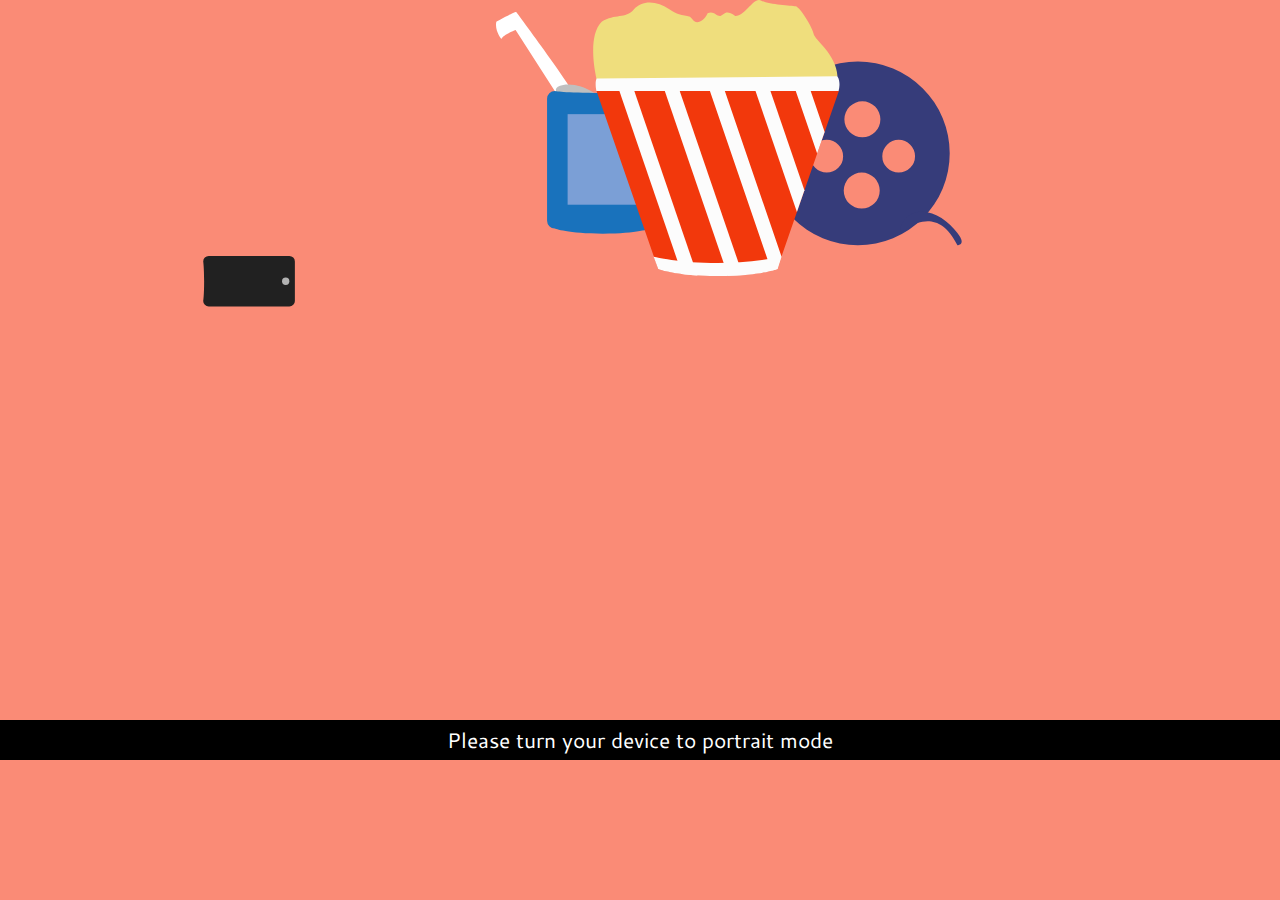
<file: index.html>
<!DOCTYPE html>
<html lang="en" manifest="cache.manifest">

<head>
	<!-- What it tries to add as homepage app name -->
	<title>myReel App</title>
	<!-- META -->
	<meta charset="utf-8">
	<!-- Enabling our application to be able to work mobiley -->
	<meta name="viewport" content="initial-scale=1.0, user-scalable=no, width=device-width, maximum-scale=1.0">
	<meta name="apple-mobile-web-app-capable" content="yes">
	<meta name="apple-mobile-web-app-status-bar-style" content="black">

	<!-- Make the app title different from the web page title -->
	<meta name="apple-mobile-web-app-title" content="myReel">

	<!-- Disable auto phone number detection -->
	<meta name="format-detection" content="telephone=no"> 

	<!-- CSS -->
	<link rel="stylesheet" href="css/normalize.css">
	<!-- Add2Home Styling -->
	<link rel="stylesheet" href="css/css-add2home.css">
	<link rel="stylesheet" href="css/main.css">

	<!-- ICONS -->
	<!-- iPad retina icon -->
	<link href="graphics/myreel_icon-152x152.png" sizes="152x152" rel="apple-touch-icon">
	<!-- iPad retina icon (iOS < 7) -->
	<link href="graphics/myreel_icon-144x144.png" sizes="144x144" rel="apple-touch-icon">
	<!-- iPad non-retina icon -->
	<link href="graphics/myreel_icon-76x76.png" sizes="76x76" rel="apple-touch-icon">
	<!-- iPad non-retina icon (iOS < 7) -->
	<link href="graphics/myreel_icon-72x72.png" sizes="72x72" rel="apple-touch-icon">

	<!-- iPhone 6 Plus icon -->
	<link href="graphics/myreel_icon-180x180.png" sizes="180x180" rel="apple-touch-icon">
	<!-- iPhone retina icon (iOS < 7) -->
	<link href="graphics/myreel_icon-114x114.png" sizes="114x114" rel="apple-touch-icon">
	<!-- iPhone non-retina icon (iOS < 7) -->
	<link href="graphics/myreel_icon-57x57.png" sizes="57x57" rel="apple-touch-icon">

	<!-- HACKS -->
	<!-- Prevent text size change on orientation change -->
	<style>
		html {
			-webkit-text-size-adjust: 100%;
		}
	</style>

</head>

<body>
	<!-- PAGE CONTENT -->

		<!-- Portrait View Start -->
		<div class="port_wrap">
			<div class="nav">
				<div class="tab_one non-active" onclick="jmp2LocalPage('favorites.html')">
					<img src="graphics/heart.svg" alt="Heart Icon">
					<h4>Favorites</h4>
				</div>

				<div class="tab_two active" onclick="jmp2LocalPage('index.html')">
					<img src="graphics/list.svg" alt="List Icon">
					<h4>Watchlist</h4>
				</div>

				<div class="tab_three non-active" onclick="jmp2LocalPage('seen.html')">
					<img src="graphics/eye.svg" alt="Eye Icon">
					<h4>Seen</h4>
				</div>
			</div>







			<div id="genre_button" class="genre-non-active">
				<h3>Filter by genre</h3>
				<img class="arrow" src="graphics/arrow.svg" alt="Arrow Icon">

				<div class="contain_icons">
					<div class="row">
						<button id="horrorBtnG_1" class="horror"></button>
						<button id="comedyBtnG_2" class="comedy"></button>
						<button id="adventureBtnG_3" class="adventure"></button>
					</div>
					<div class="genre_text">
						<h5>Horror</h5>
						<h5>Comedy</h5>
						<h5>Adventure</h5>
					</div>

					<div class="row">
						<button id="actionBtnG_4" class="action"></button>
						<button id="romanceBtnG_5" class="romance"></button>
						<button id="dramaBtnG_6" class="drama"></button>
					</div>
					<div class="genre_text_2">
						<h5>Action</h5>
						<h5>Romance</h5>
						<h5>Drama</h5>
					</div>

					<div class="row">
						<button id="fantasyBtnG_7" class="fantasy"></button>
						<button id="cartoonBtnG_8" class="cartoon"></button>
						<button id="sci-fiBtnG_9" class="sci-fi"></button>
					</div>
					<div class="genre_text_3">
						<h5>Fantasy</h5>
						<h5>Cartoon</h5>
						<h5>Sci-Fi</h5>
					</div>
				</div>
			</div>







			<div class="temp_main">
				<h2>Add a movie/show using the + below!</h2>
			</div>


			<div class="movie_container">
				<div class="fade_bottom"></div>
		    </div>
			








			<!-- Modal trigger button -->
			<div class="plus_wrap">
				<svg id="myBtn" class="plus_button" xmlns="http://www.w3.org/2000/svg" width="103.82" height="103.82" viewBox="0 0 160.82 160.82">
				  <circle class="cls-1" cx="51.91" cy="51.91" r="50.41"/>
				  <rect class="cls-2" x="50.39" y="19.42" width="3.04" height="64.98"/>
				  <rect class="cls-2" x="745.51" y="591.56" width="3.04" height="64.98" transform="translate(676.34 -695.13) rotate(90)"/>
				</svg>

			</div>

			<!-- The Modal Wrap -->
			<div id="theModal" class="modal">
				<!-- Modal Content -->
				<div class="modal_content_wrap">
					<div class="input_1">
						<h5>Movie/Show Title:</h5>
						<input class="input_movie" type="text">
					</div>

					<div class="input_2">
						<h5>Rating:</h5>
						<div class="star_group">
							<button id="starBtn_1" class="star_1"></button>
							<button id="starBtn_2" class="star_2"></button>
							<button id="starBtn_3" class="star_3"></button>
							<button id="starBtn_4" class="star_4"></button>
							<button id="starBtn_5" class="star_5"></button>
						</div>
					 </div>

					<div class="input_3">
						<h5>Review:</h5>
						<textarea placeholder="Jot down some short thoughts about the movie/show" rows="20" name="review-box" id="review_text" cols="40" class="ui-autocomplete-input" autocomplete="off" role="textbox" aria-autocomplete="list" aria-haspopup="true"></textarea>
					</div>
					
					<!-- input 4 dynamically made for genre in js hide input 4 and have input 4 selected and use js to inject the html -->
					<div class="input_4">
						<h5>Tag a Genre:</h5>
						<div class="icons_modal">
							<div class="row">
								<button id="horrorBtn_1" class="horror_b"></button>
								<button id="comedyBtn_2" class="comedy_b"></button>
								<button id="adventureBtn_3" class="adventure_b"></button>
							</div>
							<div class="genre_text">
								<h5>Horror</h5>
								<h5>Comedy</h5>
								<h5>Adventure</h5>
							</div>

							<div class="row">
								<button id="actionBtn_4" class="action_b"></button>
								<button id="romanceBtn_5" class="romance_b"></button>
								<button id="dramaBtn_6" class="drama_b"></button>
							</div>
							<div class="genre_text_2">
								<h5>Action</h5>
								<h5>Romance</h5>
								<h5>Drama</h5>
							</div>

							<div class="row">
								<button id="fantasyBtn_7" class="fantasy_b"></button>
								<button id="cartoonBtn_8" class="cartoon_b"></button>
								<button id="sci-fiBtn_9" class="sci-fi_b"></button>
							</div>
							<div class="genre_text_3">
								<h5>Fantasy</h5>
								<h5>Cartoon</h5>
								<h5>Sci-Fi</h5>
							</div>
						</div>
					</div>

					<div class="input_5">
						<h5>Ranking:</h5>
						<div class="section-input">
							<label>
								<input type="checkbox" value="Favorites">
								<div class="box"></div>
								<h4>Favorites</h4>
							</label>
							<label>
								<input type="checkbox" value="Watchlist">
								<div class="box"></div>
								<h4>Watchlist</h4>
							</label>
							<label>
								<input type="checkbox" value="Seen">
								<div class="box"></div>
								<h4>Seen</h4>
							</label>
						</div>
					</div>

					<div class="input_6">
						<span class="close">&times;</span>
						<img class="confirm" src="graphics/confirm.svg" alt="Confirmation Check">
					</div>
					
				</div>
			</div>












			<!-- The Modal View Wrap -->
			<div id="theModalView" class="modal_view">
				<!-- Modal View Content -->
				<div class="modal_content_wrap_view">
					<div class="input_1_view">
						<h5>Movie/Show Title:</h5>
						<input class="input_movie_view" type="text">
					</div>

					<div class="input_2_view">
						<h5>Rating:</h5>
						<div class="star_group_view">
							<button id="starBtn_1" class="star_1_view"></button>
							<button id="starBtn_2" class="star_2_view"></button>
							<button id="starBtn_3" class="star_3_view"></button>
							<button id="starBtn_4" class="star_4_view"></button>
							<button id="starBtn_5" class="star_5_view"></button>
						</div>
					 </div>

					<div class="input_3_view">
						<h5>Review:</h5>
						<textarea placeholder="Jot down some short thoughts about the movie/show" rows="20" name="review-box"cols="40" autocomplete="off" role="textbox" aria-autocomplete="list" aria-haspopup="true"></textarea>
					</div>
					
					<!-- input 4 dynamically made for genre in js hide input 4 and have input 4 selected and use js to inject the html -->
					<div class="input_4_view">
						<h5>Tag a Genre:</h5>
						<div class="icons_modal_view">
							<div class="row_view">
								<button class="horror_b_view"></button>
								<button class="comedy_b_view"></button>
								<button class="adventure_b_view"></button>
							</div>
							<div class="genre_text_view">
								<h5>Horror</h5>
								<h5>Comedy</h5>
								<h5>Adventure</h5>
							</div>

							<div class="row_view">
								<button class="action_b_view"></button>
								<button class="romance_b_view"></button>
								<button class="drama_b_view"></button>
							</div>
							<div class="genre_text_2_view">
								<h5>Action</h5>
								<h5>Romance</h5>
								<h5>Drama</h5>
							</div>

							<div class="row_view">
								<button class="fantasy_b_view"></button>
								<button class="cartoon_b_view"></button>
								<button class="sci-fi_b_view"></button>
							</div>
							<div class="genre_text_3_view">
								<h5>Fantasy</h5>
								<h5>Cartoon</h5>
								<h5>Sci-Fi</h5>
							</div>
						</div>
					</div>

					<div class="input_5_view">
						<h5>Ranking:</h5>
						<div class="section-input_view">
							<label>
								<input type="checkbox" value="Favorites">
								<div class="box_view"></div>
								<h4>Favorites</h4>
							</label>
							<label>
								<input type="checkbox" value="Watchlist">
								<div class="box_view"></div>
								<h4>Watchlist</h4>
							</label>
							<label>
								<input type="checkbox" value="Seen">
								<div class="box_view"></div>
								<h4>Seen</h4>
							</label>
						</div>
					</div>

					<div class="input_6_view">
						<span class="close_view">&times;</span>
					</div>
					
				</div>
			</div>






		<!-- Portrait Wrap End  -->
		</div>













		<!-- Portrait View End -->


		<!-- Landscape View Start -->
		<div class="land_wrap">
			<svg class="popcorn" xmlns="http://www.w3.org/2000/svg" width="500" height="300" viewBox="0 0 800 500">
			  <g id="Layer_5" data-name="Layer 5">
			    <path class="cls-1blue" d="M831.38,225.68A153.05,153.05,0,1,0,984.44,378.73,153.05,153.05,0,0,0,831.38,225.68ZM779.47,410.84a27.29,27.29,0,1,1,27.29-27.29A27.29,27.29,0,0,1,779.47,410.84Zm58.33,59.94a30,30,0,1,1,30-30A30,30,0,0,1,837.8,470.78ZM838.88,352a30,30,0,1,1,30-30A30,30,0,0,1,838.88,352Zm60.47,58.87a27.29,27.29,0,1,1,27.29-27.29A27.29,27.29,0,0,1,899.35,410.84Z" transform="translate(-228.24 -123.17)"/>
			    <path class="cls-1blue" d="M904.52,511.45s55.3-55.66,92.76,20.34c0,0,16.05,0,0-20.34S958.75,474,934.13,476.13,897.39,504,904.52,511.45Z" transform="translate(-228.24 -123.17)"/>
			    <path class="cls-2" d="M330.48,281.34l-69.57-108.1s-22.48,8.56-23.55,15c0,0-11.77-13.91-8.56-28.9,0,0,31-17.12,33.18-16.05,0,0,106,142.35,103.82,150.91S341.18,297.39,330.48,281.34Z" transform="translate(-228.24 -123.17)"/>
			    <path class="cls-3" d="M404,286.5s-30.83-26.76-63.64-21.83,10.38,33.08,10.38,33.08S376.76,315.49,404,286.5Z" transform="translate(-228.24 -123.17)"/>
			    <path class="cls-4" d="M485.67,504s-20.87,8.56-79.2,8.56S326.2,504,326.2,504a12.88,12.88,0,0,1-12.84-12.84V287.76a12.88,12.88,0,0,1,12.84-12.84s13.62,3.21,78.13,3.21,81.34-3.21,81.34-3.21a12.88,12.88,0,0,1,12.84,12.84V491.12A12.88,12.88,0,0,1,485.67,504Z" transform="translate(-228.24 -123.17)"/>
			    <rect class="cls-5" x="119.36" y="190.27" width="144.49" height="150.91"/>
			  </g>
			  <g id="Layer_2" data-name="Layer 2">
			    <path class="cls-6" d="M783.22,243.88H411.82c-24.62,0-16.05,31-16.05,31C429.43,291.24,582.69,325.06,597,328.2v.23l.54-.12.54.12v-.23c14.3-3.14,167.55-37,201.22-53.28C799.27,274.91,807.84,243.88,783.22,243.88Z" transform="translate(-228.24 -123.17)"/>
			    <path class="cls-7" d="M799.64,274.91H395.77L498.52,571.39s30,11.77,99.54,11.77,99.54-11.77,99.54-11.77v-2l74.92-216.18h0Z" transform="translate(-228.24 -123.17)"/>
			    <path class="cls-6" d="M491,551.05s98.55,23.93,213,0l-6.42,20.34s-27.83,11.77-99.54,11.77-99.54-11.77-99.54-11.77Z" transform="translate(-228.24 -123.17)"/>
			    <path class="cls-6" d="M433.88,274.91,538.21,579.72c7.45.95,16,1.79,25.71,2.41L458.77,274.91Z" transform="translate(-228.24 -123.17)"/>
			    <path class="cls-6" d="M509.56,274.91,615,582.92c8.92-.26,17.06-.72,24.44-1.3l-105-306.7Z" transform="translate(-228.24 -123.17)"/>
			    <path class="cls-6" d="M609.65,274.91H584.76L687.29,574.43a93.91,93.91,0,0,0,10.31-3v-2l6.46-18.65Z" transform="translate(-228.24 -123.17)"/>
			    <polygon class="cls-6" points="432.51 151.74 501.53 353.35 514.05 317.23 457.4 151.74 432.51 151.74"/>
			    <polygon class="cls-6" points="524.47 151.74 499.58 151.74 535.27 256 544.27 230.01 547.79 219.87 524.47 151.74"/>
			    <g id="Layer_4" data-name="Layer 4">
			      <path class="cls-8" d="M395.77,254.13s-17.12-69.12,8.56-94.81c22.48-13.91,39.6-4.28,53.52-20.34s38.53-15,59.94,0,32.11,6.42,37.46,16.05,19.27,5.35,25.69-9.63c9.63-5.35,15,5.35,21.41,4.28s7.49-11.77,24.62,0c16.05,1.07,31-32.11,42.81-25.69s50.3,8.56,57.8,9.63,28.9,36.39,30,46,37.75,34,39.75,70.54Z" transform="translate(-228.24 -123.17)"/>
			      <line class="cls-8" x1="263.24" y1="427.91" x2="475.69" y2="427.91"/>
			    </g>
			  </g>
			</svg>
		</div>

		<div class="stripe_wrap">
			<div class="stripe"><p>Please turn your device to portrait mode</p></div>
		</div>

		<div class="left_phone_wrap">
			<svg class="left_phone" id="Layer_6" xmlns="http://www.w3.org/2000/svg" width="200" height="110" viewBox="0 0 370 240">
			  <path id="phone_one" class="cls-one" d="M215,33v86a12,12,0,0,1-12,12H27a12,12,0,0,1-12-12s2-12,2-43-2-43-2-43A12,12,0,0,1,27,21H203A12,12,0,0,1,215,33Z" transform="translate(-15 -21)"/>
			  <circle class="cls-two" cx="180" cy="55" r="8"/>
			</svg>
		</div>

		<!-- Landscape View End -->


	<!-- JAVASCRIPT-->
	<!-- JS to change config variables -->
	<script src="js/jquery-3.2.1.min.js"></script>
	<script src="js/js-refresh-manifest.js" type="text/javascript"></script>
	<script type="text/javascript">
	    // Customize config variable BEFORE loading addToHome.js file this is how to change the parameters 
	    var addToHomeConfig = {
	      touchIcon: true
	    }
	</script>
	<script src="js/js-add2home.js"></script>
	<script src="js/main.js"></script>
</body>

</html>
</file>
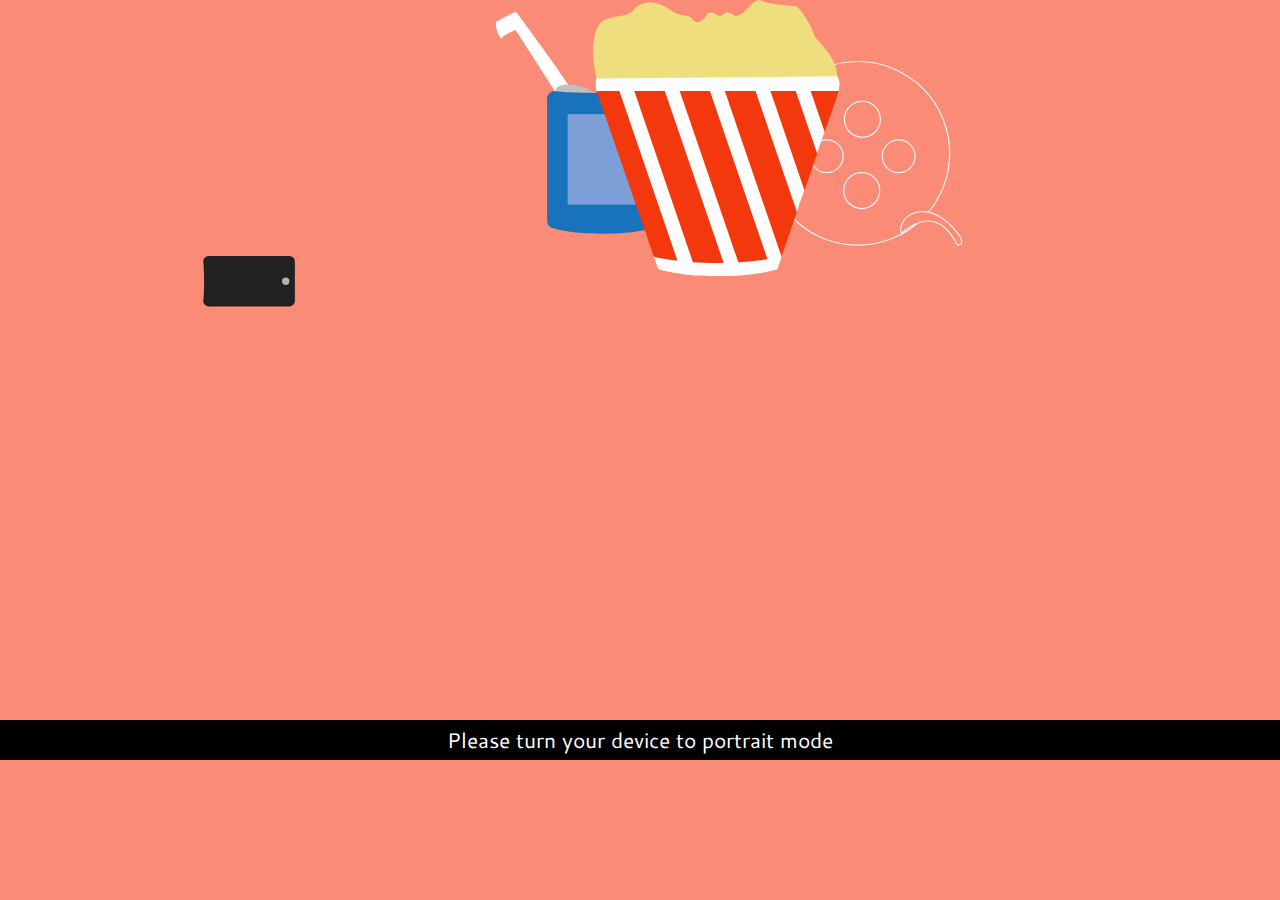
<file: favorites.html>
<!DOCTYPE html>
<html lang="en" manifest="cache.manifest">

<head>
	<!-- What it tries to add as homepage app name -->
	<title>myReel App</title>
	<!-- META -->
	<meta charset="utf-8">
	<!-- Enabling our application to be able to work mobiley -->
	<meta name="viewport" content="initial-scale=1.0, user-scalable=no, width=device-width, maximum-scale=1.0">
	<meta name="apple-mobile-web-app-capable" content="yes">
	<meta name="apple-mobile-web-app-status-bar-style" content="black">

	<!-- Make the app title different from the web page title -->
	<meta name="apple-mobile-web-app-title" content="myReel">

	<!-- Disable auto phone number detection -->
	<meta name="format-detection" content="telephone=no"> 

	<!-- CSS -->
	<link rel="stylesheet" href="css/normalize.css">
	<!-- Add2Home Styling -->
	<link rel="stylesheet" href="css/css-add2home.css">
	<link rel="stylesheet" href="css/main.css">

	<!-- HACKS -->
	<!-- Prevent text size change on orientation change -->
	<style>
		html {
			-webkit-text-size-adjust: 100%;
		}
	</style>

</head>

<body>
	<!-- PAGE CONTENT -->

		<!-- Portrait View Start -->
		<div class="port_wrap">
			<div class="nav">
				<div class="tab_one active" onclick="jmp2LocalPage('favorites.html')">
					<img src="graphics/heart.svg" alt="Heart Icon">
					<h4>Favorites</h4>
				</div>

				<div class="tab_two non-active" onclick="jmp2LocalPage('index.html')">
					<img src="graphics/list.svg" alt="List Icon">
					<h4>Watchlist</h4>
				</div>

				<div class="tab_three non-active" onclick="jmp2LocalPage('seen.html')">
					<img src="graphics/eye.svg" alt="Eye Icon">
					<h4>Seen</h4>
				</div>
			</div>







			<div id="genre_button" class="genre-non-active">
				<h3>Filter by genre</h3>
				<img class="arrow" src="graphics/arrow.svg" alt="Arrow Icon">

				<div class="contain_icons">
					<div class="row">
						<button class="horror"></button>
						<button class="comedy"></button>
						<button class="adventure"></button>
					</div>
					<div class="genre_text">
						<h5>Horror</h5>
						<h5>Comedy</h5>
						<h5>Adventure</h5>
					</div>

					<div class="row">
						<button class="action"></button>
						<button class="romance"></button>
						<button class="drama"></button>
					</div>
					<div class="genre_text_2">
						<h5>Action</h5>
						<h5>Romance</h5>
						<h5>Drama</h5>
					</div>

					<div class="row">
						<button class="fantasy"></button>
						<button class="cartoon"></button>
						<button class="sci-fi"></button>
					</div>
					<div class="genre_text_3">
						<h5>Fantasy</h5>
						<h5>Cartoon</h5>
						<h5>Sci-Fi</h5>
					</div>
				</div>
			</div>







			<div class="temp_main">
				<h2>Add a movie/show using the + below!</h2>
			</div>









			<!-- Modal trigger button -->
			<div class="plus_wrap">
				<svg id="myBtn" class="plus_button" xmlns="http://www.w3.org/2000/svg" width="100.82" height="100.82" viewBox="0 0 160 160">
				  <circle class="cls-1" cx="50.41" cy="50.41" r="50.41"/>
				  <rect class="cls-2" x="48.89" y="17.92" width="3.04" height="64.98"/>
				  <rect class="cls-2" x="745.51" y="591.56" width="3.04" height="64.98" transform="translate(674.84 -696.63) rotate(90)"/>
				</svg>
			</div>

			<!-- The Modal Wrap -->
			<div id="theModal" class="modal">
				<!-- Modal Content -->
				<div class="modal_content_wrap">
					<div class="input_1">
						<h5>Movie/Show Title:</h5>
						<input class="input_movie" type="text">
					</div>

					<div class="input_2">
						<h5>Rating:</h5>
						<fieldset class="rating">
							    <input type="radio" id="star5" name="rating" value="5" />
							    <label class = "full" for="star5" title="5 stars"></label>
							    <input type="radio" id="star4half" name="rating" value="4 and a half" />
							    <label class="half" for="star4half" title="4.5 stars"></label>
							    <input type="radio" id="star4" name="rating" value="4" />
							    <label class = "full" for="star4" title="4 stars"></label>
							    <input type="radio" id="star3half" name="rating" value="3 and a half" />
							    <label class="half" for="star3half" title="3.5 stars"></label>
							    <input type="radio" id="star3" name="rating" value="3" />
							    <label class = "full" for="star3" title="3 stars"></label>
							    <input type="radio" id="star2half" name="rating" value="2 and a half" />
							    <label class="half" for="star2half" title="2.5 stars"></label>
							    <input type="radio" id="star2" name="rating" value="2" />
							    <label class = "full" for="star2" title="2 stars"></label>
							    <input type="radio" id="star1half" name="rating" value="1 and a half" />
							    <label class="half" for="star1half" title="1.5 stars"></label>
							    <input type="radio" id="star1" name="rating" value="1" />
							    <label class = "full" for="star1" title="1 star"></label>
							    <input type="radio" id="starhalf" name="rating" value="half" />
							    <label class="half" for="starhalf" title="0.5 stars"></label>
						</fieldset>
					 </div>

					<div class="input_3">
						<h5>Review:</h5>
						<textarea placeholder="Jot down some short thoughts about the movie/show" rows="20" name="review-box" id="review_text" cols="40" class="ui-autocomplete-input" autocomplete="off" role="textbox" aria-autocomplete="list" aria-haspopup="true"></textarea>
					</div>

					<div class="input_4">
						<h5>Tag a Genre:</h5>
						<div class="icons_modal">
							<div class="row">
								<button class="horror_b"></button>
								<button class="comedy_b"></button>
								<button class="adventure_b"></button>
							</div>
							<div class="genre_text">
								<h5>Horror</h5>
								<h5>Comedy</h5>
								<h5>Adventure</h5>
							</div>

							<div class="row">
								<button class="action_b"></button>
								<button class="romance_b"></button>
								<button class="drama_b"></button>
							</div>
							<div class="genre_text_2">
								<h5>Action</h5>
								<h5>Romance</h5>
								<h5>Drama</h5>
							</div>

							<div class="row">
								<button class="fantasy_b"></button>
								<button class="cartoon_b"></button>
								<button class="sci-fi_b"></button>
							</div>
							<div class="genre_text_3">
								<h5>Fantasy</h5>
								<h5>Cartoon</h5>
								<h5>Sci-Fi</h5>
							</div>
						</div>
					</div>

					<div class="input_5">
						<h5>Ranking:</h5>
						<div class="section-input">
							<label>
								<input type="checkbox" value="Favorites">
								<div class="box"></div>
								<h4>Favorites</h4>
							</label>
							<label>
								<input type="checkbox" value="Watchlist">
								<div class="box"></div>
								<h4>Watchlist</h4>
							</label>
							<label>
								<input type="checkbox" value="Seen">
								<div class="box"></div>
								<h4>Seen</h4>
							</label>
						</div>
					</div>

					<div class="input_6">
						<span class="close">&times;</span>
						<img class="confirm" src="graphics/confirm.svg" alt="Confirmation Check">
					</div>
					
				</div>
			</div>






		<!-- Portrait Wrap End  -->
		</div>













		<!-- Portrait View End -->


		<!-- Landscape View Start -->
		<div class="land_wrap">
			<svg class="popcorn" xmlns="http://www.w3.org/2000/svg" width="500" height="300" viewBox="0 0 800 500">
			  <g id="Layer_5" data-name="Layer 5">
			    <path class="cls-1" d="M831.38,225.68A153.05,153.05,0,1,0,984.44,378.73,153.05,153.05,0,0,0,831.38,225.68ZM779.47,410.84a27.29,27.29,0,1,1,27.29-27.29A27.29,27.29,0,0,1,779.47,410.84Zm58.33,59.94a30,30,0,1,1,30-30A30,30,0,0,1,837.8,470.78ZM838.88,352a30,30,0,1,1,30-30A30,30,0,0,1,838.88,352Zm60.47,58.87a27.29,27.29,0,1,1,27.29-27.29A27.29,27.29,0,0,1,899.35,410.84Z" transform="translate(-228.24 -123.17)"/>
			    <path class="cls-1" d="M904.52,511.45s55.3-55.66,92.76,20.34c0,0,16.05,0,0-20.34S958.75,474,934.13,476.13,897.39,504,904.52,511.45Z" transform="translate(-228.24 -123.17)"/>
			    <path class="cls-2" d="M330.48,281.34l-69.57-108.1s-22.48,8.56-23.55,15c0,0-11.77-13.91-8.56-28.9,0,0,31-17.12,33.18-16.05,0,0,106,142.35,103.82,150.91S341.18,297.39,330.48,281.34Z" transform="translate(-228.24 -123.17)"/>
			    <path class="cls-3" d="M404,286.5s-30.83-26.76-63.64-21.83,10.38,33.08,10.38,33.08S376.76,315.49,404,286.5Z" transform="translate(-228.24 -123.17)"/>
			    <path class="cls-4" d="M485.67,504s-20.87,8.56-79.2,8.56S326.2,504,326.2,504a12.88,12.88,0,0,1-12.84-12.84V287.76a12.88,12.88,0,0,1,12.84-12.84s13.62,3.21,78.13,3.21,81.34-3.21,81.34-3.21a12.88,12.88,0,0,1,12.84,12.84V491.12A12.88,12.88,0,0,1,485.67,504Z" transform="translate(-228.24 -123.17)"/>
			    <rect class="cls-5" x="119.36" y="190.27" width="144.49" height="150.91"/>
			  </g>
			  <g id="Layer_2" data-name="Layer 2">
			    <path class="cls-6" d="M783.22,243.88H411.82c-24.62,0-16.05,31-16.05,31C429.43,291.24,582.69,325.06,597,328.2v.23l.54-.12.54.12v-.23c14.3-3.14,167.55-37,201.22-53.28C799.27,274.91,807.84,243.88,783.22,243.88Z" transform="translate(-228.24 -123.17)"/>
			    <path class="cls-7" d="M799.64,274.91H395.77L498.52,571.39s30,11.77,99.54,11.77,99.54-11.77,99.54-11.77v-2l74.92-216.18h0Z" transform="translate(-228.24 -123.17)"/>
			    <path class="cls-6" d="M491,551.05s98.55,23.93,213,0l-6.42,20.34s-27.83,11.77-99.54,11.77-99.54-11.77-99.54-11.77Z" transform="translate(-228.24 -123.17)"/>
			    <path class="cls-6" d="M433.88,274.91,538.21,579.72c7.45.95,16,1.79,25.71,2.41L458.77,274.91Z" transform="translate(-228.24 -123.17)"/>
			    <path class="cls-6" d="M509.56,274.91,615,582.92c8.92-.26,17.06-.72,24.44-1.3l-105-306.7Z" transform="translate(-228.24 -123.17)"/>
			    <path class="cls-6" d="M609.65,274.91H584.76L687.29,574.43a93.91,93.91,0,0,0,10.31-3v-2l6.46-18.65Z" transform="translate(-228.24 -123.17)"/>
			    <polygon class="cls-6" points="432.51 151.74 501.53 353.35 514.05 317.23 457.4 151.74 432.51 151.74"/>
			    <polygon class="cls-6" points="524.47 151.74 499.58 151.74 535.27 256 544.27 230.01 547.79 219.87 524.47 151.74"/>
			    <g id="Layer_4" data-name="Layer 4">
			      <path class="cls-8" d="M395.77,254.13s-17.12-69.12,8.56-94.81c22.48-13.91,39.6-4.28,53.52-20.34s38.53-15,59.94,0,32.11,6.42,37.46,16.05,19.27,5.35,25.69-9.63c9.63-5.35,15,5.35,21.41,4.28s7.49-11.77,24.62,0c16.05,1.07,31-32.11,42.81-25.69s50.3,8.56,57.8,9.63,28.9,36.39,30,46,37.75,34,39.75,70.54Z" transform="translate(-228.24 -123.17)"/>
			      <line class="cls-8" x1="263.24" y1="427.91" x2="475.69" y2="427.91"/>
			    </g>
			  </g>
			</svg>
		</div>

		<div class="stripe_wrap">
			<div class="stripe"><p>Please turn your device to portrait mode</p></div>
		</div>

		<div class="left_phone_wrap">
			<svg class="left_phone" id="Layer_6" xmlns="http://www.w3.org/2000/svg" width="200" height="110" viewBox="0 0 370 240">
			  <path id="phone_one" class="cls-one" d="M215,33v86a12,12,0,0,1-12,12H27a12,12,0,0,1-12-12s2-12,2-43-2-43-2-43A12,12,0,0,1,27,21H203A12,12,0,0,1,215,33Z" transform="translate(-15 -21)"/>
			  <circle class="cls-two" cx="180" cy="55" r="8"/>
			</svg>
		</div>

		<!-- Landscape View End -->


	<!-- JAVASCRIPT-->
	<!-- JS to change config variables -->
	<script src="js/jquery-3.2.1.min.js"></script>
	<script src="js/js-refresh-manifest.js" type="text/javascript"></script>
	<script type="text/javascript">
	    // Customize config variable BEFORE loading addToHome.js file this is how to change the parameters 
	    var addToHomeConfig = {
	      touchIcon: true
	    }
	</script>
	<script src="js/js-add2home.js"></script>
	<script src="js/main.js"></script>
</body>

</html>
</file>
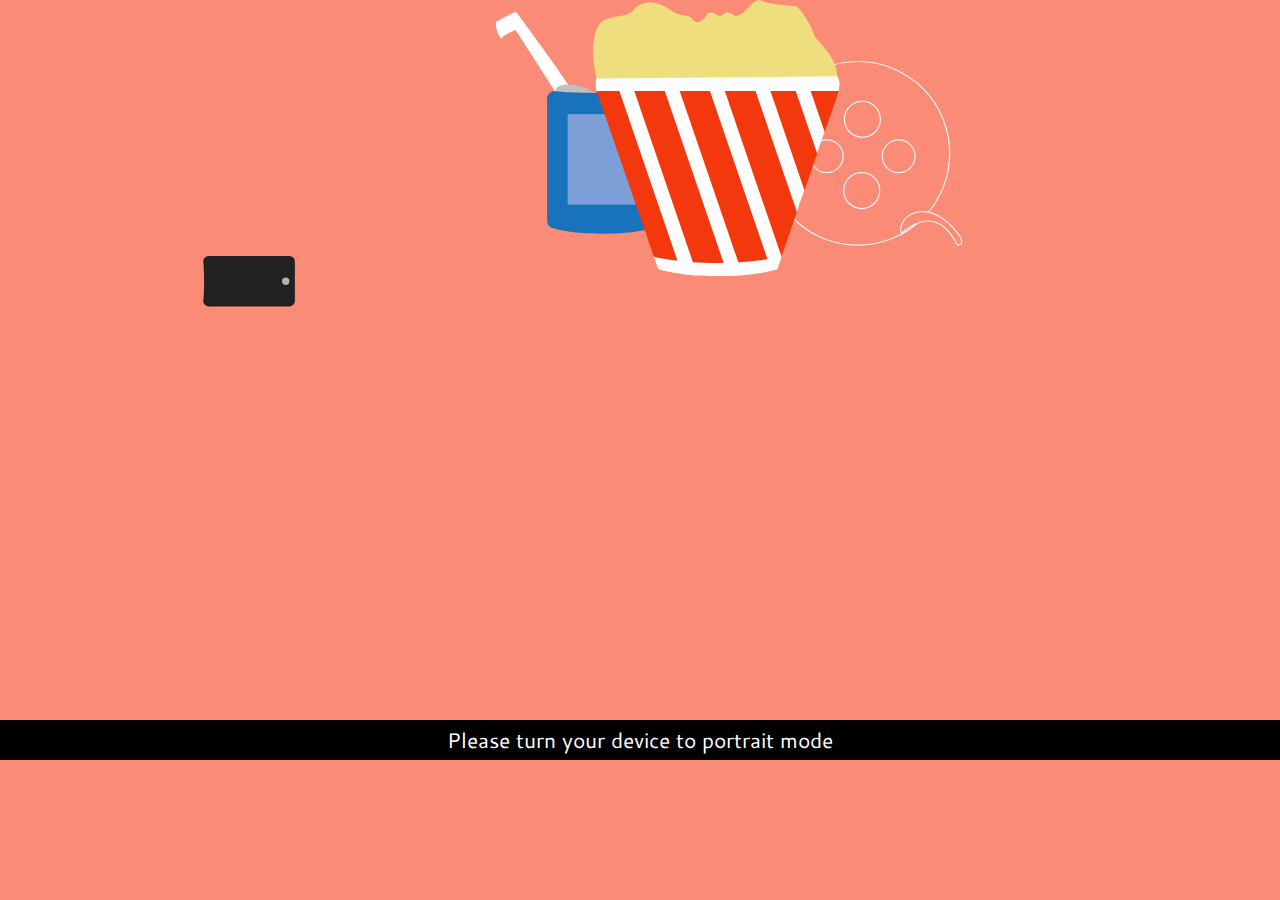
<file: seen.html>
<!DOCTYPE html>
<html lang="en" manifest="cache.manifest">

<head>
	<!-- What it tries to add as homepage app name -->
	<title>myReel App</title>
	<!-- META -->
	<meta charset="utf-8">
	<!-- Enabling our application to be able to work mobiley -->
	<meta name="viewport" content="initial-scale=1.0, user-scalable=no, width=device-width, maximum-scale=1.0">
	<meta name="apple-mobile-web-app-capable" content="yes">
	<meta name="apple-mobile-web-app-status-bar-style" content="black">

	<!-- Make the app title different from the web page title -->
	<meta name="apple-mobile-web-app-title" content="myReel">

	<!-- Disable auto phone number detection -->
	<meta name="format-detection" content="telephone=no"> 

	<!-- CSS -->
	<link rel="stylesheet" href="css/normalize.css">
	<!-- Add2Home Styling -->
	<link rel="stylesheet" href="css/css-add2home.css">
	<link rel="stylesheet" href="css/main.css">

	<!-- HACKS -->
	<!-- Prevent text size change on orientation change -->
	<style>
		html {
			-webkit-text-size-adjust: 100%;
		}
	</style>

</head>

<body>
	<!-- PAGE CONTENT -->

		<!-- Portrait View Start -->
		<div class="port_wrap">
			<div class="nav">
				<div class="tab_one non-active" onclick="jmp2LocalPage('favorites.html')">
					<img src="graphics/heart.svg" alt="Heart Icon">
					<h4>Favorites</h4>
				</div>

				<div class="tab_two non-active" onclick="jmp2LocalPage('index.html')">
					<img src="graphics/list.svg" alt="List Icon">
					<h4>Watchlist</h4>
				</div>

				<div class="tab_three active" onclick="jmp2LocalPage('seen.html')">
					<img src="graphics/eye.svg" alt="Eye Icon">
					<h4>Seen</h4>
				</div>
			</div>







			<div id="genre_button" class="genre-non-active">
				<h3>Filter by genre</h3>
				<img class="arrow" src="graphics/arrow.svg" alt="Arrow Icon">

				<div class="contain_icons">
					<div class="row">
						<button class="horror"></button>
						<button class="comedy"></button>
						<button class="adventure"></button>
					</div>
					<div class="genre_text">
						<h5>Horror</h5>
						<h5>Comedy</h5>
						<h5>Adventure</h5>
					</div>

					<div class="row">
						<button class="action"></button>
						<button class="romance"></button>
						<button class="drama"></button>
					</div>
					<div class="genre_text_2">
						<h5>Action</h5>
						<h5>Romance</h5>
						<h5>Drama</h5>
					</div>

					<div class="row">
						<button class="fantasy"></button>
						<button class="cartoon"></button>
						<button class="sci-fi"></button>
					</div>
					<div class="genre_text_3">
						<h5>Fantasy</h5>
						<h5>Cartoon</h5>
						<h5>Sci-Fi</h5>
					</div>
				</div>
			</div>







			<div class="temp_main">
				<h2>Add a movie/show using the + below!</h2>
			</div>









			<!-- Modal trigger button -->
			<div class="plus_wrap">
				<svg id="myBtn" class="plus_button" xmlns="http://www.w3.org/2000/svg" width="100.82" height="100.82" viewBox="0 0 160 160">
				  <circle class="cls-1" cx="50.41" cy="50.41" r="50.41"/>
				  <rect class="cls-2" x="48.89" y="17.92" width="3.04" height="64.98"/>
				  <rect class="cls-2" x="745.51" y="591.56" width="3.04" height="64.98" transform="translate(674.84 -696.63) rotate(90)"/>
				</svg>
			</div>

			<!-- The Modal Wrap -->
			<div id="theModal" class="modal">
				<!-- Modal Content -->
				<div class="modal_content_wrap">
					<div class="input_1">
						<h5>Movie/Show Title:</h5>
						<input class="input_movie" type="text">
					</div>

					<div class="input_2">
						<h5>Rating:</h5>
						<fieldset class="rating">
							    <input type="radio" id="star5" name="rating" value="5" />
							    <label class = "full" for="star5" title="5 stars"></label>
							    <input type="radio" id="star4half" name="rating" value="4 and a half" />
							    <label class="half" for="star4half" title="4.5 stars"></label>
							    <input type="radio" id="star4" name="rating" value="4" />
							    <label class = "full" for="star4" title="4 stars"></label>
							    <input type="radio" id="star3half" name="rating" value="3 and a half" />
							    <label class="half" for="star3half" title="3.5 stars"></label>
							    <input type="radio" id="star3" name="rating" value="3" />
							    <label class = "full" for="star3" title="3 stars"></label>
							    <input type="radio" id="star2half" name="rating" value="2 and a half" />
							    <label class="half" for="star2half" title="2.5 stars"></label>
							    <input type="radio" id="star2" name="rating" value="2" />
							    <label class = "full" for="star2" title="2 stars"></label>
							    <input type="radio" id="star1half" name="rating" value="1 and a half" />
							    <label class="half" for="star1half" title="1.5 stars"></label>
							    <input type="radio" id="star1" name="rating" value="1" />
							    <label class = "full" for="star1" title="1 star"></label>
							    <input type="radio" id="starhalf" name="rating" value="half" />
							    <label class="half" for="starhalf" title="0.5 stars"></label>
						</fieldset>
					 </div>

					<div class="input_3">
						<h5>Review:</h5>
						<textarea placeholder="Jot down some short thoughts about the movie/show" rows="20" name="review-box" id="review_text" cols="40" class="ui-autocomplete-input" autocomplete="off" role="textbox" aria-autocomplete="list" aria-haspopup="true"></textarea>
					</div>

					<div class="input_4">
						<h5>Tag a Genre:</h5>
						<div class="icons_modal">
							<div class="row">
								<button class="horror_b"></button>
								<button class="comedy_b"></button>
								<button class="adventure_b"></button>
							</div>
							<div class="genre_text">
								<h5>Horror</h5>
								<h5>Comedy</h5>
								<h5>Adventure</h5>
							</div>

							<div class="row">
								<button class="action_b"></button>
								<button class="romance_b"></button>
								<button class="drama_b"></button>
							</div>
							<div class="genre_text_2">
								<h5>Action</h5>
								<h5>Romance</h5>
								<h5>Drama</h5>
							</div>

							<div class="row">
								<button class="fantasy_b"></button>
								<button class="cartoon_b"></button>
								<button class="sci-fi_b"></button>
							</div>
							<div class="genre_text_3">
								<h5>Fantasy</h5>
								<h5>Cartoon</h5>
								<h5>Sci-Fi</h5>
							</div>
						</div>
					</div>

					<div class="input_5">
						<h5>Ranking:</h5>
						<div class="section-input">
							<label>
								<input type="checkbox" value="Favorites">
								<div class="box"></div>
								<h4>Favorites</h4>
							</label>
							<label>
								<input type="checkbox" value="Watchlist">
								<div class="box"></div>
								<h4>Watchlist</h4>
							</label>
							<label>
								<input type="checkbox" value="Seen">
								<div class="box"></div>
								<h4>Seen</h4>
							</label>
						</div>
					</div>

					<div class="input_6">
						<span class="close">&times;</span>
						<img class="confirm" src="graphics/confirm.svg" alt="Confirmation Check">
					</div>
					
				</div>
			</div>






		<!-- Portrait Wrap End  -->
		</div>













		<!-- Portrait View End -->


		<!-- Landscape View Start -->
		<div class="land_wrap">
			<svg class="popcorn" xmlns="http://www.w3.org/2000/svg" width="500" height="300" viewBox="0 0 800 500">
			  <g id="Layer_5" data-name="Layer 5">
			    <path class="cls-1" d="M831.38,225.68A153.05,153.05,0,1,0,984.44,378.73,153.05,153.05,0,0,0,831.38,225.68ZM779.47,410.84a27.29,27.29,0,1,1,27.29-27.29A27.29,27.29,0,0,1,779.47,410.84Zm58.33,59.94a30,30,0,1,1,30-30A30,30,0,0,1,837.8,470.78ZM838.88,352a30,30,0,1,1,30-30A30,30,0,0,1,838.88,352Zm60.47,58.87a27.29,27.29,0,1,1,27.29-27.29A27.29,27.29,0,0,1,899.35,410.84Z" transform="translate(-228.24 -123.17)"/>
			    <path class="cls-1" d="M904.52,511.45s55.3-55.66,92.76,20.34c0,0,16.05,0,0-20.34S958.75,474,934.13,476.13,897.39,504,904.52,511.45Z" transform="translate(-228.24 -123.17)"/>
			    <path class="cls-2" d="M330.48,281.34l-69.57-108.1s-22.48,8.56-23.55,15c0,0-11.77-13.91-8.56-28.9,0,0,31-17.12,33.18-16.05,0,0,106,142.35,103.82,150.91S341.18,297.39,330.48,281.34Z" transform="translate(-228.24 -123.17)"/>
			    <path class="cls-3" d="M404,286.5s-30.83-26.76-63.64-21.83,10.38,33.08,10.38,33.08S376.76,315.49,404,286.5Z" transform="translate(-228.24 -123.17)"/>
			    <path class="cls-4" d="M485.67,504s-20.87,8.56-79.2,8.56S326.2,504,326.2,504a12.88,12.88,0,0,1-12.84-12.84V287.76a12.88,12.88,0,0,1,12.84-12.84s13.62,3.21,78.13,3.21,81.34-3.21,81.34-3.21a12.88,12.88,0,0,1,12.84,12.84V491.12A12.88,12.88,0,0,1,485.67,504Z" transform="translate(-228.24 -123.17)"/>
			    <rect class="cls-5" x="119.36" y="190.27" width="144.49" height="150.91"/>
			  </g>
			  <g id="Layer_2" data-name="Layer 2">
			    <path class="cls-6" d="M783.22,243.88H411.82c-24.62,0-16.05,31-16.05,31C429.43,291.24,582.69,325.06,597,328.2v.23l.54-.12.54.12v-.23c14.3-3.14,167.55-37,201.22-53.28C799.27,274.91,807.84,243.88,783.22,243.88Z" transform="translate(-228.24 -123.17)"/>
			    <path class="cls-7" d="M799.64,274.91H395.77L498.52,571.39s30,11.77,99.54,11.77,99.54-11.77,99.54-11.77v-2l74.92-216.18h0Z" transform="translate(-228.24 -123.17)"/>
			    <path class="cls-6" d="M491,551.05s98.55,23.93,213,0l-6.42,20.34s-27.83,11.77-99.54,11.77-99.54-11.77-99.54-11.77Z" transform="translate(-228.24 -123.17)"/>
			    <path class="cls-6" d="M433.88,274.91,538.21,579.72c7.45.95,16,1.79,25.71,2.41L458.77,274.91Z" transform="translate(-228.24 -123.17)"/>
			    <path class="cls-6" d="M509.56,274.91,615,582.92c8.92-.26,17.06-.72,24.44-1.3l-105-306.7Z" transform="translate(-228.24 -123.17)"/>
			    <path class="cls-6" d="M609.65,274.91H584.76L687.29,574.43a93.91,93.91,0,0,0,10.31-3v-2l6.46-18.65Z" transform="translate(-228.24 -123.17)"/>
			    <polygon class="cls-6" points="432.51 151.74 501.53 353.35 514.05 317.23 457.4 151.74 432.51 151.74"/>
			    <polygon class="cls-6" points="524.47 151.74 499.58 151.74 535.27 256 544.27 230.01 547.79 219.87 524.47 151.74"/>
			    <g id="Layer_4" data-name="Layer 4">
			      <path class="cls-8" d="M395.77,254.13s-17.12-69.12,8.56-94.81c22.48-13.91,39.6-4.28,53.52-20.34s38.53-15,59.94,0,32.11,6.42,37.46,16.05,19.27,5.35,25.69-9.63c9.63-5.35,15,5.35,21.41,4.28s7.49-11.77,24.62,0c16.05,1.07,31-32.11,42.81-25.69s50.3,8.56,57.8,9.63,28.9,36.39,30,46,37.75,34,39.75,70.54Z" transform="translate(-228.24 -123.17)"/>
			      <line class="cls-8" x1="263.24" y1="427.91" x2="475.69" y2="427.91"/>
			    </g>
			  </g>
			</svg>
		</div>

		<div class="stripe_wrap">
			<div class="stripe"><p>Please turn your device to portrait mode</p></div>
		</div>

		<div class="left_phone_wrap">
			<svg class="left_phone" id="Layer_6" xmlns="http://www.w3.org/2000/svg" width="200" height="110" viewBox="0 0 370 240">
			  <path id="phone_one" class="cls-one" d="M215,33v86a12,12,0,0,1-12,12H27a12,12,0,0,1-12-12s2-12,2-43-2-43-2-43A12,12,0,0,1,27,21H203A12,12,0,0,1,215,33Z" transform="translate(-15 -21)"/>
			  <circle class="cls-two" cx="180" cy="55" r="8"/>
			</svg>
		</div>

		<!-- Landscape View End -->


	<!-- JAVASCRIPT-->
	<!-- JS to change config variables -->
	<script src="js/jquery-3.2.1.min.js"></script>
	<script src="js/js-refresh-manifest.js" type="text/javascript"></script>
	<script type="text/javascript">
	    // Customize config variable BEFORE loading addToHome.js file this is how to change the parameters 
	    var addToHomeConfig = {
	      touchIcon: true
	    }
	</script>
	<script src="js/js-add2home.js"></script>
	<script src="js/main.js"></script>
</body>

</html>
</file>
<file: css/css-add2home.css>
/**
 *
 * Main container
 *
 */
#addToHomeScreen {
	z-index:9999;
	-webkit-user-select:none;
	user-select:none;
	-webkit-box-sizing:border-box;
	box-sizing:border-box;
	-webkit-touch-callout:none;
	touch-callout:none;
	width:240px;
	font-size:15px;
	padding:12px 14px;
	text-align:left;
	font-family:helvetica;
	background-image:-webkit-gradient(linear,0 0,0 100%,color-stop(0,#fff),color-stop(0.02,#eee),color-stop(0.98,#ccc),color-stop(1,#a3a3a3));
	border:1px solid #505050;
	-webkit-border-radius:8px;
	-webkit-background-clip:padding-box;
	color:#333;
	text-shadow:0 1px 0 rgba(255,255,255,0.75);
	line-height:130%;
	-webkit-box-shadow:0 0 4px rgba(0,0,0,0.5);
}

#addToHomeScreen.addToHomeIOS7 {
	background:#f2f2f2 !important;
	-webkit-border-radius:1px !important;
	border:1px solid #ccc;
	-webkit-box-shadow:0 0 4px rgba(0,0,0,0.2);
}

#addToHomeScreen.addToHomeIpad {
	width:268px;
	font-size:18px;
	padding:14px;
}

/**
 *
 * The 'wide' class is added when the popup contains the touch icon
 *
 */
#addToHomeScreen.addToHomeWide {
	width:296px;
}

#addToHomeScreen.addToHomeIpad.addToHomeWide {
	width:320px;
	font-size:18px;
	padding:14px;
}

/**
 *
 * The balloon arrow
 *
 */
#addToHomeScreen .addToHomeArrow {
	position:absolute;
	background-image:-webkit-gradient(linear,0 0,100% 100%,color-stop(0,rgba(204,204,204,0)),color-stop(0.4,rgba(204,204,204,0)),color-stop(0.4,#ccc));
	border-width:0 1px 1px 0;
	border-style:solid;
	border-color:#505050;
	width:16px; height:16px;
	-webkit-transform:rotateZ(45deg);
	bottom:-9px;
	left:50%;
	margin-left:-8px;
	-webkit-box-shadow:inset -1px -1px 0 #a9a9a9;
	-webkit-border-bottom-right-radius:2px;
}

#addToHomeScreen.addToHomeIOS7 .addToHomeArrow {
	background-image:-webkit-gradient(linear,0 0,100% 100%,color-stop(0,rgba(204,204,204,0)),color-stop(0.4,rgba(204,204,204,0)),color-stop(0.4,#f2f2f2)) !important;
	-webkit-box-shadow:inset -1px -1px 0 #fff !important;
	border-color:#ccc !important;
}

/**
 *
 * The balloon arrow for iPad
 *
 */
#addToHomeScreen.addToHomeIpad .addToHomeArrow {
	-webkit-transform:rotateZ(-135deg);
	background-image:-webkit-gradient(linear,0 0,100% 100%,color-stop(0,rgba(238,238,238,0)),color-stop(0.4,rgba(238,238,238,0)),color-stop(0.4,#eee));
	-webkit-box-shadow:inset -1px -1px 0 #fff;
	top:-9px; bottom:auto; left:50%;
}


/**
 *
 * Close button
 *
 */
#addToHomeScreen .addToHomeClose {
	-webkit-box-sizing:border-box;
	position:absolute;
	right:4px;
	top:4px;
	width:18px;
	height:18px; line-height:14px;
	text-align:center;
	text-indent:1px;
	-webkit-border-radius:9px;
	background:rgba(0,0,0,0.12);
	color:#888;
	-webkit-box-shadow:0 1px 0 #fff;
	font-size:16px;
}

#addToHomeScreen.addToHomeIOS7 .addToHomeClose {
	line-height:12px;
	padding-right:1px;
	background:transparent;
	border: 1px solid #888;
	-webkit-box-shadow:none;
}

/**
 *
 * The '+' icon, displayed only on iOS < 4.2
 *
 */
#addToHomeScreen .addToHomePlus {
	font-weight:bold;
	font-size:1.3em;
}


/**
 *
 * The 'share' icon, displayed only on iOS >= 4.2
 *
 */
#addToHomeScreen .addToHomeShare {
	display:inline-block;
	width:18px;
	height:15px;
	background-repeat:no-repeat;
	background-image:url([data-uri]);
	background-size:18px 15px;
	text-indent:-9999em;
	overflow:hidden;
}

#addToHomeScreen.addToHomeIOS7 .addToHomeShare {
	width:11px;
	background-image:url([data-uri]);
	background-size:11px 15px;
}

/**
 *
 * The touch icon (if available)
 *
 */
#addToHomeScreen .addToHomeTouchIcon {
	display:block;
	float:left;
	-webkit-border-radius:6px;
	border-radius:6px;
	-webkit-box-shadow:0 1px 3px rgba(0,0,0,0.5),
		inset 0 0 2px rgba(255,255,255,0.9);
	box-shadow:0 1px 3px rgba(0,0,0,0.5),
		inset 0 0 2px rgba(255,255,255,0.9);
	background-repeat:no-repeat;
	width:57px; height:57px;
	-webkit-background-size:57px 57px;
	background-size:57px 57px;
	margin:0 12px 0 0;
	border:1px solid #333;
	-webkit-background-clip:padding-box;
	background-clip:padding-box;
}
</file>
<file: css/main.css>
* {
  -webkit-box-sizing: border-box;
          box-sizing: border-box; }

@font-face {
  font-family: "Cantarell";
  src: url(../fonts/Cantarell-Regular.ttf); }

@font-face {
  font-family: "Fjalla One";
  src: url(../fonts/FjallaOne-Regular.ttf); }

@media only screen and (orientation: landscape) {
  body {
    background-color: #FA8B76; }
  .port_wrap {
    display: none; }
  .text_wrap {
    display: none; }
  .land_wrap {
    display: -webkit-box;
    display: -ms-flexbox;
    display: flex;
    -webkit-box-pack: center;
        -ms-flex-pack: center;
            justify-content: center;
    position: relative; }
    .land_wrap .popcorn {
      width: 50%;
      max-width: 50%;
      margin-left: 15%;
      position: absolute; }
  .stripe_wrap {
    width: 100%;
    top: 80%;
    position: absolute; }
    .stripe_wrap .stripe {
      width: 100%;
      height: 40px;
      background-color: black;
      display: -webkit-box;
      display: -ms-flexbox;
      display: flex;
      -webkit-box-pack: center;
          -ms-flex-pack: center;
              justify-content: center; }
      .stripe_wrap .stripe p {
        font-size: 1.3em;
        color: white;
        font-family: 'Cantarell', sans-serif;
        margin-top: 0.3rem; }
  .left_phone {
    margin-top: 20%;
    margin-left: 10%;
    -webkit-animation: swivel_left alternate infinite 1.6s;
            animation: swivel_left alternate infinite 1.6s;
    width: 25%; }
  #phone_one {
    -webkit-transform-origin: bottom left;
            transform-origin: bottom left; }
  #phone_two {
    -webkit-transform-origin: bottom right;
            transform-origin: bottom right; }
  @-webkit-keyframes swivel_left {
    0% {
      -webkit-transform: rotate(0deg);
              transform: rotate(0deg); }
    100% {
      -webkit-transform: rotate(90deg);
              transform: rotate(90deg); } }
  @keyframes swivel_left {
    0% {
      -webkit-transform: rotate(0deg);
              transform: rotate(0deg); }
    100% {
      -webkit-transform: rotate(90deg);
              transform: rotate(90deg); } }
  @-webkit-keyframes swivel_right {
    0% {
      -webkit-transform: rotate(0deg);
              transform: rotate(0deg); }
    100% {
      -webkit-transform: rotate(90deg);
              transform: rotate(90deg); } }
  @keyframes swivel_right {
    0% {
      -webkit-transform: rotate(0deg);
              transform: rotate(0deg); }
    100% {
      -webkit-transform: rotate(90deg);
              transform: rotate(90deg); } }
  .cls-1 {
    fill: #212121; }
  .cls-2 {
    fill: #dbdbdb; }
  .cls-3 {
    fill: #bfbfbf; }
  .cls-4 {
    fill: #1972bc; }
  .cls-5 {
    fill: #7b9fd6; }
  .cls-6 {
    fill: #fcfcfc; }
  .cls-7 {
    fill: #f2380c; }
  .cls-8 {
    fill: #efde7d; }
  .cls-one {
    fill: #212121; }
  .cls-two {
    fill: #b2b2b2; }
  .cls-one-one {
    fill: #212121; }
  .cls-two-two {
    fill: #b2b2b2; } }

.cls-1 {
  fill: #FA8B76;
  stroke: #F3F2F7;
  stroke-miterlimit: 10;
  stroke-width: 2px; }

.cls-2 {
  fill: #fff; }

.cls-1blue {
  fill: #363C7A; }

/* The Modal (background) */
.modal {
  display: block;
  opacity: 0;
  -webkit-transform: translate(0, -100px);
          transform: translate(0, -100px);
  visibility: hidden;
  position: fixed;
  /* Stay in place */
  z-index: 6;
  /* Sit on top */
  left: 0;
  top: 0;
  width: 100%;
  /* Full width */
  height: 100%;
  /* Full height */
  overflow: auto;
  /* Enable scroll if needed */
  background-color: black;
  /* Fallback color */
  background-color: rgba(0, 0, 0, 0.4);
  /* Black w/ opacity */ }

.show {
  -webkit-animation: slide-down 750ms ease-out forwards;
          animation: slide-down 750ms ease-out forwards; }

.disappear {
  -webkit-animation: fade-out 750ms ease-out forwards;
          animation: fade-out 750ms ease-out forwards; }

@-webkit-keyframes slide-down {
  0% {
    opacity: 0;
    -webkit-transform: translate(0, -100px);
            transform: translate(0, -100px); }
  25% {
    opacity: 0; }
  100% {
    opacity: 1;
    -webkit-transform: translate(0, 0);
            transform: translate(0, 0);
    visibility: visible; } }

@keyframes slide-down {
  0% {
    opacity: 0;
    -webkit-transform: translate(0, -100px);
            transform: translate(0, -100px); }
  25% {
    opacity: 0; }
  100% {
    opacity: 1;
    -webkit-transform: translate(0, 0);
            transform: translate(0, 0);
    visibility: visible; } }

@-webkit-keyframes fade-out {
  0% {
    opacity: 1; }
  100% {
    opacity: 0;
    visibility: hidden; } }

@keyframes fade-out {
  0% {
    opacity: 1; }
  100% {
    opacity: 0;
    visibility: hidden; } }

/* Modal Content/Box */
.modal_content_wrap {
  background-color: #fefefe;
  margin: 5% auto;
  /* 15% from the top and centered */
  padding: 20px;
  border: 1px solid #888;
  width: 90%;
  /* Could be more or less, depending on screen size */
  border-radius: 17px; }

/* The Close Button */
.close {
  color: #D15B5B;
  font-size: 6em;
  font-weight: bold;
  position: absolute;
  margin-top: -2.5rem;
  left: 25%; }

.confirm {
  margin-top: 0px;
  position: absolute;
  left: 60%; }

.modal_content_wrap {
  display: -webkit-box;
  display: -ms-flexbox;
  display: flex;
  -webkit-box-pack: center;
      -ms-flex-pack: center;
          justify-content: center;
  -webkit-box-orient: vertical;
  -webkit-box-direction: normal;
      -ms-flex-direction: column;
          flex-direction: column;
  -webkit-box-align: center;
      -ms-flex-align: center;
          align-items: center;
  overflow: hidden; }

.input_movie {
  width: 85%;
  background: transparent;
  border: none;
  border-bottom: 1px solid #000000; }

.input_1 {
  display: -webkit-box;
  display: -ms-flexbox;
  display: flex;
  width: 100%;
  margin-left: 2rem;
  -webkit-box-orient: vertical;
  -webkit-box-direction: normal;
      -ms-flex-direction: column;
          flex-direction: column;
  -webkit-box-pack: start;
      -ms-flex-pack: start;
          justify-content: flex-start; }
  .input_1 h5 {
    font-size: 26px;
    margin-top: 1rem;
    margin-bottom: 1rem;
    font-family: 'Fjalla One', sans-serif; }

.input_2 {
  display: -webkit-box;
  display: -ms-flexbox;
  display: flex;
  width: 100%;
  margin-left: 2rem;
  -webkit-box-orient: vertical;
  -webkit-box-direction: normal;
      -ms-flex-direction: column;
          flex-direction: column;
  -webkit-box-pack: start;
      -ms-flex-pack: start;
          justify-content: flex-start; }
  .input_2 h5 {
    font-size: 26px;
    margin-top: 1rem;
    margin-bottom: 1rem;
    font-family: 'Fjalla One', sans-serif; }
  .input_2 .star_group {
    display: -webkit-box;
    display: -ms-flexbox;
    display: flex;
    width: 100%; }
    .input_2 .star_group .star_1 {
      background-image: url("../graphics/star.svg");
      background-repeat: no-repeat;
      border: none;
      background-color: rgba(255, 255, 255, 0);
      width: 50px;
      height: 45px;
      margin: 0 0.1rem 0 0.1rem; }
    .input_2 .star_group .star_2 {
      background-image: url("../graphics/star.svg");
      background-repeat: no-repeat;
      border: none;
      background-color: rgba(255, 255, 255, 0);
      width: 50px;
      height: 45px;
      margin: 0 0.1rem 0 0.1rem; }
    .input_2 .star_group .star_3 {
      background-image: url("../graphics/star.svg");
      background-repeat: no-repeat;
      border: none;
      background-color: rgba(255, 255, 255, 0);
      width: 50px;
      height: 45px;
      margin: 0 0.1rem 0 0.1rem; }
    .input_2 .star_group .star_4 {
      background-image: url("../graphics/star.svg");
      background-repeat: no-repeat;
      border: none;
      background-color: rgba(255, 255, 255, 0);
      width: 50px;
      height: 45px;
      margin: 0 0.1rem 0 0.1rem; }
    .input_2 .star_group .star_5 {
      background-image: url("../graphics/star.svg");
      background-repeat: no-repeat;
      border: none;
      background-color: rgba(255, 255, 255, 0);
      width: 50px;
      height: 45px;
      margin: 0 0.1rem 0 0.1rem; }
  .input_2 .star_1_full {
    background-image: url("../graphics/star_full.svg");
    background-repeat: no-repeat;
    border: none;
    background-color: rgba(255, 255, 255, 0);
    width: 50px;
    height: 45px;
    margin: 0 0.1rem 0 0.1rem; }
  .input_2 .star_2_full {
    background-image: url("../graphics/star_full.svg");
    background-repeat: no-repeat;
    border: none;
    background-color: rgba(255, 255, 255, 0);
    width: 50px;
    height: 45px;
    margin: 0 0.1rem 0 0.1rem; }
  .input_2 .star_3_full {
    background-image: url("../graphics/star_full.svg");
    background-repeat: no-repeat;
    border: none;
    background-color: rgba(255, 255, 255, 0);
    width: 50px;
    height: 45px;
    margin: 0 0.1rem 0 0.1rem; }
  .input_2 .star_4_full {
    background-image: url("../graphics/star_full.svg");
    background-repeat: no-repeat;
    border: none;
    background-color: rgba(255, 255, 255, 0);
    width: 50px;
    height: 45px;
    margin: 0 0.1rem 0 0.1rem; }
  .input_2 .star_5_full {
    background-image: url("../graphics/star_full.svg");
    background-repeat: no-repeat;
    border: none;
    background-color: rgba(255, 255, 255, 0);
    width: 50px;
    height: 45px;
    margin: 0 0.1rem 0 0.1rem; }

.input_3 {
  display: -webkit-box;
  display: -ms-flexbox;
  display: flex;
  width: 100%;
  margin-left: 2rem;
  -webkit-box-orient: vertical;
  -webkit-box-direction: normal;
      -ms-flex-direction: column;
          flex-direction: column;
  -webkit-box-pack: start;
      -ms-flex-pack: start;
          justify-content: flex-start; }
  .input_3 h5 {
    font-size: 26px;
    margin-top: 1rem;
    margin-bottom: 1rem;
    font-family: 'Fjalla One', sans-serif; }
  .input_3 textarea::-webkit-input-placeholder {
    color: #1C1C31; }
  .input_3 textarea:-ms-input-placeholder {
    color: #1C1C31; }
  .input_3 textarea::-ms-input-placeholder {
    color: #1C1C31; }
  .input_3 textarea::placeholder {
    color: #1C1C31; }
  .input_3 textarea {
    width: 85%;
    height: 8.5rem;
    -moz-border-bottom-colors: none;
    -moz-border-left-colors: none;
    -moz-border-right-colors: none;
    -moz-border-top-colors: none;
    background: none repeat scroll 0 0 rgba(0, 0, 0, 0.07);
    border-color: -moz-use-text-color #FFFFFF #FFFFFF -moz-use-text-color;
    -o-border-image: none;
       border-image: none;
    border-radius: 6px 6px 6px 6px;
    border-style: none solid solid none;
    border-width: medium 1px 1px medium;
    -webkit-box-shadow: 0 1px 2px rgba(0, 0, 0, 0.12) inset;
            box-shadow: 0 1px 2px rgba(0, 0, 0, 0.12) inset;
    color: #1C1C31;
    font-family: "Helvetica Neue",Helvetica,Arial,sans-serif;
    font-size: 1.25em;
    line-height: 1.4em;
    padding: 5px 8px;
    -webkit-transition: background-color 350ms ease 0s;
    transition: background-color 350ms ease 0s; }
  .input_3 textarea:focus {
    background: none repeat scroll 0 0 #F88B79;
    outline-width: 0; }

.input_4 {
  display: -webkit-box;
  display: -ms-flexbox;
  display: flex;
  width: 100%;
  margin-left: 2rem;
  -webkit-box-orient: vertical;
  -webkit-box-direction: normal;
      -ms-flex-direction: column;
          flex-direction: column;
  -webkit-box-pack: start;
      -ms-flex-pack: start;
          justify-content: flex-start; }
  .input_4 h5 {
    font-size: 26px;
    margin-top: 1rem;
    margin-bottom: 1rem;
    font-family: 'Fjalla One', sans-serif; }

.input_5 {
  display: -webkit-box;
  display: -ms-flexbox;
  display: flex;
  width: 100%;
  margin-left: 2rem;
  -webkit-box-orient: vertical;
  -webkit-box-direction: normal;
      -ms-flex-direction: column;
          flex-direction: column;
  -webkit-box-pack: start;
      -ms-flex-pack: start;
          justify-content: flex-start; }
  .input_5 h5 {
    font-size: 26px;
    margin-top: 1rem;
    margin-bottom: 1rem;
    font-family: 'Fjalla One', sans-serif; }
  .input_5 .section-input {
    display: -webkit-box;
    display: -ms-flexbox;
    display: flex;
    width: 100%;
    -ms-flex-pack: distribute;
        justify-content: space-around;
    margin-bottom: 3rem; }
    .input_5 .section-input input {
      width: 85%;
      -webkit-appearance: none;
         -moz-appearance: none;
              appearance: none; }
    .input_5 .section-input label {
      display: block;
      font-family: 'Fjalla One', sans-serif;
      font-size: 1em; }
      .input_5 .section-input label h4 {
        font-size: 0.75em;
        text-align: center;
        font-family: 'Fjalla One', sans-serif; }
    .input_5 .section-input label {
      width: 60px;
      height: 60px;
      top: 0;
      bottom: 0;
      left: 0;
      right: 0;
      margin: auto; }
      .input_5 .section-input label input {
        display: none; }
        .input_5 .section-input label input:checked + .box {
          background-color: #F88B79; }
          .input_5 .section-input label input:checked + .box:after {
            top: 0; }
      .input_5 .section-input label .box {
        width: 100%;
        height: 100%;
        -webkit-transition: all 1.1s cubic-bezier(0.19, 1, 0.22, 1);
        transition: all 1.1s cubic-bezier(0.19, 1, 0.22, 1);
        border: 2px solid transparent;
        background-color: #D6D9D9;
        position: relative;
        overflow: hidden;
        cursor: pointer;
        -webkit-box-shadow: 0 5px rgba(0, 0, 0, 0.2);
                box-shadow: 0 5px rgba(0, 0, 0, 0.2); }
        .input_5 .section-input label .box:after {
          width: 50%;
          height: 20%;
          content: '';
          position: absolute;
          border-left: 7.5px solid;
          border-bottom: 7.5px solid;
          border-color: #FFF;
          -webkit-transform: rotate(-45deg) translate3d(0, 0, 0);
                  transform: rotate(-45deg) translate3d(0, 0, 0);
          -webkit-transform-origin: center center;
                  transform-origin: center center;
          -webkit-transition: all 1.1s cubic-bezier(0.19, 1, 0.22, 1);
          transition: all 1.1s cubic-bezier(0.19, 1, 0.22, 1);
          left: 0;
          right: 0;
          top: 200%;
          bottom: 5%;
          margin: auto; }
    .input_5 .section-input label:last-child {
      margin-right: 3.75rem; }
      .input_5 .section-input label:last-child h4 {
        text-align: center; }

.input_6 {
  display: -webkit-box;
  display: -ms-flexbox;
  display: flex;
  width: 100%;
  margin-left: 2rem;
  margin-bottom: 3.5rem;
  -webkit-box-orient: vertical;
  -webkit-box-direction: normal;
      -ms-flex-direction: column;
          flex-direction: column;
  -webkit-box-pack: justify;
      -ms-flex-pack: justify;
          justify-content: space-between; }

.icons_modal {
  position: relative;
  width: 100%;
  display: -webkit-box;
  display: -ms-flexbox;
  display: flex;
  -webkit-box-orient: vertical;
  -webkit-box-direction: normal;
      -ms-flex-direction: column;
          flex-direction: column; }
  .icons_modal .row {
    display: -webkit-box;
    display: -ms-flexbox;
    display: flex;
    margin-bottom: 2.5rem;
    margin-left: 0.3rem;
    position: relative;
    -webkit-box-pack: justify;
        -ms-flex-pack: justify;
            justify-content: space-between;
    -webkit-box-orient: horizontal;
    -webkit-box-direction: normal;
        -ms-flex-direction: row;
            flex-direction: row; }
    .icons_modal .row .horror_b {
      background-image: url("../graphics/horror.svg");
      background-repeat: no-repeat;
      background-color: #FFF;
      width: 68px;
      height: 68px;
      border: none;
      -webkit-box-flex: 4;
          -ms-flex: 4;
              flex: 4;
      display: -webkit-box;
      display: -ms-flexbox;
      display: flex;
      -webkit-transition: all 275ms ease-in-out;
      transition: all 275ms ease-in-out;
      -webkit-box-pack: center;
          -ms-flex-pack: center;
              justify-content: center;
      -webkit-box-orient: vertical;
      -webkit-box-direction: normal;
          -ms-flex-flow: column wrap;
              flex-flow: column wrap; }
    .icons_modal .row .horror_b_selected {
      background-image: url("../graphics/horror_selected.svg");
      background-repeat: no-repeat;
      background-color: #FFF;
      width: 68px;
      height: 68px;
      border: none;
      -webkit-box-flex: 4;
          -ms-flex: 4;
              flex: 4;
      display: -webkit-box;
      display: -ms-flexbox;
      display: flex;
      -webkit-transition: all 275ms ease-in;
      transition: all 275ms ease-in;
      -webkit-box-pack: center;
          -ms-flex-pack: center;
              justify-content: center;
      -webkit-box-orient: vertical;
      -webkit-box-direction: normal;
          -ms-flex-flow: column wrap;
              flex-flow: column wrap; }
    .icons_modal .row .comedy_b {
      background-image: url("../graphics/comedy.svg");
      background-repeat: no-repeat;
      background-color: #FFF;
      width: 68px;
      height: 68px;
      border: none;
      -webkit-box-flex: 4;
          -ms-flex: 4;
              flex: 4;
      -webkit-transition: all 275ms ease-in;
      transition: all 275ms ease-in;
      display: -webkit-box;
      display: -ms-flexbox;
      display: flex;
      -webkit-box-pack: center;
          -ms-flex-pack: center;
              justify-content: center;
      -webkit-box-orient: vertical;
      -webkit-box-direction: normal;
          -ms-flex-flow: column wrap;
              flex-flow: column wrap; }
    .icons_modal .row .comedy_b_selected {
      background-image: url("../graphics/comedy_selected.svg");
      background-repeat: no-repeat;
      background-color: #FFF;
      width: 68px;
      height: 68px;
      -webkit-transition: all 275ms ease-in;
      transition: all 275ms ease-in;
      border: none;
      -webkit-box-flex: 4;
          -ms-flex: 4;
              flex: 4;
      display: -webkit-box;
      display: -ms-flexbox;
      display: flex;
      -webkit-box-pack: center;
          -ms-flex-pack: center;
              justify-content: center;
      -webkit-box-orient: vertical;
      -webkit-box-direction: normal;
          -ms-flex-flow: column wrap;
              flex-flow: column wrap; }
    .icons_modal .row .adventure_b {
      background-image: url("../graphics/adventure.svg");
      background-repeat: no-repeat;
      background-color: #FFF;
      width: 68px;
      height: 68px;
      -webkit-transition: all 275ms ease-in;
      transition: all 275ms ease-in;
      border: none;
      -webkit-box-flex: 4;
          -ms-flex: 4;
              flex: 4;
      display: -webkit-box;
      display: -ms-flexbox;
      display: flex;
      -webkit-box-pack: center;
          -ms-flex-pack: center;
              justify-content: center;
      -webkit-box-orient: vertical;
      -webkit-box-direction: normal;
          -ms-flex-flow: column wrap;
              flex-flow: column wrap; }
    .icons_modal .row .adventure_b_selected {
      background-image: url("../graphics/adventure_selected.svg");
      background-repeat: no-repeat;
      background-color: #FFF;
      width: 68px;
      height: 68px;
      -webkit-transition: all 275ms ease-in;
      transition: all 275ms ease-in;
      border: none;
      -webkit-box-flex: 4;
          -ms-flex: 4;
              flex: 4;
      display: -webkit-box;
      display: -ms-flexbox;
      display: flex;
      -webkit-box-pack: center;
          -ms-flex-pack: center;
              justify-content: center;
      -webkit-box-orient: vertical;
      -webkit-box-direction: normal;
          -ms-flex-flow: column wrap;
              flex-flow: column wrap; }
    .icons_modal .row .action_b {
      background-image: url("../graphics/action.svg");
      background-repeat: no-repeat;
      background-color: #FFF;
      width: 68px;
      height: 68px;
      -webkit-transition: all 275ms ease-in;
      transition: all 275ms ease-in;
      border: none;
      -webkit-box-flex: 4;
          -ms-flex: 4;
              flex: 4;
      display: -webkit-box;
      display: -ms-flexbox;
      display: flex;
      -webkit-box-pack: center;
          -ms-flex-pack: center;
              justify-content: center;
      -webkit-box-orient: vertical;
      -webkit-box-direction: normal;
          -ms-flex-flow: column wrap;
              flex-flow: column wrap; }
    .icons_modal .row .action_b_selected {
      background-image: url("../graphics/action_selected.svg");
      background-repeat: no-repeat;
      background-color: #FFF;
      width: 68px;
      height: 68px;
      -webkit-transition: all 275ms ease-in;
      transition: all 275ms ease-in;
      border: none;
      -webkit-box-flex: 4;
          -ms-flex: 4;
              flex: 4;
      display: -webkit-box;
      display: -ms-flexbox;
      display: flex;
      -webkit-box-pack: center;
          -ms-flex-pack: center;
              justify-content: center;
      -webkit-box-orient: vertical;
      -webkit-box-direction: normal;
          -ms-flex-flow: column wrap;
              flex-flow: column wrap; }
    .icons_modal .row .romance_b {
      background-image: url("../graphics/romance.svg");
      background-repeat: no-repeat;
      background-color: #FFF;
      width: 68px;
      height: 68px;
      -webkit-transition: all 275ms ease-in;
      transition: all 275ms ease-in;
      border: none;
      -webkit-box-flex: 4;
          -ms-flex: 4;
              flex: 4;
      display: -webkit-box;
      display: -ms-flexbox;
      display: flex;
      -webkit-box-pack: center;
          -ms-flex-pack: center;
              justify-content: center;
      -webkit-box-orient: vertical;
      -webkit-box-direction: normal;
          -ms-flex-flow: column wrap;
              flex-flow: column wrap; }
    .icons_modal .row .romance_b_selected {
      background-image: url("../graphics/romance_selected.svg");
      background-repeat: no-repeat;
      background-color: #FFF;
      width: 68px;
      height: 68px;
      -webkit-transition: all 275ms ease-in;
      transition: all 275ms ease-in;
      border: none;
      -webkit-box-flex: 4;
          -ms-flex: 4;
              flex: 4;
      display: -webkit-box;
      display: -ms-flexbox;
      display: flex;
      -webkit-box-pack: center;
          -ms-flex-pack: center;
              justify-content: center;
      -webkit-box-orient: vertical;
      -webkit-box-direction: normal;
          -ms-flex-flow: column wrap;
              flex-flow: column wrap; }
    .icons_modal .row .drama_b {
      background-image: url("../graphics/drama.svg");
      background-repeat: no-repeat;
      background-color: #FFF;
      width: 68px;
      height: 68px;
      -webkit-transition: all 275ms ease-in;
      transition: all 275ms ease-in;
      border: none;
      -webkit-box-flex: 4;
          -ms-flex: 4;
              flex: 4;
      display: -webkit-box;
      display: -ms-flexbox;
      display: flex;
      -webkit-box-pack: center;
          -ms-flex-pack: center;
              justify-content: center;
      -webkit-box-orient: vertical;
      -webkit-box-direction: normal;
          -ms-flex-flow: column wrap;
              flex-flow: column wrap; }
    .icons_modal .row .drama_b_selected {
      background-image: url("../graphics/drama_selected.svg");
      background-repeat: no-repeat;
      background-color: #FFF;
      width: 68px;
      height: 68px;
      -webkit-transition: all 275ms ease-in;
      transition: all 275ms ease-in;
      border: none;
      -webkit-box-flex: 4;
          -ms-flex: 4;
              flex: 4;
      display: -webkit-box;
      display: -ms-flexbox;
      display: flex;
      -webkit-box-pack: center;
          -ms-flex-pack: center;
              justify-content: center;
      -webkit-box-orient: vertical;
      -webkit-box-direction: normal;
          -ms-flex-flow: column wrap;
              flex-flow: column wrap; }
    .icons_modal .row .fantasy_b {
      background-image: url("../graphics/fantasy.svg");
      background-repeat: no-repeat;
      background-color: #FFF;
      width: 68px;
      height: 68px;
      -webkit-transition: all 275ms ease-in;
      transition: all 275ms ease-in;
      border: none;
      -webkit-box-flex: 4;
          -ms-flex: 4;
              flex: 4;
      display: -webkit-box;
      display: -ms-flexbox;
      display: flex;
      -webkit-box-pack: center;
          -ms-flex-pack: center;
              justify-content: center;
      -webkit-box-orient: vertical;
      -webkit-box-direction: normal;
          -ms-flex-flow: column wrap;
              flex-flow: column wrap; }
    .icons_modal .row .fantasy_b_selected {
      background-image: url("../graphics/fantasy_selected.svg");
      background-repeat: no-repeat;
      background-color: #FFF;
      width: 68px;
      height: 68px;
      -webkit-transition: all 275ms ease-in;
      transition: all 275ms ease-in;
      border: none;
      -webkit-box-flex: 4;
          -ms-flex: 4;
              flex: 4;
      display: -webkit-box;
      display: -ms-flexbox;
      display: flex;
      -webkit-box-pack: center;
          -ms-flex-pack: center;
              justify-content: center;
      -webkit-box-orient: vertical;
      -webkit-box-direction: normal;
          -ms-flex-flow: column wrap;
              flex-flow: column wrap; }
    .icons_modal .row .cartoon_b {
      background-image: url("../graphics/cartoon.svg");
      background-repeat: no-repeat;
      background-color: #FFF;
      width: 68px;
      height: 68px;
      -webkit-transition: all 275ms ease-in;
      transition: all 275ms ease-in;
      border: none;
      -webkit-box-flex: 4;
          -ms-flex: 4;
              flex: 4;
      display: -webkit-box;
      display: -ms-flexbox;
      display: flex;
      -webkit-box-pack: center;
          -ms-flex-pack: center;
              justify-content: center;
      -webkit-box-orient: vertical;
      -webkit-box-direction: normal;
          -ms-flex-flow: column wrap;
              flex-flow: column wrap; }
    .icons_modal .row .cartoon_b_selected {
      background-image: url("../graphics/cartoon_selected.svg");
      background-repeat: no-repeat;
      background-color: #FFF;
      width: 68px;
      height: 68px;
      -webkit-transition: all 275ms ease-in;
      transition: all 275ms ease-in;
      border: none;
      -webkit-box-flex: 4;
          -ms-flex: 4;
              flex: 4;
      display: -webkit-box;
      display: -ms-flexbox;
      display: flex;
      -webkit-box-pack: center;
          -ms-flex-pack: center;
              justify-content: center;
      -webkit-box-orient: vertical;
      -webkit-box-direction: normal;
          -ms-flex-flow: column wrap;
              flex-flow: column wrap; }
    .icons_modal .row .sci-fi_b {
      background-image: url("../graphics/sci-fi.svg");
      background-repeat: no-repeat;
      background-color: #FFF;
      width: 68px;
      height: 68px;
      -webkit-transition: all 275ms ease-in;
      transition: all 275ms ease-in;
      border: none;
      -webkit-box-flex: 4;
          -ms-flex: 4;
              flex: 4;
      display: -webkit-box;
      display: -ms-flexbox;
      display: flex;
      -webkit-box-pack: center;
          -ms-flex-pack: center;
              justify-content: center;
      -webkit-box-orient: vertical;
      -webkit-box-direction: normal;
          -ms-flex-flow: column wrap;
              flex-flow: column wrap; }
    .icons_modal .row .sci-fi_b_selected {
      background-image: url("../graphics/sci-fi_selected.svg");
      background-repeat: no-repeat;
      background-color: #FFF;
      width: 68px;
      height: 68px;
      -webkit-transition: all 275ms ease-in;
      transition: all 275ms ease-in;
      border: none;
      -webkit-box-flex: 4;
          -ms-flex: 4;
              flex: 4;
      display: -webkit-box;
      display: -ms-flexbox;
      display: flex;
      -webkit-box-pack: center;
          -ms-flex-pack: center;
              justify-content: center;
      -webkit-box-orient: vertical;
      -webkit-box-direction: normal;
          -ms-flex-flow: column wrap;
              flex-flow: column wrap; }
  .icons_modal .genre_text {
    width: 100%;
    display: -webkit-box;
    display: -ms-flexbox;
    display: flex;
    position: absolute;
    -webkit-box-orient: horizontal;
    -webkit-box-direction: normal;
        -ms-flex-direction: row;
            flex-direction: row;
    margin-top: 22%; }
    .icons_modal .genre_text h5 {
      margin-left: 1rem;
      color: black;
      font-size: 1em;
      -webkit-box-flex: 4;
          -ms-flex: 4;
              flex: 4;
      display: -webkit-box;
      display: -ms-flexbox;
      display: flex;
      font-family: 'Fjalla One', sans-serif;
      -webkit-box-pack: center;
          -ms-flex-pack: center;
              justify-content: center;
      -webkit-box-orient: vertical;
      -webkit-box-direction: normal;
          -ms-flex-flow: column wrap;
              flex-flow: column wrap; }
  .icons_modal .genre_text_2 {
    width: 100%;
    display: -webkit-box;
    display: -ms-flexbox;
    display: flex;
    position: absolute;
    -webkit-box-orient: horizontal;
    -webkit-box-direction: normal;
        -ms-flex-direction: row;
            flex-direction: row;
    margin-top: 65.5%; }
    .icons_modal .genre_text_2 h5 {
      margin-left: 1rem;
      color: black;
      font-size: 1em;
      font-family: 'Fjalla One', sans-serif;
      -webkit-box-flex: 4;
          -ms-flex: 4;
              flex: 4;
      display: -webkit-box;
      display: -ms-flexbox;
      display: flex;
      -webkit-box-pack: center;
          -ms-flex-pack: center;
              justify-content: center;
      -webkit-box-orient: vertical;
      -webkit-box-direction: normal;
          -ms-flex-flow: column wrap;
              flex-flow: column wrap; }
  .icons_modal .genre_text_3 {
    width: 100%;
    display: -webkit-box;
    display: -ms-flexbox;
    display: flex;
    position: absolute;
    -webkit-box-orient: horizontal;
    -webkit-box-direction: normal;
        -ms-flex-direction: row;
            flex-direction: row;
    margin-top: 109.5%; }
    .icons_modal .genre_text_3 h5 {
      margin-left: 1rem;
      color: black;
      font-size: 1em;
      font-family: 'Fjalla One', sans-serif;
      -webkit-box-flex: 4;
          -ms-flex: 4;
              flex: 4;
      display: -webkit-box;
      display: -ms-flexbox;
      display: flex;
      -webkit-box-pack: center;
          -ms-flex-pack: center;
              justify-content: center;
      -webkit-box-orient: vertical;
      -webkit-box-direction: normal;
          -ms-flex-flow: column wrap;
              flex-flow: column wrap; }

@media screen and (min-width: 374px) {
  /* The Modal (background) */
  .modal {
    display: block;
    opacity: 0;
    -webkit-transform: translate(0, -100px);
            transform: translate(0, -100px);
    visibility: hidden;
    position: fixed;
    /* Stay in place */
    z-index: 6;
    /* Sit on top */
    left: 0;
    top: 0;
    width: 100%;
    /* Full width */
    height: 100%;
    /* Full height */
    overflow: auto;
    /* Enable scroll if needed */
    background-color: black;
    /* Fallback color */
    background-color: rgba(0, 0, 0, 0.4);
    /* Black w/ opacity */ }
  /* Modal Content/Box */
  .modal_content_wrap {
    background-color: #fefefe;
    margin: 5% auto;
    /* 15% from the top and centered */
    padding: 20px;
    border: 1px solid #888;
    width: 90%;
    /* Could be more or less, depending on screen size */
    border-radius: 17px; }
  /* The Close Button */
  .close {
    color: #D15B5B;
    font-size: 6em;
    font-weight: bold;
    position: absolute;
    margin-top: -2.5rem;
    left: 25%; }
  .confirm {
    margin-top: 0px;
    position: absolute;
    left: 60%; }
  .modal_content_wrap {
    display: -webkit-box;
    display: -ms-flexbox;
    display: flex;
    -webkit-box-pack: center;
        -ms-flex-pack: center;
            justify-content: center;
    -webkit-box-orient: vertical;
    -webkit-box-direction: normal;
        -ms-flex-direction: column;
            flex-direction: column;
    -webkit-box-align: center;
        -ms-flex-align: center;
            align-items: center;
    overflow: hidden; }
  .section-input {
    display: -webkit-box;
    display: -ms-flexbox;
    display: flex;
    width: 100%;
    -ms-flex-pack: distribute;
        justify-content: space-around;
    margin-bottom: 3rem; }
  .input_movie {
    width: 85%;
    background: transparent;
    border: none;
    border-bottom: 1px solid #000000; }
  .input_1 {
    display: -webkit-box;
    display: -ms-flexbox;
    display: flex;
    width: 100%;
    margin-left: 2rem;
    -webkit-box-orient: vertical;
    -webkit-box-direction: normal;
        -ms-flex-direction: column;
            flex-direction: column;
    -webkit-box-pack: start;
        -ms-flex-pack: start;
            justify-content: flex-start; }
    .input_1 h5 {
      font-size: 26px;
      margin-top: 1rem;
      margin-bottom: 1rem;
      font-family: 'Fjalla One', sans-serif; }
  .input_2 {
    display: -webkit-box;
    display: -ms-flexbox;
    display: flex;
    width: 100%;
    margin-left: 2rem;
    -webkit-box-orient: vertical;
    -webkit-box-direction: normal;
        -ms-flex-direction: column;
            flex-direction: column;
    -webkit-box-pack: start;
        -ms-flex-pack: start;
            justify-content: flex-start; }
    .input_2 h5 {
      font-size: 26px;
      margin-top: 1rem;
      margin-bottom: 1rem;
      font-family: 'Fjalla One', sans-serif; }
  .input_3 {
    display: -webkit-box;
    display: -ms-flexbox;
    display: flex;
    width: 100%;
    margin-left: 2rem;
    -webkit-box-orient: vertical;
    -webkit-box-direction: normal;
        -ms-flex-direction: column;
            flex-direction: column;
    -webkit-box-pack: start;
        -ms-flex-pack: start;
            justify-content: flex-start; }
    .input_3 h5 {
      font-size: 26px;
      margin-top: 1rem;
      margin-bottom: 1rem;
      font-family: 'Fjalla One', sans-serif; }
    .input_3 textarea::-webkit-input-placeholder {
      color: #1C1C31; }
    .input_3 textarea:-ms-input-placeholder {
      color: #1C1C31; }
    .input_3 textarea::-ms-input-placeholder {
      color: #1C1C31; }
    .input_3 textarea::placeholder {
      color: #1C1C31; }
    .input_3 textarea {
      width: 85%;
      height: 8.5rem;
      -moz-border-bottom-colors: none;
      -moz-border-left-colors: none;
      -moz-border-right-colors: none;
      -moz-border-top-colors: none;
      background: none repeat scroll 0 0 rgba(0, 0, 0, 0.07);
      border-color: -moz-use-text-color #FFFFFF #FFFFFF -moz-use-text-color;
      -o-border-image: none;
         border-image: none;
      border-radius: 6px 6px 6px 6px;
      border-style: none solid solid none;
      border-width: medium 1px 1px medium;
      -webkit-box-shadow: 0 1px 2px rgba(0, 0, 0, 0.12) inset;
              box-shadow: 0 1px 2px rgba(0, 0, 0, 0.12) inset;
      color: #1C1C31;
      font-family: "Helvetica Neue",Helvetica,Arial,sans-serif;
      font-size: 1em;
      line-height: 1.4em;
      padding: 5px 8px;
      -webkit-transition: background-color 350ms ease 0s;
      transition: background-color 350ms ease 0s; }
    .input_3 textarea:focus {
      background: none repeat scroll 0 0 #F88B79;
      outline-width: 0; }
  .input_4 {
    display: -webkit-box;
    display: -ms-flexbox;
    display: flex;
    width: 100%;
    margin-left: 2rem;
    -webkit-box-orient: vertical;
    -webkit-box-direction: normal;
        -ms-flex-direction: column;
            flex-direction: column;
    -webkit-box-pack: start;
        -ms-flex-pack: start;
            justify-content: flex-start; }
    .input_4 h5 {
      font-size: 26px;
      margin-top: 1rem;
      margin-bottom: 1rem;
      font-family: 'Fjalla One', sans-serif; }
  .input_5 {
    display: -webkit-box;
    display: -ms-flexbox;
    display: flex;
    width: 100%;
    margin-left: 2rem;
    -webkit-box-orient: vertical;
    -webkit-box-direction: normal;
        -ms-flex-direction: column;
            flex-direction: column;
    -webkit-box-pack: start;
        -ms-flex-pack: start;
            justify-content: flex-start; }
    .input_5 h5 {
      font-size: 26px;
      margin-top: 1rem;
      margin-bottom: 1rem;
      font-family: 'Fjalla One', sans-serif; }
    .input_5 .section-input {
      display: -webkit-box;
      display: -ms-flexbox;
      display: flex;
      -webkit-box-pack: justify;
          -ms-flex-pack: justify;
              justify-content: space-between;
      padding-bottom: 2rem; }
      .input_5 .section-input input {
        width: 85%;
        -webkit-appearance: none;
           -moz-appearance: none;
                appearance: none; }
      .input_5 .section-input label {
        display: block;
        font-family: 'Fjalla One', sans-serif;
        font-size: 1em; }
        .input_5 .section-input label h4 {
          font-size: 1em;
          font-family: 'Fjalla One', sans-serif; }
      .input_5 .section-input label {
        width: 60px;
        height: 60px;
        top: 0;
        bottom: 0;
        left: 0;
        right: 0;
        margin: auto; }
        .input_5 .section-input label input {
          display: none; }
          .input_5 .section-input label input:checked + .box {
            background-color: #F88B79; }
            .input_5 .section-input label input:checked + .box:after {
              top: 0; }
        .input_5 .section-input label .box {
          width: 100%;
          height: 100%;
          -webkit-transition: all 1.1s cubic-bezier(0.19, 1, 0.22, 1);
          transition: all 1.1s cubic-bezier(0.19, 1, 0.22, 1);
          border: 2px solid transparent;
          background-color: #D6D9D9;
          position: relative;
          overflow: hidden;
          cursor: pointer;
          -webkit-box-shadow: 0 5px rgba(0, 0, 0, 0.2);
                  box-shadow: 0 5px rgba(0, 0, 0, 0.2); }
          .input_5 .section-input label .box:after {
            width: 50%;
            height: 20%;
            content: '';
            position: absolute;
            border-left: 7.5px solid;
            border-bottom: 7.5px solid;
            border-color: #FFF;
            -webkit-transform: rotate(-45deg) translate3d(0, 0, 0);
                    transform: rotate(-45deg) translate3d(0, 0, 0);
            -webkit-transform-origin: center center;
                    transform-origin: center center;
            -webkit-transition: all 1.1s cubic-bezier(0.19, 1, 0.22, 1);
            transition: all 1.1s cubic-bezier(0.19, 1, 0.22, 1);
            left: 0;
            right: 0;
            top: 200%;
            bottom: 5%;
            margin: auto; }
      .input_5 .section-input label:last-child {
        margin-right: 3.75rem; }
        .input_5 .section-input label:last-child h4 {
          text-align: center; }
  .input_6 {
    display: -webkit-box;
    display: -ms-flexbox;
    display: flex;
    width: 100%;
    margin-left: 2rem;
    -webkit-box-orient: vertical;
    -webkit-box-direction: normal;
        -ms-flex-direction: column;
            flex-direction: column;
    -webkit-box-pack: start;
        -ms-flex-pack: start;
            justify-content: flex-start; }
  .icons_modal {
    position: relative;
    width: 85%;
    display: -webkit-box;
    display: -ms-flexbox;
    display: flex;
    -webkit-box-orient: vertical;
    -webkit-box-direction: normal;
        -ms-flex-direction: column;
            flex-direction: column; }
    .icons_modal .row {
      display: -webkit-box;
      display: -ms-flexbox;
      display: flex;
      margin-bottom: 2.5rem;
      position: relative;
      -webkit-box-orient: horizontal;
      -webkit-box-direction: normal;
          -ms-flex-direction: row;
              flex-direction: row; }
      .icons_modal .row .horror_b {
        background-image: url("../graphics/horror.svg");
        background-repeat: no-repeat;
        background-color: #FFF;
        width: 68px;
        height: 68px;
        border: none;
        -webkit-box-flex: 4;
            -ms-flex: 4;
                flex: 4;
        display: -webkit-box;
        display: -ms-flexbox;
        display: flex;
        -webkit-box-pack: center;
            -ms-flex-pack: center;
                justify-content: center;
        -webkit-box-orient: vertical;
        -webkit-box-direction: normal;
            -ms-flex-flow: column wrap;
                flex-flow: column wrap; }
      .icons_modal .row .comedy_b {
        background-image: url("../graphics/comedy.svg");
        background-repeat: no-repeat;
        background-color: #FFF;
        width: 68px;
        height: 68px;
        border: none;
        -webkit-box-flex: 4;
            -ms-flex: 4;
                flex: 4;
        display: -webkit-box;
        display: -ms-flexbox;
        display: flex;
        -webkit-box-pack: center;
            -ms-flex-pack: center;
                justify-content: center;
        -webkit-box-orient: vertical;
        -webkit-box-direction: normal;
            -ms-flex-flow: column wrap;
                flex-flow: column wrap; }
      .icons_modal .row .adventure_b {
        background-image: url("../graphics/adventure.svg");
        background-repeat: no-repeat;
        background-color: #FFF;
        width: 68px;
        height: 68px;
        border: none;
        -webkit-box-flex: 4;
            -ms-flex: 4;
                flex: 4;
        display: -webkit-box;
        display: -ms-flexbox;
        display: flex;
        -webkit-box-pack: center;
            -ms-flex-pack: center;
                justify-content: center;
        -webkit-box-orient: vertical;
        -webkit-box-direction: normal;
            -ms-flex-flow: column wrap;
                flex-flow: column wrap; }
      .icons_modal .row .action_b {
        background-image: url("../graphics/action.svg");
        background-repeat: no-repeat;
        background-color: #FFF;
        width: 68px;
        height: 68px;
        border: none;
        -webkit-box-flex: 4;
            -ms-flex: 4;
                flex: 4;
        display: -webkit-box;
        display: -ms-flexbox;
        display: flex;
        -webkit-box-pack: center;
            -ms-flex-pack: center;
                justify-content: center;
        -webkit-box-orient: vertical;
        -webkit-box-direction: normal;
            -ms-flex-flow: column wrap;
                flex-flow: column wrap; }
      .icons_modal .row .romance_b {
        background-image: url("../graphics/romance.svg");
        background-repeat: no-repeat;
        background-color: #FFF;
        width: 68px;
        height: 68px;
        border: none;
        -webkit-box-flex: 4;
            -ms-flex: 4;
                flex: 4;
        display: -webkit-box;
        display: -ms-flexbox;
        display: flex;
        -webkit-box-pack: center;
            -ms-flex-pack: center;
                justify-content: center;
        -webkit-box-orient: vertical;
        -webkit-box-direction: normal;
            -ms-flex-flow: column wrap;
                flex-flow: column wrap; }
      .icons_modal .row .drama_b {
        background-image: url("../graphics/drama.svg");
        background-repeat: no-repeat;
        background-color: #FFF;
        width: 68px;
        height: 68px;
        border: none;
        -webkit-box-flex: 4;
            -ms-flex: 4;
                flex: 4;
        display: -webkit-box;
        display: -ms-flexbox;
        display: flex;
        -webkit-box-pack: center;
            -ms-flex-pack: center;
                justify-content: center;
        -webkit-box-orient: vertical;
        -webkit-box-direction: normal;
            -ms-flex-flow: column wrap;
                flex-flow: column wrap; }
      .icons_modal .row .fantasy_b {
        background-image: url("../graphics/fantasy.svg");
        background-repeat: no-repeat;
        background-color: #FFF;
        width: 68px;
        height: 68px;
        border: none;
        -webkit-box-flex: 4;
            -ms-flex: 4;
                flex: 4;
        display: -webkit-box;
        display: -ms-flexbox;
        display: flex;
        -webkit-box-pack: center;
            -ms-flex-pack: center;
                justify-content: center;
        -webkit-box-orient: vertical;
        -webkit-box-direction: normal;
            -ms-flex-flow: column wrap;
                flex-flow: column wrap; }
      .icons_modal .row .cartoon_b {
        background-image: url("../graphics/cartoon.svg");
        background-repeat: no-repeat;
        background-color: #FFF;
        width: 68px;
        height: 68px;
        border: none;
        -webkit-box-flex: 4;
            -ms-flex: 4;
                flex: 4;
        display: -webkit-box;
        display: -ms-flexbox;
        display: flex;
        -webkit-box-pack: center;
            -ms-flex-pack: center;
                justify-content: center;
        -webkit-box-orient: vertical;
        -webkit-box-direction: normal;
            -ms-flex-flow: column wrap;
                flex-flow: column wrap; }
      .icons_modal .row .sci-fi_b {
        background-image: url("../graphics/sci-fi.svg");
        background-repeat: no-repeat;
        background-color: #FFF;
        width: 68px;
        height: 68px;
        border: none;
        -webkit-box-flex: 4;
            -ms-flex: 4;
                flex: 4;
        display: -webkit-box;
        display: -ms-flexbox;
        display: flex;
        -webkit-box-pack: center;
            -ms-flex-pack: center;
                justify-content: center;
        -webkit-box-orient: vertical;
        -webkit-box-direction: normal;
            -ms-flex-flow: column wrap;
                flex-flow: column wrap; }
    .icons_modal .genre_text {
      width: 100%;
      display: -webkit-box;
      display: -ms-flexbox;
      display: flex;
      position: absolute;
      -webkit-box-orient: horizontal;
      -webkit-box-direction: normal;
          -ms-flex-direction: row;
              flex-direction: row;
      margin-top: 22%; }
      .icons_modal .genre_text h5 {
        margin-left: 1rem;
        color: black;
        font-size: 1em;
        -webkit-box-flex: 4;
            -ms-flex: 4;
                flex: 4;
        display: -webkit-box;
        display: -ms-flexbox;
        display: flex;
        font-family: 'Fjalla One', sans-serif;
        -webkit-box-pack: center;
            -ms-flex-pack: center;
                justify-content: center;
        -webkit-box-orient: vertical;
        -webkit-box-direction: normal;
            -ms-flex-flow: column wrap;
                flex-flow: column wrap; }
    .icons_modal .genre_text_2 {
      width: 100%;
      display: -webkit-box;
      display: -ms-flexbox;
      display: flex;
      position: absolute;
      -webkit-box-orient: horizontal;
      -webkit-box-direction: normal;
          -ms-flex-direction: row;
              flex-direction: row;
      margin-top: 64.5%; }
      .icons_modal .genre_text_2 h5 {
        margin-left: 1rem;
        color: black;
        font-size: 1em;
        font-family: 'Fjalla One', sans-serif;
        -webkit-box-flex: 4;
            -ms-flex: 4;
                flex: 4;
        display: -webkit-box;
        display: -ms-flexbox;
        display: flex;
        -webkit-box-pack: center;
            -ms-flex-pack: center;
                justify-content: center;
        -webkit-box-orient: vertical;
        -webkit-box-direction: normal;
            -ms-flex-flow: column wrap;
                flex-flow: column wrap; }
    .icons_modal .genre_text_3 {
      width: 100%;
      display: -webkit-box;
      display: -ms-flexbox;
      display: flex;
      position: absolute;
      -webkit-box-orient: horizontal;
      -webkit-box-direction: normal;
          -ms-flex-direction: row;
              flex-direction: row;
      margin-top: 108%; }
      .icons_modal .genre_text_3 h5 {
        margin-left: 1rem;
        color: black;
        font-size: 1em;
        font-family: 'Fjalla One', sans-serif;
        -webkit-box-flex: 4;
            -ms-flex: 4;
                flex: 4;
        display: -webkit-box;
        display: -ms-flexbox;
        display: flex;
        -webkit-box-pack: center;
            -ms-flex-pack: center;
                justify-content: center;
        -webkit-box-orient: vertical;
        -webkit-box-direction: normal;
            -ms-flex-flow: column wrap;
                flex-flow: column wrap; } }

@media screen and (min-width: 410px) {
  /* The Modal (background) */
  .modal {
    display: block;
    opacity: 0;
    -webkit-transform: translate(0, -100px);
            transform: translate(0, -100px);
    visibility: hidden;
    position: fixed;
    /* Stay in place */
    z-index: 6;
    /* Sit on top */
    left: 0;
    top: 0;
    width: 100%;
    /* Full width */
    height: 100%;
    /* Full height */
    overflow: auto;
    /* Enable scroll if needed */
    background-color: black;
    /* Fallback color */
    background-color: rgba(0, 0, 0, 0.4);
    /* Black w/ opacity */ }
  /* Modal Content/Box */
  .modal_content_wrap {
    background-color: #fefefe;
    margin: 5% auto;
    /* 15% from the top and centered */
    padding: 20px;
    border: 1px solid #888;
    width: 90%;
    /* Could be more or less, depending on screen size */
    border-radius: 17px; }
  /* The Close Button */
  .close {
    color: #D15B5B;
    font-size: 6em;
    font-weight: bold;
    position: absolute;
    margin-top: -2.5rem;
    left: 25%; }
  .confirm {
    margin-top: 0px;
    position: absolute;
    left: 60%; }
  .modal_content_wrap {
    display: -webkit-box;
    display: -ms-flexbox;
    display: flex;
    -webkit-box-pack: center;
        -ms-flex-pack: center;
            justify-content: center;
    -webkit-box-orient: vertical;
    -webkit-box-direction: normal;
        -ms-flex-direction: column;
            flex-direction: column;
    -webkit-box-align: center;
        -ms-flex-align: center;
            align-items: center;
    overflow: hidden; }
  .section-input {
    display: -webkit-box;
    display: -ms-flexbox;
    display: flex;
    width: 100%;
    -ms-flex-pack: distribute;
        justify-content: space-around;
    margin-bottom: 3rem; }
  .input_movie {
    width: 85%;
    background: transparent;
    border: none;
    border-bottom: 1px solid #000000; }
  .input_1 {
    display: -webkit-box;
    display: -ms-flexbox;
    display: flex;
    width: 100%;
    margin-left: 2rem;
    -webkit-box-orient: vertical;
    -webkit-box-direction: normal;
        -ms-flex-direction: column;
            flex-direction: column;
    -webkit-box-pack: start;
        -ms-flex-pack: start;
            justify-content: flex-start; }
    .input_1 h5 {
      font-size: 26px;
      margin-top: 1rem;
      margin-bottom: 1rem;
      font-family: 'Fjalla One', sans-serif; }
  .input_2 {
    display: -webkit-box;
    display: -ms-flexbox;
    display: flex;
    width: 100%;
    margin-left: 2rem;
    -webkit-box-orient: vertical;
    -webkit-box-direction: normal;
        -ms-flex-direction: column;
            flex-direction: column;
    -webkit-box-pack: start;
        -ms-flex-pack: start;
            justify-content: flex-start; }
    .input_2 h5 {
      font-size: 26px;
      margin-top: 1rem;
      margin-bottom: 1rem;
      font-family: 'Fjalla One', sans-serif; }
  .input_3 {
    display: -webkit-box;
    display: -ms-flexbox;
    display: flex;
    width: 100%;
    margin-left: 2rem;
    -webkit-box-orient: vertical;
    -webkit-box-direction: normal;
        -ms-flex-direction: column;
            flex-direction: column;
    -webkit-box-pack: start;
        -ms-flex-pack: start;
            justify-content: flex-start; }
    .input_3 h5 {
      font-size: 26px;
      margin-top: 1rem;
      margin-bottom: 1rem;
      font-family: 'Fjalla One', sans-serif; }
    .input_3 textarea::-webkit-input-placeholder {
      color: #1C1C31; }
    .input_3 textarea:-ms-input-placeholder {
      color: #1C1C31; }
    .input_3 textarea::-ms-input-placeholder {
      color: #1C1C31; }
    .input_3 textarea::placeholder {
      color: #1C1C31; }
    .input_3 textarea {
      width: 85%;
      height: 8.5rem;
      -moz-border-bottom-colors: none;
      -moz-border-left-colors: none;
      -moz-border-right-colors: none;
      -moz-border-top-colors: none;
      background: none repeat scroll 0 0 rgba(0, 0, 0, 0.07);
      border-color: -moz-use-text-color #FFFFFF #FFFFFF -moz-use-text-color;
      -o-border-image: none;
         border-image: none;
      border-radius: 6px 6px 6px 6px;
      border-style: none solid solid none;
      border-width: medium 1px 1px medium;
      -webkit-box-shadow: 0 1px 2px rgba(0, 0, 0, 0.12) inset;
              box-shadow: 0 1px 2px rgba(0, 0, 0, 0.12) inset;
      color: #1C1C31;
      font-family: "Helvetica Neue",Helvetica,Arial,sans-serif;
      font-size: 1em;
      line-height: 1.4em;
      padding: 5px 8px;
      -webkit-transition: background-color 350ms ease 0s;
      transition: background-color 350ms ease 0s; }
    .input_3 textarea:focus {
      background: none repeat scroll 0 0 #F88B79;
      outline-width: 0; }
  .input_4 {
    display: -webkit-box;
    display: -ms-flexbox;
    display: flex;
    width: 100%;
    margin-left: 2rem;
    margin-bottom: 0.5rem;
    -webkit-box-orient: vertical;
    -webkit-box-direction: normal;
        -ms-flex-direction: column;
            flex-direction: column;
    -webkit-box-pack: start;
        -ms-flex-pack: start;
            justify-content: flex-start; }
    .input_4 h5 {
      font-size: 26px;
      margin-top: 1rem;
      margin-bottom: 1rem;
      font-family: 'Fjalla One', sans-serif; }
  .input_5 {
    display: -webkit-box;
    display: -ms-flexbox;
    display: flex;
    width: 100%;
    margin-left: 2rem;
    -webkit-box-orient: vertical;
    -webkit-box-direction: normal;
        -ms-flex-direction: column;
            flex-direction: column;
    -webkit-box-pack: start;
        -ms-flex-pack: start;
            justify-content: flex-start; }
    .input_5 h5 {
      font-size: 26px;
      margin-top: 1rem;
      margin-bottom: 1rem;
      font-family: 'Fjalla One', sans-serif; }
    .input_5 .section-input {
      display: -webkit-box;
      display: -ms-flexbox;
      display: flex;
      -webkit-box-pack: justify;
          -ms-flex-pack: justify;
              justify-content: space-between;
      padding-bottom: 2rem; }
      .input_5 .section-input input {
        width: 85%;
        -webkit-appearance: none;
           -moz-appearance: none;
                appearance: none; }
      .input_5 .section-input label {
        display: block;
        font-family: 'Fjalla One', sans-serif;
        font-size: 1em; }
        .input_5 .section-input label h4 {
          font-size: 1em;
          font-family: 'Fjalla One', sans-serif; }
      .input_5 .section-input label {
        width: 60px;
        height: 60px;
        top: 0;
        bottom: 0;
        left: 0;
        right: 0;
        margin: auto; }
        .input_5 .section-input label input {
          display: none; }
          .input_5 .section-input label input:checked + .box {
            background-color: #F88B79; }
            .input_5 .section-input label input:checked + .box:after {
              top: 0; }
        .input_5 .section-input label .box {
          width: 100%;
          height: 100%;
          -webkit-transition: all 1.1s cubic-bezier(0.19, 1, 0.22, 1);
          transition: all 1.1s cubic-bezier(0.19, 1, 0.22, 1);
          border: 2px solid transparent;
          background-color: #D6D9D9;
          position: relative;
          overflow: hidden;
          cursor: pointer;
          -webkit-box-shadow: 0 5px rgba(0, 0, 0, 0.2);
                  box-shadow: 0 5px rgba(0, 0, 0, 0.2); }
          .input_5 .section-input label .box:after {
            width: 50%;
            height: 20%;
            content: '';
            position: absolute;
            border-left: 7.5px solid;
            border-bottom: 7.5px solid;
            border-color: #FFF;
            -webkit-transform: rotate(-45deg) translate3d(0, 0, 0);
                    transform: rotate(-45deg) translate3d(0, 0, 0);
            -webkit-transform-origin: center center;
                    transform-origin: center center;
            -webkit-transition: all 1.1s cubic-bezier(0.19, 1, 0.22, 1);
            transition: all 1.1s cubic-bezier(0.19, 1, 0.22, 1);
            left: 0;
            right: 0;
            top: 200%;
            bottom: 5%;
            margin: auto; }
      .input_5 .section-input label:last-child {
        margin-right: 3.75rem; }
        .input_5 .section-input label:last-child h4 {
          text-align: center; }
  .input_6 {
    display: -webkit-box;
    display: -ms-flexbox;
    display: flex;
    width: 100%;
    margin-left: 2rem;
    -webkit-box-orient: vertical;
    -webkit-box-direction: normal;
        -ms-flex-direction: column;
            flex-direction: column;
    -webkit-box-pack: start;
        -ms-flex-pack: start;
            justify-content: flex-start; }
  .icons_modal {
    position: relative;
    width: 85%;
    margin-right: 2rem;
    display: -webkit-box;
    display: -ms-flexbox;
    display: flex;
    -webkit-box-orient: vertical;
    -webkit-box-direction: normal;
        -ms-flex-direction: column;
            flex-direction: column; }
    .icons_modal .row {
      display: -webkit-box;
      display: -ms-flexbox;
      display: flex;
      margin-bottom: 2.5rem;
      position: relative;
      -webkit-box-orient: horizontal;
      -webkit-box-direction: normal;
          -ms-flex-direction: row;
              flex-direction: row; }
      .icons_modal .row .horror_b {
        background-image: url("../graphics/horror.svg");
        background-repeat: no-repeat;
        background-color: #FFF;
        width: 68px;
        height: 68px;
        border: none;
        -webkit-box-flex: 4;
            -ms-flex: 4;
                flex: 4;
        display: -webkit-box;
        display: -ms-flexbox;
        display: flex;
        -webkit-box-pack: center;
            -ms-flex-pack: center;
                justify-content: center;
        -webkit-box-orient: vertical;
        -webkit-box-direction: normal;
            -ms-flex-flow: column wrap;
                flex-flow: column wrap; }
      .icons_modal .row .comedy_b {
        background-image: url("../graphics/comedy.svg");
        background-repeat: no-repeat;
        background-color: #FFF;
        width: 68px;
        height: 68px;
        border: none;
        -webkit-box-flex: 4;
            -ms-flex: 4;
                flex: 4;
        display: -webkit-box;
        display: -ms-flexbox;
        display: flex;
        -webkit-box-pack: center;
            -ms-flex-pack: center;
                justify-content: center;
        -webkit-box-orient: vertical;
        -webkit-box-direction: normal;
            -ms-flex-flow: column wrap;
                flex-flow: column wrap; }
      .icons_modal .row .adventure_b {
        background-image: url("../graphics/adventure.svg");
        background-repeat: no-repeat;
        background-color: #FFF;
        width: 68px;
        height: 68px;
        border: none;
        -webkit-box-flex: 4;
            -ms-flex: 4;
                flex: 4;
        display: -webkit-box;
        display: -ms-flexbox;
        display: flex;
        -webkit-box-pack: center;
            -ms-flex-pack: center;
                justify-content: center;
        -webkit-box-orient: vertical;
        -webkit-box-direction: normal;
            -ms-flex-flow: column wrap;
                flex-flow: column wrap; }
      .icons_modal .row .action_b {
        background-image: url("../graphics/action.svg");
        background-repeat: no-repeat;
        background-color: #FFF;
        width: 68px;
        height: 68px;
        border: none;
        -webkit-box-flex: 4;
            -ms-flex: 4;
                flex: 4;
        display: -webkit-box;
        display: -ms-flexbox;
        display: flex;
        -webkit-box-pack: center;
            -ms-flex-pack: center;
                justify-content: center;
        -webkit-box-orient: vertical;
        -webkit-box-direction: normal;
            -ms-flex-flow: column wrap;
                flex-flow: column wrap; }
      .icons_modal .row .romance_b {
        background-image: url("../graphics/romance.svg");
        background-repeat: no-repeat;
        background-color: #FFF;
        width: 68px;
        height: 68px;
        border: none;
        -webkit-box-flex: 4;
            -ms-flex: 4;
                flex: 4;
        display: -webkit-box;
        display: -ms-flexbox;
        display: flex;
        -webkit-box-pack: center;
            -ms-flex-pack: center;
                justify-content: center;
        -webkit-box-orient: vertical;
        -webkit-box-direction: normal;
            -ms-flex-flow: column wrap;
                flex-flow: column wrap; }
      .icons_modal .row .drama_b {
        background-image: url("../graphics/drama.svg");
        background-repeat: no-repeat;
        background-color: #FFF;
        width: 68px;
        height: 68px;
        border: none;
        -webkit-box-flex: 4;
            -ms-flex: 4;
                flex: 4;
        display: -webkit-box;
        display: -ms-flexbox;
        display: flex;
        -webkit-box-pack: center;
            -ms-flex-pack: center;
                justify-content: center;
        -webkit-box-orient: vertical;
        -webkit-box-direction: normal;
            -ms-flex-flow: column wrap;
                flex-flow: column wrap; }
      .icons_modal .row .fantasy_b {
        background-image: url("../graphics/fantasy.svg");
        background-repeat: no-repeat;
        background-color: #FFF;
        width: 68px;
        height: 68px;
        border: none;
        -webkit-box-flex: 4;
            -ms-flex: 4;
                flex: 4;
        display: -webkit-box;
        display: -ms-flexbox;
        display: flex;
        -webkit-box-pack: center;
            -ms-flex-pack: center;
                justify-content: center;
        -webkit-box-orient: vertical;
        -webkit-box-direction: normal;
            -ms-flex-flow: column wrap;
                flex-flow: column wrap; }
      .icons_modal .row .cartoon_b {
        background-image: url("../graphics/cartoon.svg");
        background-repeat: no-repeat;
        background-color: #FFF;
        width: 68px;
        height: 68px;
        border: none;
        -webkit-box-flex: 4;
            -ms-flex: 4;
                flex: 4;
        display: -webkit-box;
        display: -ms-flexbox;
        display: flex;
        -webkit-box-pack: center;
            -ms-flex-pack: center;
                justify-content: center;
        -webkit-box-orient: vertical;
        -webkit-box-direction: normal;
            -ms-flex-flow: column wrap;
                flex-flow: column wrap; }
      .icons_modal .row .sci-fi_b {
        background-image: url("../graphics/sci-fi.svg");
        background-repeat: no-repeat;
        background-color: #FFF;
        width: 68px;
        height: 68px;
        border: none;
        -webkit-box-flex: 4;
            -ms-flex: 4;
                flex: 4;
        display: -webkit-box;
        display: -ms-flexbox;
        display: flex;
        -webkit-box-pack: center;
            -ms-flex-pack: center;
                justify-content: center;
        -webkit-box-orient: vertical;
        -webkit-box-direction: normal;
            -ms-flex-flow: column wrap;
                flex-flow: column wrap; }
    .icons_modal .genre_text {
      width: 100%;
      display: -webkit-box;
      display: -ms-flexbox;
      display: flex;
      position: absolute;
      -webkit-box-orient: horizontal;
      -webkit-box-direction: normal;
          -ms-flex-direction: row;
              flex-direction: row;
      margin-top: 20%; }
      .icons_modal .genre_text h5 {
        margin-left: 1rem;
        color: black;
        font-size: 1em;
        -webkit-box-flex: 4;
            -ms-flex: 4;
                flex: 4;
        display: -webkit-box;
        display: -ms-flexbox;
        display: flex;
        font-family: 'Fjalla One', sans-serif;
        -webkit-box-pack: center;
            -ms-flex-pack: center;
                justify-content: center;
        -webkit-box-orient: vertical;
        -webkit-box-direction: normal;
            -ms-flex-flow: column wrap;
                flex-flow: column wrap; }
    .icons_modal .genre_text_2 {
      width: 100%;
      display: -webkit-box;
      display: -ms-flexbox;
      display: flex;
      position: absolute;
      -webkit-box-orient: horizontal;
      -webkit-box-direction: normal;
          -ms-flex-direction: row;
              flex-direction: row;
      margin-top: 58.5%; }
      .icons_modal .genre_text_2 h5 {
        margin-left: 1rem;
        color: black;
        font-size: 1em;
        font-family: 'Fjalla One', sans-serif;
        -webkit-box-flex: 4;
            -ms-flex: 4;
                flex: 4;
        display: -webkit-box;
        display: -ms-flexbox;
        display: flex;
        -webkit-box-pack: center;
            -ms-flex-pack: center;
                justify-content: center;
        -webkit-box-orient: vertical;
        -webkit-box-direction: normal;
            -ms-flex-flow: column wrap;
                flex-flow: column wrap; }
    .icons_modal .genre_text_3 {
      width: 100%;
      display: -webkit-box;
      display: -ms-flexbox;
      display: flex;
      position: absolute;
      -webkit-box-orient: horizontal;
      -webkit-box-direction: normal;
          -ms-flex-direction: row;
              flex-direction: row;
      margin-top: 97%; }
      .icons_modal .genre_text_3 h5 {
        margin-left: 1rem;
        color: black;
        font-size: 1em;
        font-family: 'Fjalla One', sans-serif;
        -webkit-box-flex: 4;
            -ms-flex: 4;
                flex: 4;
        display: -webkit-box;
        display: -ms-flexbox;
        display: flex;
        -webkit-box-pack: center;
            -ms-flex-pack: center;
                justify-content: center;
        -webkit-box-orient: vertical;
        -webkit-box-direction: normal;
            -ms-flex-flow: column wrap;
                flex-flow: column wrap; } }

.movie_container {
  display: -webkit-box;
  display: -ms-flexbox;
  display: flex;
  -ms-flex-wrap: wrap;
      flex-wrap: wrap;
  position: absolute;
  margin-left: 0.5rem;
  z-index: 0;
  width: 100%;
  top: 32%; }
  .movie_container .movie {
    display: -webkit-box;
    display: -ms-flexbox;
    display: flex;
    -webkit-box-pack: start;
        -ms-flex-pack: start;
            justify-content: flex-start;
    margin: 1rem 0.5rem 0 0.5rem;
    width: 85px;
    height: 113px;
    z-index: 0;
    background-color: #5860CB;
    border-radius: 15px; }
    .movie_container .movie h4 {
      color: white;
      font-size: 0.7em;
      font-family: 'Cantarell', sans-serif;
      padding-left: 0.4rem;
      padding-right: 0.2rem;
      margin-top: 0.5rem; }

.remove_temp-main {
  display: none; }

.fade_bottom {
  position: fixed;
  bottom: 0;
  left: 0;
  width: 100%;
  z-index: 2;
  height: 7rem;
  background-image: -webkit-gradient(linear, left top, left bottom, from(rgba(243, 242, 247, 0)), color-stop(95%, #f3f2f7));
  background-image: linear-gradient(180deg, rgba(243, 242, 247, 0) 0%, #f3f2f7 95%); }

@media screen and (min-width: 374px) {
  .movie_container {
    display: -webkit-box;
    display: -ms-flexbox;
    display: flex;
    -ms-flex-wrap: wrap;
        flex-wrap: wrap;
    position: absolute;
    margin-left: 0.8rem;
    z-index: 0;
    width: 100%;
    top: 32%; }
    .movie_container .movie {
      display: -webkit-box;
      display: -ms-flexbox;
      display: flex;
      -webkit-box-pack: start;
          -ms-flex-pack: start;
              justify-content: flex-start;
      margin: 1rem 0.5rem 0 0.5rem;
      z-index: 0;
      width: 100px;
      height: 133px;
      background-color: #5860CB;
      border-radius: 15px; }
      .movie_container .movie h4 {
        color: white;
        font-size: 0.9em;
        font-family: 'Cantarell', sans-serif;
        padding-left: 0.6rem;
        padding-right: 0.2rem;
        margin-top: 0.5rem; } }

@media screen and (min-width: 410px) {
  .movie_container {
    display: -webkit-box;
    display: -ms-flexbox;
    display: flex;
    -ms-flex-wrap: wrap;
        flex-wrap: wrap;
    position: absolute;
    z-index: 0;
    margin-left: 0.5rem;
    width: 100%;
    top: 32%; }
    .movie_container .movie {
      display: -webkit-box;
      display: -ms-flexbox;
      display: flex;
      -webkit-box-pack: start;
          -ms-flex-pack: start;
              justify-content: flex-start;
      margin: 1rem 0.5rem 0 0.5rem;
      z-index: 0;
      width: 115px;
      height: 153px;
      background-color: #5860CB;
      border-radius: 15px; }
      .movie_container .movie h4 {
        color: white;
        font-size: 1em;
        font-family: 'Cantarell', sans-serif;
        padding-left: 0.7rem;
        padding-right: 0.2rem;
        margin-top: 0.5rem; } }

/* The Modal (background) */
.modal_view {
  display: block;
  opacity: 0;
  -webkit-transform: translate(0, -100px);
          transform: translate(0, -100px);
  visibility: hidden;
  position: fixed;
  /* Stay in place */
  z-index: 6;
  /* Sit on top */
  left: 0;
  top: 0;
  width: 100%;
  /* Full width */
  height: 100%;
  /* Full height */
  overflow: auto;
  /* Enable scroll if needed */
  background-color: black;
  /* Fallback color */
  background-color: rgba(0, 0, 0, 0.4);
  /* Black w/ opacity */ }

.show {
  -webkit-animation: slide-down 750ms ease-out forwards;
          animation: slide-down 750ms ease-out forwards; }

.disappear {
  -webkit-animation: fade-out 750ms ease-out forwards;
          animation: fade-out 750ms ease-out forwards; }

@keyframes slide-down {
  0% {
    opacity: 0;
    -webkit-transform: translate(0, -100px);
            transform: translate(0, -100px); }
  25% {
    opacity: 0; }
  100% {
    opacity: 1;
    -webkit-transform: translate(0, 0);
            transform: translate(0, 0);
    visibility: visible; } }

@keyframes fade-out {
  0% {
    opacity: 1; }
  100% {
    opacity: 0;
    visibility: hidden; } }

/* Modal Content/Box */
.modal_content_wrap_view {
  background-color: #fefefe;
  margin: 5% auto;
  /* 15% from the top and centered */
  padding: 20px;
  border: 1px solid #888;
  width: 90%;
  /* Could be more or less, depending on screen size */
  border-radius: 17px; }

/* The Close Button */
.close_view {
  color: #D15B5B;
  font-size: 6em;
  font-weight: bold;
  position: absolute;
  margin-top: -2.5rem;
  left: 25%; }

.confirm {
  margin-top: 0px;
  position: absolute;
  left: 60%; }

.modal_content_wrap_view {
  display: -webkit-box;
  display: -ms-flexbox;
  display: flex;
  -webkit-box-pack: center;
      -ms-flex-pack: center;
          justify-content: center;
  -webkit-box-orient: vertical;
  -webkit-box-direction: normal;
      -ms-flex-direction: column;
          flex-direction: column;
  -webkit-box-align: center;
      -ms-flex-align: center;
          align-items: center;
  overflow: hidden; }

.input_movie_view {
  width: 85%;
  background: transparent;
  border: none;
  border-bottom: 1px solid #000000; }

.input_1_view {
  display: -webkit-box;
  display: -ms-flexbox;
  display: flex;
  width: 100%;
  margin-left: 2rem;
  -webkit-box-orient: vertical;
  -webkit-box-direction: normal;
      -ms-flex-direction: column;
          flex-direction: column;
  -webkit-box-pack: start;
      -ms-flex-pack: start;
          justify-content: flex-start; }
  .input_1_view h5 {
    font-size: 26px;
    margin-top: 1rem;
    margin-bottom: 1rem;
    font-family: 'Fjalla One', sans-serif; }

.input_2_view {
  display: -webkit-box;
  display: -ms-flexbox;
  display: flex;
  width: 100%;
  margin-left: 2rem;
  -webkit-box-orient: vertical;
  -webkit-box-direction: normal;
      -ms-flex-direction: column;
          flex-direction: column;
  -webkit-box-pack: start;
      -ms-flex-pack: start;
          justify-content: flex-start; }
  .input_2_view h5 {
    font-size: 26px;
    margin-top: 1rem;
    margin-bottom: 1rem;
    font-family: 'Fjalla One', sans-serif; }
  .input_2_view .star_group_view {
    display: -webkit-box;
    display: -ms-flexbox;
    display: flex;
    width: 100%; }
    .input_2_view .star_group_view .star_1_view {
      background-image: url("../graphics/star.svg");
      background-repeat: no-repeat;
      border: none;
      background-color: rgba(255, 255, 255, 0);
      width: 50px;
      height: 45px;
      margin: 0 0.1rem 0 0.1rem; }
    .input_2_view .star_group_view .star_2_view {
      background-image: url("../graphics/star.svg");
      background-repeat: no-repeat;
      border: none;
      background-color: rgba(255, 255, 255, 0);
      width: 50px;
      height: 45px;
      margin: 0 0.1rem 0 0.1rem; }
    .input_2_view .star_group_view .star_3_view {
      background-image: url("../graphics/star.svg");
      background-repeat: no-repeat;
      border: none;
      background-color: rgba(255, 255, 255, 0);
      width: 50px;
      height: 45px;
      margin: 0 0.1rem 0 0.1rem; }
    .input_2_view .star_group_view .star_4_view {
      background-image: url("../graphics/star.svg");
      background-repeat: no-repeat;
      border: none;
      background-color: rgba(255, 255, 255, 0);
      width: 50px;
      height: 45px;
      margin: 0 0.1rem 0 0.1rem; }
    .input_2_view .star_group_view .star_5_view {
      background-image: url("../graphics/star.svg");
      background-repeat: no-repeat;
      border: none;
      background-color: rgba(255, 255, 255, 0);
      width: 50px;
      height: 45px;
      margin: 0 0.1rem 0 0.1rem; }
  .input_2_view .star_1_full {
    background-image: url("../graphics/star_full.svg");
    background-repeat: no-repeat;
    border: none;
    background-color: rgba(255, 255, 255, 0);
    width: 50px;
    height: 45px;
    margin: 0 0.1rem 0 0.1rem; }
  .input_2_view .star_2_full {
    background-image: url("../graphics/star_full.svg");
    background-repeat: no-repeat;
    border: none;
    background-color: rgba(255, 255, 255, 0);
    width: 50px;
    height: 45px;
    margin: 0 0.1rem 0 0.1rem; }
  .input_2_view .star_3_full {
    background-image: url("../graphics/star_full.svg");
    background-repeat: no-repeat;
    border: none;
    background-color: rgba(255, 255, 255, 0);
    width: 50px;
    height: 45px;
    margin: 0 0.1rem 0 0.1rem; }
  .input_2_view .star_4_full {
    background-image: url("../graphics/star_full.svg");
    background-repeat: no-repeat;
    border: none;
    background-color: rgba(255, 255, 255, 0);
    width: 50px;
    height: 45px;
    margin: 0 0.1rem 0 0.1rem; }
  .input_2_view .star_5_full {
    background-image: url("../graphics/star_full.svg");
    background-repeat: no-repeat;
    border: none;
    background-color: rgba(255, 255, 255, 0);
    width: 50px;
    height: 45px;
    margin: 0 0.1rem 0 0.1rem; }

.input_3_view {
  display: -webkit-box;
  display: -ms-flexbox;
  display: flex;
  width: 100%;
  margin-left: 2rem;
  -webkit-box-orient: vertical;
  -webkit-box-direction: normal;
      -ms-flex-direction: column;
          flex-direction: column;
  -webkit-box-pack: start;
      -ms-flex-pack: start;
          justify-content: flex-start; }
  .input_3_view h5 {
    font-size: 26px;
    margin-top: 1rem;
    margin-bottom: 1rem;
    font-family: 'Fjalla One', sans-serif; }
  .input_3_view textarea::-webkit-input-placeholder {
    color: #1C1C31; }
  .input_3_view textarea:-ms-input-placeholder {
    color: #1C1C31; }
  .input_3_view textarea::-ms-input-placeholder {
    color: #1C1C31; }
  .input_3_view textarea::placeholder {
    color: #1C1C31; }
  .input_3_view textarea {
    width: 85%;
    height: 8.5rem;
    -moz-border-bottom-colors: none;
    -moz-border-left-colors: none;
    -moz-border-right-colors: none;
    -moz-border-top-colors: none;
    background: none repeat scroll 0 0 rgba(0, 0, 0, 0.07);
    border-color: -moz-use-text-color #FFFFFF #FFFFFF -moz-use-text-color;
    -o-border-image: none;
       border-image: none;
    border-radius: 6px 6px 6px 6px;
    border-style: none solid solid none;
    border-width: medium 1px 1px medium;
    -webkit-box-shadow: 0 1px 2px rgba(0, 0, 0, 0.12) inset;
            box-shadow: 0 1px 2px rgba(0, 0, 0, 0.12) inset;
    color: #1C1C31;
    font-family: "Helvetica Neue",Helvetica,Arial,sans-serif;
    font-size: 1.25em;
    line-height: 1.4em;
    padding: 5px 8px;
    -webkit-transition: background-color 350ms ease 0s;
    transition: background-color 350ms ease 0s; }
  .input_3_view textarea:focus {
    background: none repeat scroll 0 0 #F88B79;
    outline-width: 0; }

.input_4_view {
  display: -webkit-box;
  display: -ms-flexbox;
  display: flex;
  width: 100%;
  margin-left: 2rem;
  -webkit-box-orient: vertical;
  -webkit-box-direction: normal;
      -ms-flex-direction: column;
          flex-direction: column;
  -webkit-box-pack: start;
      -ms-flex-pack: start;
          justify-content: flex-start; }
  .input_4_view h5 {
    font-size: 26px;
    margin-top: 1rem;
    margin-bottom: 1rem;
    font-family: 'Fjalla One', sans-serif; }

.input_5_view {
  display: -webkit-box;
  display: -ms-flexbox;
  display: flex;
  width: 100%;
  margin-left: 2rem;
  -webkit-box-orient: vertical;
  -webkit-box-direction: normal;
      -ms-flex-direction: column;
          flex-direction: column;
  -webkit-box-pack: start;
      -ms-flex-pack: start;
          justify-content: flex-start; }
  .input_5_view h5 {
    font-size: 26px;
    margin-top: 1rem;
    margin-bottom: 1rem;
    font-family: 'Fjalla One', sans-serif; }
  .input_5_view .section-input_view {
    display: -webkit-box;
    display: -ms-flexbox;
    display: flex;
    width: 100%;
    -ms-flex-pack: distribute;
        justify-content: space-around;
    margin-bottom: 3rem; }
    .input_5_view .section-input_view input {
      width: 85%;
      -webkit-appearance: none;
         -moz-appearance: none;
              appearance: none; }
    .input_5_view .section-input_view label {
      display: block;
      font-family: 'Fjalla One', sans-serif;
      font-size: 1em; }
      .input_5_view .section-input_view label h4 {
        font-size: 0.75em;
        text-align: center;
        font-family: 'Fjalla One', sans-serif; }
    .input_5_view .section-input_view label {
      width: 60px;
      height: 60px;
      top: 0;
      bottom: 0;
      left: 0;
      right: 0;
      margin: auto; }
      .input_5_view .section-input_view label input {
        display: none; }
        .input_5_view .section-input_view label input:checked + .box {
          background-color: #F88B79; }
          .input_5_view .section-input_view label input:checked + .box:after {
            top: 0; }
      .input_5_view .section-input_view label .box_view {
        width: 100%;
        height: 100%;
        -webkit-transition: all 1.1s cubic-bezier(0.19, 1, 0.22, 1);
        transition: all 1.1s cubic-bezier(0.19, 1, 0.22, 1);
        border: 2px solid transparent;
        background-color: #D6D9D9;
        position: relative;
        overflow: hidden;
        cursor: pointer;
        -webkit-box-shadow: 0 5px rgba(0, 0, 0, 0.2);
                box-shadow: 0 5px rgba(0, 0, 0, 0.2); }
        .input_5_view .section-input_view label .box_view:after {
          width: 50%;
          height: 20%;
          content: '';
          position: absolute;
          border-left: 7.5px solid;
          border-bottom: 7.5px solid;
          border-color: #FFF;
          -webkit-transform: rotate(-45deg) translate3d(0, 0, 0);
                  transform: rotate(-45deg) translate3d(0, 0, 0);
          -webkit-transform-origin: center center;
                  transform-origin: center center;
          -webkit-transition: all 1.1s cubic-bezier(0.19, 1, 0.22, 1);
          transition: all 1.1s cubic-bezier(0.19, 1, 0.22, 1);
          left: 0;
          right: 0;
          top: 200%;
          bottom: 5%;
          margin: auto; }
    .input_5_view .section-input_view label:last-child {
      margin-right: 3.75rem; }
      .input_5_view .section-input_view label:last-child h4 {
        text-align: center; }

.input_6_view {
  display: -webkit-box;
  display: -ms-flexbox;
  display: flex;
  width: 100%;
  margin-left: 2rem;
  margin-bottom: 3.5rem;
  -webkit-box-orient: vertical;
  -webkit-box-direction: normal;
      -ms-flex-direction: column;
          flex-direction: column;
  -webkit-box-pack: justify;
      -ms-flex-pack: justify;
          justify-content: space-between; }

.icons_modal_view {
  position: relative;
  width: 100%;
  display: -webkit-box;
  display: -ms-flexbox;
  display: flex;
  -webkit-box-orient: vertical;
  -webkit-box-direction: normal;
      -ms-flex-direction: column;
          flex-direction: column; }
  .icons_modal_view .row_view {
    display: -webkit-box;
    display: -ms-flexbox;
    display: flex;
    margin-bottom: 2.5rem;
    margin-left: 0.3rem;
    position: relative;
    -webkit-box-pack: justify;
        -ms-flex-pack: justify;
            justify-content: space-between;
    -webkit-box-orient: horizontal;
    -webkit-box-direction: normal;
        -ms-flex-direction: row;
            flex-direction: row; }
    .icons_modal_view .row_view .horror_b_view {
      background-image: url("../graphics/horror.svg");
      background-repeat: no-repeat;
      background-color: #FFF;
      width: 68px;
      height: 68px;
      border: none;
      -webkit-box-flex: 4;
          -ms-flex: 4;
              flex: 4;
      display: -webkit-box;
      display: -ms-flexbox;
      display: flex;
      -webkit-transition: all 275ms ease-in-out;
      transition: all 275ms ease-in-out;
      -webkit-box-pack: center;
          -ms-flex-pack: center;
              justify-content: center;
      -webkit-box-orient: vertical;
      -webkit-box-direction: normal;
          -ms-flex-flow: column wrap;
              flex-flow: column wrap; }
    .icons_modal_view .row_view .horror_b_selected {
      background-image: url("../graphics/horror_selected.svg");
      background-repeat: no-repeat;
      background-color: #FFF;
      width: 68px;
      height: 68px;
      border: none;
      -webkit-box-flex: 4;
          -ms-flex: 4;
              flex: 4;
      display: -webkit-box;
      display: -ms-flexbox;
      display: flex;
      -webkit-transition: all 275ms ease-in;
      transition: all 275ms ease-in;
      -webkit-box-pack: center;
          -ms-flex-pack: center;
              justify-content: center;
      -webkit-box-orient: vertical;
      -webkit-box-direction: normal;
          -ms-flex-flow: column wrap;
              flex-flow: column wrap; }
    .icons_modal_view .row_view .comedy_b_view {
      background-image: url("../graphics/comedy.svg");
      background-repeat: no-repeat;
      background-color: #FFF;
      width: 68px;
      height: 68px;
      border: none;
      -webkit-box-flex: 4;
          -ms-flex: 4;
              flex: 4;
      -webkit-transition: all 275ms ease-in;
      transition: all 275ms ease-in;
      display: -webkit-box;
      display: -ms-flexbox;
      display: flex;
      -webkit-box-pack: center;
          -ms-flex-pack: center;
              justify-content: center;
      -webkit-box-orient: vertical;
      -webkit-box-direction: normal;
          -ms-flex-flow: column wrap;
              flex-flow: column wrap; }
    .icons_modal_view .row_view .comedy_b_selected {
      background-image: url("../graphics/comedy_selected.svg");
      background-repeat: no-repeat;
      background-color: #FFF;
      width: 68px;
      height: 68px;
      -webkit-transition: all 275ms ease-in;
      transition: all 275ms ease-in;
      border: none;
      -webkit-box-flex: 4;
          -ms-flex: 4;
              flex: 4;
      display: -webkit-box;
      display: -ms-flexbox;
      display: flex;
      -webkit-box-pack: center;
          -ms-flex-pack: center;
              justify-content: center;
      -webkit-box-orient: vertical;
      -webkit-box-direction: normal;
          -ms-flex-flow: column wrap;
              flex-flow: column wrap; }
    .icons_modal_view .row_view .adventure_b_view {
      background-image: url("../graphics/adventure.svg");
      background-repeat: no-repeat;
      background-color: #FFF;
      width: 68px;
      height: 68px;
      -webkit-transition: all 275ms ease-in;
      transition: all 275ms ease-in;
      border: none;
      -webkit-box-flex: 4;
          -ms-flex: 4;
              flex: 4;
      display: -webkit-box;
      display: -ms-flexbox;
      display: flex;
      -webkit-box-pack: center;
          -ms-flex-pack: center;
              justify-content: center;
      -webkit-box-orient: vertical;
      -webkit-box-direction: normal;
          -ms-flex-flow: column wrap;
              flex-flow: column wrap; }
    .icons_modal_view .row_view .adventure_b_selected {
      background-image: url("../graphics/adventure_selected.svg");
      background-repeat: no-repeat;
      background-color: #FFF;
      width: 68px;
      height: 68px;
      -webkit-transition: all 275ms ease-in;
      transition: all 275ms ease-in;
      border: none;
      -webkit-box-flex: 4;
          -ms-flex: 4;
              flex: 4;
      display: -webkit-box;
      display: -ms-flexbox;
      display: flex;
      -webkit-box-pack: center;
          -ms-flex-pack: center;
              justify-content: center;
      -webkit-box-orient: vertical;
      -webkit-box-direction: normal;
          -ms-flex-flow: column wrap;
              flex-flow: column wrap; }
    .icons_modal_view .row_view .action_b_view {
      background-image: url("../graphics/action.svg");
      background-repeat: no-repeat;
      background-color: #FFF;
      width: 68px;
      height: 68px;
      -webkit-transition: all 275ms ease-in;
      transition: all 275ms ease-in;
      border: none;
      -webkit-box-flex: 4;
          -ms-flex: 4;
              flex: 4;
      display: -webkit-box;
      display: -ms-flexbox;
      display: flex;
      -webkit-box-pack: center;
          -ms-flex-pack: center;
              justify-content: center;
      -webkit-box-orient: vertical;
      -webkit-box-direction: normal;
          -ms-flex-flow: column wrap;
              flex-flow: column wrap; }
    .icons_modal_view .row_view .action_b_selected {
      background-image: url("../graphics/action_selected.svg");
      background-repeat: no-repeat;
      background-color: #FFF;
      width: 68px;
      height: 68px;
      -webkit-transition: all 275ms ease-in;
      transition: all 275ms ease-in;
      border: none;
      -webkit-box-flex: 4;
          -ms-flex: 4;
              flex: 4;
      display: -webkit-box;
      display: -ms-flexbox;
      display: flex;
      -webkit-box-pack: center;
          -ms-flex-pack: center;
              justify-content: center;
      -webkit-box-orient: vertical;
      -webkit-box-direction: normal;
          -ms-flex-flow: column wrap;
              flex-flow: column wrap; }
    .icons_modal_view .row_view .romance_b_view {
      background-image: url("../graphics/romance.svg");
      background-repeat: no-repeat;
      background-color: #FFF;
      width: 68px;
      height: 68px;
      -webkit-transition: all 275ms ease-in;
      transition: all 275ms ease-in;
      border: none;
      -webkit-box-flex: 4;
          -ms-flex: 4;
              flex: 4;
      display: -webkit-box;
      display: -ms-flexbox;
      display: flex;
      -webkit-box-pack: center;
          -ms-flex-pack: center;
              justify-content: center;
      -webkit-box-orient: vertical;
      -webkit-box-direction: normal;
          -ms-flex-flow: column wrap;
              flex-flow: column wrap; }
    .icons_modal_view .row_view .romance_b_selected {
      background-image: url("../graphics/romance_selected.svg");
      background-repeat: no-repeat;
      background-color: #FFF;
      width: 68px;
      height: 68px;
      -webkit-transition: all 275ms ease-in;
      transition: all 275ms ease-in;
      border: none;
      -webkit-box-flex: 4;
          -ms-flex: 4;
              flex: 4;
      display: -webkit-box;
      display: -ms-flexbox;
      display: flex;
      -webkit-box-pack: center;
          -ms-flex-pack: center;
              justify-content: center;
      -webkit-box-orient: vertical;
      -webkit-box-direction: normal;
          -ms-flex-flow: column wrap;
              flex-flow: column wrap; }
    .icons_modal_view .row_view .drama_b_view {
      background-image: url("../graphics/drama.svg");
      background-repeat: no-repeat;
      background-color: #FFF;
      width: 68px;
      height: 68px;
      -webkit-transition: all 275ms ease-in;
      transition: all 275ms ease-in;
      border: none;
      -webkit-box-flex: 4;
          -ms-flex: 4;
              flex: 4;
      display: -webkit-box;
      display: -ms-flexbox;
      display: flex;
      -webkit-box-pack: center;
          -ms-flex-pack: center;
              justify-content: center;
      -webkit-box-orient: vertical;
      -webkit-box-direction: normal;
          -ms-flex-flow: column wrap;
              flex-flow: column wrap; }
    .icons_modal_view .row_view .drama_b_selected {
      background-image: url("../graphics/drama_selected.svg");
      background-repeat: no-repeat;
      background-color: #FFF;
      width: 68px;
      height: 68px;
      -webkit-transition: all 275ms ease-in;
      transition: all 275ms ease-in;
      border: none;
      -webkit-box-flex: 4;
          -ms-flex: 4;
              flex: 4;
      display: -webkit-box;
      display: -ms-flexbox;
      display: flex;
      -webkit-box-pack: center;
          -ms-flex-pack: center;
              justify-content: center;
      -webkit-box-orient: vertical;
      -webkit-box-direction: normal;
          -ms-flex-flow: column wrap;
              flex-flow: column wrap; }
    .icons_modal_view .row_view .fantasy_b_view {
      background-image: url("../graphics/fantasy.svg");
      background-repeat: no-repeat;
      background-color: #FFF;
      width: 68px;
      height: 68px;
      -webkit-transition: all 275ms ease-in;
      transition: all 275ms ease-in;
      border: none;
      -webkit-box-flex: 4;
          -ms-flex: 4;
              flex: 4;
      display: -webkit-box;
      display: -ms-flexbox;
      display: flex;
      -webkit-box-pack: center;
          -ms-flex-pack: center;
              justify-content: center;
      -webkit-box-orient: vertical;
      -webkit-box-direction: normal;
          -ms-flex-flow: column wrap;
              flex-flow: column wrap; }
    .icons_modal_view .row_view .fantasy_b_selected {
      background-image: url("../graphics/fantasy_selected.svg");
      background-repeat: no-repeat;
      background-color: #FFF;
      width: 68px;
      height: 68px;
      -webkit-transition: all 275ms ease-in;
      transition: all 275ms ease-in;
      border: none;
      -webkit-box-flex: 4;
          -ms-flex: 4;
              flex: 4;
      display: -webkit-box;
      display: -ms-flexbox;
      display: flex;
      -webkit-box-pack: center;
          -ms-flex-pack: center;
              justify-content: center;
      -webkit-box-orient: vertical;
      -webkit-box-direction: normal;
          -ms-flex-flow: column wrap;
              flex-flow: column wrap; }
    .icons_modal_view .row_view .cartoon_b_view {
      background-image: url("../graphics/cartoon.svg");
      background-repeat: no-repeat;
      background-color: #FFF;
      width: 68px;
      height: 68px;
      -webkit-transition: all 275ms ease-in;
      transition: all 275ms ease-in;
      border: none;
      -webkit-box-flex: 4;
          -ms-flex: 4;
              flex: 4;
      display: -webkit-box;
      display: -ms-flexbox;
      display: flex;
      -webkit-box-pack: center;
          -ms-flex-pack: center;
              justify-content: center;
      -webkit-box-orient: vertical;
      -webkit-box-direction: normal;
          -ms-flex-flow: column wrap;
              flex-flow: column wrap; }
    .icons_modal_view .row_view .cartoon_b_selected {
      background-image: url("../graphics/cartoon_selected.svg");
      background-repeat: no-repeat;
      background-color: #FFF;
      width: 68px;
      height: 68px;
      -webkit-transition: all 275ms ease-in;
      transition: all 275ms ease-in;
      border: none;
      -webkit-box-flex: 4;
          -ms-flex: 4;
              flex: 4;
      display: -webkit-box;
      display: -ms-flexbox;
      display: flex;
      -webkit-box-pack: center;
          -ms-flex-pack: center;
              justify-content: center;
      -webkit-box-orient: vertical;
      -webkit-box-direction: normal;
          -ms-flex-flow: column wrap;
              flex-flow: column wrap; }
    .icons_modal_view .row_view .sci-fi_b_view {
      background-image: url("../graphics/sci-fi.svg");
      background-repeat: no-repeat;
      background-color: #FFF;
      width: 68px;
      height: 68px;
      -webkit-transition: all 275ms ease-in;
      transition: all 275ms ease-in;
      border: none;
      -webkit-box-flex: 4;
          -ms-flex: 4;
              flex: 4;
      display: -webkit-box;
      display: -ms-flexbox;
      display: flex;
      -webkit-box-pack: center;
          -ms-flex-pack: center;
              justify-content: center;
      -webkit-box-orient: vertical;
      -webkit-box-direction: normal;
          -ms-flex-flow: column wrap;
              flex-flow: column wrap; }
    .icons_modal_view .row_view .sci-fi_b_selected {
      background-image: url("../graphics/sci-fi_selected.svg");
      background-repeat: no-repeat;
      background-color: #FFF;
      width: 68px;
      height: 68px;
      -webkit-transition: all 275ms ease-in;
      transition: all 275ms ease-in;
      border: none;
      -webkit-box-flex: 4;
          -ms-flex: 4;
              flex: 4;
      display: -webkit-box;
      display: -ms-flexbox;
      display: flex;
      -webkit-box-pack: center;
          -ms-flex-pack: center;
              justify-content: center;
      -webkit-box-orient: vertical;
      -webkit-box-direction: normal;
          -ms-flex-flow: column wrap;
              flex-flow: column wrap; }
  .icons_modal_view .genre_text_view {
    width: 100%;
    display: -webkit-box;
    display: -ms-flexbox;
    display: flex;
    position: absolute;
    -webkit-box-orient: horizontal;
    -webkit-box-direction: normal;
        -ms-flex-direction: row;
            flex-direction: row;
    margin-top: 22%; }
    .icons_modal_view .genre_text_view h5 {
      margin-left: 1rem;
      color: black;
      font-size: 1em;
      -webkit-box-flex: 4;
          -ms-flex: 4;
              flex: 4;
      display: -webkit-box;
      display: -ms-flexbox;
      display: flex;
      font-family: 'Fjalla One', sans-serif;
      -webkit-box-pack: center;
          -ms-flex-pack: center;
              justify-content: center;
      -webkit-box-orient: vertical;
      -webkit-box-direction: normal;
          -ms-flex-flow: column wrap;
              flex-flow: column wrap; }
  .icons_modal_view .genre_text_2_view {
    width: 100%;
    display: -webkit-box;
    display: -ms-flexbox;
    display: flex;
    position: absolute;
    -webkit-box-orient: horizontal;
    -webkit-box-direction: normal;
        -ms-flex-direction: row;
            flex-direction: row;
    margin-top: 65.5%; }
    .icons_modal_view .genre_text_2_view h5 {
      margin-left: 1rem;
      color: black;
      font-size: 1em;
      font-family: 'Fjalla One', sans-serif;
      -webkit-box-flex: 4;
          -ms-flex: 4;
              flex: 4;
      display: -webkit-box;
      display: -ms-flexbox;
      display: flex;
      -webkit-box-pack: center;
          -ms-flex-pack: center;
              justify-content: center;
      -webkit-box-orient: vertical;
      -webkit-box-direction: normal;
          -ms-flex-flow: column wrap;
              flex-flow: column wrap; }
  .icons_modal_view .genre_text_3_view {
    width: 100%;
    display: -webkit-box;
    display: -ms-flexbox;
    display: flex;
    position: absolute;
    -webkit-box-orient: horizontal;
    -webkit-box-direction: normal;
        -ms-flex-direction: row;
            flex-direction: row;
    margin-top: 109.5%; }
    .icons_modal_view .genre_text_3_view h5 {
      margin-left: 1rem;
      color: black;
      font-size: 1em;
      font-family: 'Fjalla One', sans-serif;
      -webkit-box-flex: 4;
          -ms-flex: 4;
              flex: 4;
      display: -webkit-box;
      display: -ms-flexbox;
      display: flex;
      -webkit-box-pack: center;
          -ms-flex-pack: center;
              justify-content: center;
      -webkit-box-orient: vertical;
      -webkit-box-direction: normal;
          -ms-flex-flow: column wrap;
              flex-flow: column wrap; }

@media screen and (min-width: 374px) {
  /* The Modal (background) */
  .modal_view {
    display: block;
    opacity: 0;
    -webkit-transform: translate(0, -100px);
            transform: translate(0, -100px);
    visibility: hidden;
    position: fixed;
    /* Stay in place */
    z-index: 6;
    /* Sit on top */
    left: 0;
    top: 0;
    width: 100%;
    /* Full width */
    height: 100%;
    /* Full height */
    overflow: auto;
    /* Enable scroll if needed */
    background-color: black;
    /* Fallback color */
    background-color: rgba(0, 0, 0, 0.4);
    /* Black w/ opacity */ }
  /* Modal Content/Box */
  .modal_content_wrap_view {
    background-color: #fefefe;
    margin: 5% auto;
    /* 15% from the top and centered */
    padding: 20px;
    border: 1px solid #888;
    width: 90%;
    /* Could be more or less, depending on screen size */
    border-radius: 17px; }
  /* The Close Button */
  .close_view {
    color: #D15B5B;
    font-size: 6em;
    font-weight: bold;
    position: absolute;
    margin-top: -2.5rem;
    left: 25%; }
  .confirm {
    margin-top: 0px;
    position: absolute;
    left: 60%; }
  .modal_content_wrap_view {
    display: -webkit-box;
    display: -ms-flexbox;
    display: flex;
    -webkit-box-pack: center;
        -ms-flex-pack: center;
            justify-content: center;
    -webkit-box-orient: vertical;
    -webkit-box-direction: normal;
        -ms-flex-direction: column;
            flex-direction: column;
    -webkit-box-align: center;
        -ms-flex-align: center;
            align-items: center;
    overflow: hidden; }
  .section-input_view {
    display: -webkit-box;
    display: -ms-flexbox;
    display: flex;
    width: 100%;
    -ms-flex-pack: distribute;
        justify-content: space-around;
    margin-bottom: 3rem; }
  .input_movie_view {
    width: 85%;
    background: transparent;
    border: none;
    border-bottom: 1px solid #000000; }
  .input_1_view {
    display: -webkit-box;
    display: -ms-flexbox;
    display: flex;
    width: 100%;
    margin-left: 2rem;
    -webkit-box-orient: vertical;
    -webkit-box-direction: normal;
        -ms-flex-direction: column;
            flex-direction: column;
    -webkit-box-pack: start;
        -ms-flex-pack: start;
            justify-content: flex-start; }
    .input_1_view h5 {
      font-size: 26px;
      margin-top: 1rem;
      margin-bottom: 1rem;
      font-family: 'Fjalla One', sans-serif; }
  .input_2_view {
    display: -webkit-box;
    display: -ms-flexbox;
    display: flex;
    width: 100%;
    margin-left: 2rem;
    -webkit-box-orient: vertical;
    -webkit-box-direction: normal;
        -ms-flex-direction: column;
            flex-direction: column;
    -webkit-box-pack: start;
        -ms-flex-pack: start;
            justify-content: flex-start; }
    .input_2_view h5 {
      font-size: 26px;
      margin-top: 1rem;
      margin-bottom: 1rem;
      font-family: 'Fjalla One', sans-serif; }
  .input_3_view {
    display: -webkit-box;
    display: -ms-flexbox;
    display: flex;
    width: 100%;
    margin-left: 2rem;
    -webkit-box-orient: vertical;
    -webkit-box-direction: normal;
        -ms-flex-direction: column;
            flex-direction: column;
    -webkit-box-pack: start;
        -ms-flex-pack: start;
            justify-content: flex-start; }
    .input_3_view h5 {
      font-size: 26px;
      margin-top: 1rem;
      margin-bottom: 1rem;
      font-family: 'Fjalla One', sans-serif; }
    .input_3_view textarea::-webkit-input-placeholder {
      color: #1C1C31; }
    .input_3_view textarea:-ms-input-placeholder {
      color: #1C1C31; }
    .input_3_view textarea::-ms-input-placeholder {
      color: #1C1C31; }
    .input_3_view textarea::placeholder {
      color: #1C1C31; }
    .input_3_view textarea {
      width: 85%;
      height: 8.5rem;
      -moz-border-bottom-colors: none;
      -moz-border-left-colors: none;
      -moz-border-right-colors: none;
      -moz-border-top-colors: none;
      background: none repeat scroll 0 0 rgba(0, 0, 0, 0.07);
      border-color: -moz-use-text-color #FFFFFF #FFFFFF -moz-use-text-color;
      -o-border-image: none;
         border-image: none;
      border-radius: 6px 6px 6px 6px;
      border-style: none solid solid none;
      border-width: medium 1px 1px medium;
      -webkit-box-shadow: 0 1px 2px rgba(0, 0, 0, 0.12) inset;
              box-shadow: 0 1px 2px rgba(0, 0, 0, 0.12) inset;
      color: #1C1C31;
      font-family: "Helvetica Neue",Helvetica,Arial,sans-serif;
      font-size: 1em;
      line-height: 1.4em;
      padding: 5px 8px;
      -webkit-transition: background-color 350ms ease 0s;
      transition: background-color 350ms ease 0s; }
    .input_3_view textarea:focus {
      background: none repeat scroll 0 0 #F88B79;
      outline-width: 0; }
  .input_4_view {
    display: -webkit-box;
    display: -ms-flexbox;
    display: flex;
    width: 100%;
    margin-left: 2rem;
    -webkit-box-orient: vertical;
    -webkit-box-direction: normal;
        -ms-flex-direction: column;
            flex-direction: column;
    -webkit-box-pack: start;
        -ms-flex-pack: start;
            justify-content: flex-start; }
    .input_4_view h5 {
      font-size: 26px;
      margin-top: 1rem;
      margin-bottom: 1rem;
      font-family: 'Fjalla One', sans-serif; }
  .input_5_view {
    display: -webkit-box;
    display: -ms-flexbox;
    display: flex;
    width: 100%;
    margin-left: 2rem;
    -webkit-box-orient: vertical;
    -webkit-box-direction: normal;
        -ms-flex-direction: column;
            flex-direction: column;
    -webkit-box-pack: start;
        -ms-flex-pack: start;
            justify-content: flex-start; }
    .input_5_view h5 {
      font-size: 26px;
      margin-top: 1rem;
      margin-bottom: 1rem;
      font-family: 'Fjalla One', sans-serif; }
    .input_5_view .section-input_view {
      display: -webkit-box;
      display: -ms-flexbox;
      display: flex;
      -webkit-box-pack: justify;
          -ms-flex-pack: justify;
              justify-content: space-between;
      padding-bottom: 2rem; }
      .input_5_view .section-input_view input {
        width: 85%;
        -webkit-appearance: none;
           -moz-appearance: none;
                appearance: none; }
      .input_5_view .section-input_view label {
        display: block;
        font-family: 'Fjalla One', sans-serif;
        font-size: 1em; }
        .input_5_view .section-input_view label h4 {
          font-size: 1em;
          font-family: 'Fjalla One', sans-serif; }
      .input_5_view .section-input_view label {
        width: 60px;
        height: 60px;
        top: 0;
        bottom: 0;
        left: 0;
        right: 0;
        margin: auto; }
        .input_5_view .section-input_view label input {
          display: none; }
          .input_5_view .section-input_view label input:checked + .box {
            background-color: #F88B79; }
            .input_5_view .section-input_view label input:checked + .box:after {
              top: 0; }
        .input_5_view .section-input_view label .box_view {
          width: 100%;
          height: 100%;
          -webkit-transition: all 1.1s cubic-bezier(0.19, 1, 0.22, 1);
          transition: all 1.1s cubic-bezier(0.19, 1, 0.22, 1);
          border: 2px solid transparent;
          background-color: #D6D9D9;
          position: relative;
          overflow: hidden;
          cursor: pointer;
          -webkit-box-shadow: 0 5px rgba(0, 0, 0, 0.2);
                  box-shadow: 0 5px rgba(0, 0, 0, 0.2); }
          .input_5_view .section-input_view label .box_view:after {
            width: 50%;
            height: 20%;
            content: '';
            position: absolute;
            border-left: 7.5px solid;
            border-bottom: 7.5px solid;
            border-color: #FFF;
            -webkit-transform: rotate(-45deg) translate3d(0, 0, 0);
                    transform: rotate(-45deg) translate3d(0, 0, 0);
            -webkit-transform-origin: center center;
                    transform-origin: center center;
            -webkit-transition: all 1.1s cubic-bezier(0.19, 1, 0.22, 1);
            transition: all 1.1s cubic-bezier(0.19, 1, 0.22, 1);
            left: 0;
            right: 0;
            top: 200%;
            bottom: 5%;
            margin: auto; }
      .input_5_view .section-input_view label:last-child {
        margin-right: 3.75rem; }
        .input_5_view .section-input_view label:last-child h4 {
          text-align: center; }
  .input_6_view {
    display: -webkit-box;
    display: -ms-flexbox;
    display: flex;
    width: 100%;
    margin-left: 2rem;
    -webkit-box-orient: vertical;
    -webkit-box-direction: normal;
        -ms-flex-direction: column;
            flex-direction: column;
    -webkit-box-pack: start;
        -ms-flex-pack: start;
            justify-content: flex-start; }
  .icons_modal_view {
    position: relative;
    width: 85%;
    display: -webkit-box;
    display: -ms-flexbox;
    display: flex;
    -webkit-box-orient: vertical;
    -webkit-box-direction: normal;
        -ms-flex-direction: column;
            flex-direction: column; }
    .icons_modal_view .row_view {
      display: -webkit-box;
      display: -ms-flexbox;
      display: flex;
      margin-bottom: 2.5rem;
      position: relative;
      -webkit-box-orient: horizontal;
      -webkit-box-direction: normal;
          -ms-flex-direction: row;
              flex-direction: row; }
      .icons_modal_view .row_view .horror_b_view {
        background-image: url("../graphics/horror.svg");
        background-repeat: no-repeat;
        background-color: #FFF;
        width: 68px;
        height: 68px;
        border: none;
        -webkit-box-flex: 4;
            -ms-flex: 4;
                flex: 4;
        display: -webkit-box;
        display: -ms-flexbox;
        display: flex;
        -webkit-box-pack: center;
            -ms-flex-pack: center;
                justify-content: center;
        -webkit-box-orient: vertical;
        -webkit-box-direction: normal;
            -ms-flex-flow: column wrap;
                flex-flow: column wrap; }
      .icons_modal_view .row_view .comedy_b_view {
        background-image: url("../graphics/comedy.svg");
        background-repeat: no-repeat;
        background-color: #FFF;
        width: 68px;
        height: 68px;
        border: none;
        -webkit-box-flex: 4;
            -ms-flex: 4;
                flex: 4;
        display: -webkit-box;
        display: -ms-flexbox;
        display: flex;
        -webkit-box-pack: center;
            -ms-flex-pack: center;
                justify-content: center;
        -webkit-box-orient: vertical;
        -webkit-box-direction: normal;
            -ms-flex-flow: column wrap;
                flex-flow: column wrap; }
      .icons_modal_view .row_view .adventure_b_view {
        background-image: url("../graphics/adventure.svg");
        background-repeat: no-repeat;
        background-color: #FFF;
        width: 68px;
        height: 68px;
        border: none;
        -webkit-box-flex: 4;
            -ms-flex: 4;
                flex: 4;
        display: -webkit-box;
        display: -ms-flexbox;
        display: flex;
        -webkit-box-pack: center;
            -ms-flex-pack: center;
                justify-content: center;
        -webkit-box-orient: vertical;
        -webkit-box-direction: normal;
            -ms-flex-flow: column wrap;
                flex-flow: column wrap; }
      .icons_modal_view .row_view .action_b_view {
        background-image: url("../graphics/action.svg");
        background-repeat: no-repeat;
        background-color: #FFF;
        width: 68px;
        height: 68px;
        border: none;
        -webkit-box-flex: 4;
            -ms-flex: 4;
                flex: 4;
        display: -webkit-box;
        display: -ms-flexbox;
        display: flex;
        -webkit-box-pack: center;
            -ms-flex-pack: center;
                justify-content: center;
        -webkit-box-orient: vertical;
        -webkit-box-direction: normal;
            -ms-flex-flow: column wrap;
                flex-flow: column wrap; }
      .icons_modal_view .row_view .romance_b_view {
        background-image: url("../graphics/romance.svg");
        background-repeat: no-repeat;
        background-color: #FFF;
        width: 68px;
        height: 68px;
        border: none;
        -webkit-box-flex: 4;
            -ms-flex: 4;
                flex: 4;
        display: -webkit-box;
        display: -ms-flexbox;
        display: flex;
        -webkit-box-pack: center;
            -ms-flex-pack: center;
                justify-content: center;
        -webkit-box-orient: vertical;
        -webkit-box-direction: normal;
            -ms-flex-flow: column wrap;
                flex-flow: column wrap; }
      .icons_modal_view .row_view .drama_b_view {
        background-image: url("../graphics/drama.svg");
        background-repeat: no-repeat;
        background-color: #FFF;
        width: 68px;
        height: 68px;
        border: none;
        -webkit-box-flex: 4;
            -ms-flex: 4;
                flex: 4;
        display: -webkit-box;
        display: -ms-flexbox;
        display: flex;
        -webkit-box-pack: center;
            -ms-flex-pack: center;
                justify-content: center;
        -webkit-box-orient: vertical;
        -webkit-box-direction: normal;
            -ms-flex-flow: column wrap;
                flex-flow: column wrap; }
      .icons_modal_view .row_view .fantasy_b_view {
        background-image: url("../graphics/fantasy.svg");
        background-repeat: no-repeat;
        background-color: #FFF;
        width: 68px;
        height: 68px;
        border: none;
        -webkit-box-flex: 4;
            -ms-flex: 4;
                flex: 4;
        display: -webkit-box;
        display: -ms-flexbox;
        display: flex;
        -webkit-box-pack: center;
            -ms-flex-pack: center;
                justify-content: center;
        -webkit-box-orient: vertical;
        -webkit-box-direction: normal;
            -ms-flex-flow: column wrap;
                flex-flow: column wrap; }
      .icons_modal_view .row_view .cartoon_b_view {
        background-image: url("../graphics/cartoon.svg");
        background-repeat: no-repeat;
        background-color: #FFF;
        width: 68px;
        height: 68px;
        border: none;
        -webkit-box-flex: 4;
            -ms-flex: 4;
                flex: 4;
        display: -webkit-box;
        display: -ms-flexbox;
        display: flex;
        -webkit-box-pack: center;
            -ms-flex-pack: center;
                justify-content: center;
        -webkit-box-orient: vertical;
        -webkit-box-direction: normal;
            -ms-flex-flow: column wrap;
                flex-flow: column wrap; }
      .icons_modal_view .row_view .sci-fi_b_view {
        background-image: url("../graphics/sci-fi.svg");
        background-repeat: no-repeat;
        background-color: #FFF;
        width: 68px;
        height: 68px;
        border: none;
        -webkit-box-flex: 4;
            -ms-flex: 4;
                flex: 4;
        display: -webkit-box;
        display: -ms-flexbox;
        display: flex;
        -webkit-box-pack: center;
            -ms-flex-pack: center;
                justify-content: center;
        -webkit-box-orient: vertical;
        -webkit-box-direction: normal;
            -ms-flex-flow: column wrap;
                flex-flow: column wrap; }
    .icons_modal_view .genre_text_view {
      width: 100%;
      display: -webkit-box;
      display: -ms-flexbox;
      display: flex;
      position: absolute;
      -webkit-box-orient: horizontal;
      -webkit-box-direction: normal;
          -ms-flex-direction: row;
              flex-direction: row;
      margin-top: 22%; }
      .icons_modal_view .genre_text_view h5 {
        margin-left: 1rem;
        color: black;
        font-size: 1em;
        -webkit-box-flex: 4;
            -ms-flex: 4;
                flex: 4;
        display: -webkit-box;
        display: -ms-flexbox;
        display: flex;
        font-family: 'Fjalla One', sans-serif;
        -webkit-box-pack: center;
            -ms-flex-pack: center;
                justify-content: center;
        -webkit-box-orient: vertical;
        -webkit-box-direction: normal;
            -ms-flex-flow: column wrap;
                flex-flow: column wrap; }
    .icons_modal_view .genre_text_2_view {
      width: 100%;
      display: -webkit-box;
      display: -ms-flexbox;
      display: flex;
      position: absolute;
      -webkit-box-orient: horizontal;
      -webkit-box-direction: normal;
          -ms-flex-direction: row;
              flex-direction: row;
      margin-top: 64.5%; }
      .icons_modal_view .genre_text_2_view h5 {
        margin-left: 1rem;
        color: black;
        font-size: 1em;
        font-family: 'Fjalla One', sans-serif;
        -webkit-box-flex: 4;
            -ms-flex: 4;
                flex: 4;
        display: -webkit-box;
        display: -ms-flexbox;
        display: flex;
        -webkit-box-pack: center;
            -ms-flex-pack: center;
                justify-content: center;
        -webkit-box-orient: vertical;
        -webkit-box-direction: normal;
            -ms-flex-flow: column wrap;
                flex-flow: column wrap; }
    .icons_modal_view .genre_text_3_view {
      width: 100%;
      display: -webkit-box;
      display: -ms-flexbox;
      display: flex;
      position: absolute;
      -webkit-box-orient: horizontal;
      -webkit-box-direction: normal;
          -ms-flex-direction: row;
              flex-direction: row;
      margin-top: 108%; }
      .icons_modal_view .genre_text_3_view h5 {
        margin-left: 1rem;
        color: black;
        font-size: 1em;
        font-family: 'Fjalla One', sans-serif;
        -webkit-box-flex: 4;
            -ms-flex: 4;
                flex: 4;
        display: -webkit-box;
        display: -ms-flexbox;
        display: flex;
        -webkit-box-pack: center;
            -ms-flex-pack: center;
                justify-content: center;
        -webkit-box-orient: vertical;
        -webkit-box-direction: normal;
            -ms-flex-flow: column wrap;
                flex-flow: column wrap; } }

@media screen and (min-width: 410px) {
  /* The Modal (background) */
  .modal_view {
    display: block;
    opacity: 0;
    -webkit-transform: translate(0, -100px);
            transform: translate(0, -100px);
    visibility: hidden;
    position: fixed;
    /* Stay in place */
    z-index: 6;
    /* Sit on top */
    left: 0;
    top: 0;
    width: 100%;
    /* Full width */
    height: 100%;
    /* Full height */
    overflow: auto;
    /* Enable scroll if needed */
    background-color: black;
    /* Fallback color */
    background-color: rgba(0, 0, 0, 0.4);
    /* Black w/ opacity */ }
  /* Modal Content/Box */
  .modal_content_wrap_view {
    background-color: #fefefe;
    margin: 5% auto;
    /* 15% from the top and centered */
    padding: 20px;
    border: 1px solid #888;
    width: 90%;
    /* Could be more or less, depending on screen size */
    border-radius: 17px; }
  /* The Close Button */
  .close_view {
    color: #D15B5B;
    font-size: 6em;
    font-weight: bold;
    position: absolute;
    margin-top: -2.5rem;
    left: 25%; }
  .confirm {
    margin-top: 0px;
    position: absolute;
    left: 60%; }
  .modal_content_wrap_view {
    display: -webkit-box;
    display: -ms-flexbox;
    display: flex;
    -webkit-box-pack: center;
        -ms-flex-pack: center;
            justify-content: center;
    -webkit-box-orient: vertical;
    -webkit-box-direction: normal;
        -ms-flex-direction: column;
            flex-direction: column;
    -webkit-box-align: center;
        -ms-flex-align: center;
            align-items: center;
    overflow: hidden; }
  .section-input_view {
    display: -webkit-box;
    display: -ms-flexbox;
    display: flex;
    width: 100%;
    -ms-flex-pack: distribute;
        justify-content: space-around;
    margin-bottom: 3rem; }
  .input_movie_view {
    width: 85%;
    background: transparent;
    border: none;
    border-bottom: 1px solid #000000; }
  .input_1_view {
    display: -webkit-box;
    display: -ms-flexbox;
    display: flex;
    width: 100%;
    margin-left: 2rem;
    -webkit-box-orient: vertical;
    -webkit-box-direction: normal;
        -ms-flex-direction: column;
            flex-direction: column;
    -webkit-box-pack: start;
        -ms-flex-pack: start;
            justify-content: flex-start; }
    .input_1_view h5 {
      font-size: 26px;
      margin-top: 1rem;
      margin-bottom: 1rem;
      font-family: 'Fjalla One', sans-serif; }
  .input_2_view {
    display: -webkit-box;
    display: -ms-flexbox;
    display: flex;
    width: 100%;
    margin-left: 2rem;
    -webkit-box-orient: vertical;
    -webkit-box-direction: normal;
        -ms-flex-direction: column;
            flex-direction: column;
    -webkit-box-pack: start;
        -ms-flex-pack: start;
            justify-content: flex-start; }
    .input_2_view h5 {
      font-size: 26px;
      margin-top: 1rem;
      margin-bottom: 1rem;
      font-family: 'Fjalla One', sans-serif; }
  .input_3_view {
    display: -webkit-box;
    display: -ms-flexbox;
    display: flex;
    width: 100%;
    margin-left: 2rem;
    -webkit-box-orient: vertical;
    -webkit-box-direction: normal;
        -ms-flex-direction: column;
            flex-direction: column;
    -webkit-box-pack: start;
        -ms-flex-pack: start;
            justify-content: flex-start; }
    .input_3_view h5 {
      font-size: 26px;
      margin-top: 1rem;
      margin-bottom: 1rem;
      font-family: 'Fjalla One', sans-serif; }
    .input_3_view textarea::-webkit-input-placeholder {
      color: #1C1C31; }
    .input_3_view textarea:-ms-input-placeholder {
      color: #1C1C31; }
    .input_3_view textarea::-ms-input-placeholder {
      color: #1C1C31; }
    .input_3_view textarea::placeholder {
      color: #1C1C31; }
    .input_3_view textarea {
      width: 85%;
      height: 8.5rem;
      -moz-border-bottom-colors: none;
      -moz-border-left-colors: none;
      -moz-border-right-colors: none;
      -moz-border-top-colors: none;
      background: none repeat scroll 0 0 rgba(0, 0, 0, 0.07);
      border-color: -moz-use-text-color #FFFFFF #FFFFFF -moz-use-text-color;
      -o-border-image: none;
         border-image: none;
      border-radius: 6px 6px 6px 6px;
      border-style: none solid solid none;
      border-width: medium 1px 1px medium;
      -webkit-box-shadow: 0 1px 2px rgba(0, 0, 0, 0.12) inset;
              box-shadow: 0 1px 2px rgba(0, 0, 0, 0.12) inset;
      color: #1C1C31;
      font-family: "Helvetica Neue",Helvetica,Arial,sans-serif;
      font-size: 1em;
      line-height: 1.4em;
      padding: 5px 8px;
      -webkit-transition: background-color 350ms ease 0s;
      transition: background-color 350ms ease 0s; }
    .input_3_view textarea:focus {
      background: none repeat scroll 0 0 #F88B79;
      outline-width: 0; }
  .input_4_view {
    display: -webkit-box;
    display: -ms-flexbox;
    display: flex;
    width: 100%;
    margin-left: 2rem;
    margin-bottom: 0.5rem;
    -webkit-box-orient: vertical;
    -webkit-box-direction: normal;
        -ms-flex-direction: column;
            flex-direction: column;
    -webkit-box-pack: start;
        -ms-flex-pack: start;
            justify-content: flex-start; }
    .input_4_view h5 {
      font-size: 26px;
      margin-top: 1rem;
      margin-bottom: 1rem;
      font-family: 'Fjalla One', sans-serif; }
  .input_5_view {
    display: -webkit-box;
    display: -ms-flexbox;
    display: flex;
    width: 100%;
    margin-left: 2rem;
    -webkit-box-orient: vertical;
    -webkit-box-direction: normal;
        -ms-flex-direction: column;
            flex-direction: column;
    -webkit-box-pack: start;
        -ms-flex-pack: start;
            justify-content: flex-start; }
    .input_5_view h5 {
      font-size: 26px;
      margin-top: 1rem;
      margin-bottom: 1rem;
      font-family: 'Fjalla One', sans-serif; }
    .input_5_view .section-input_view {
      display: -webkit-box;
      display: -ms-flexbox;
      display: flex;
      -webkit-box-pack: justify;
          -ms-flex-pack: justify;
              justify-content: space-between;
      padding-bottom: 2rem; }
      .input_5_view .section-input_view input {
        width: 85%;
        -webkit-appearance: none;
           -moz-appearance: none;
                appearance: none; }
      .input_5_view .section-input_view label {
        display: block;
        font-family: 'Fjalla One', sans-serif;
        font-size: 1em; }
        .input_5_view .section-input_view label h4 {
          font-size: 1em;
          font-family: 'Fjalla One', sans-serif; }
      .input_5_view .section-input_view label {
        width: 60px;
        height: 60px;
        top: 0;
        bottom: 0;
        left: 0;
        right: 0;
        margin: auto; }
        .input_5_view .section-input_view label input {
          display: none; }
          .input_5_view .section-input_view label input:checked + .box {
            background-color: #F88B79; }
            .input_5_view .section-input_view label input:checked + .box:after {
              top: 0; }
        .input_5_view .section-input_view label .box_view {
          width: 100%;
          height: 100%;
          -webkit-transition: all 1.1s cubic-bezier(0.19, 1, 0.22, 1);
          transition: all 1.1s cubic-bezier(0.19, 1, 0.22, 1);
          border: 2px solid transparent;
          background-color: #D6D9D9;
          position: relative;
          overflow: hidden;
          cursor: pointer;
          -webkit-box-shadow: 0 5px rgba(0, 0, 0, 0.2);
                  box-shadow: 0 5px rgba(0, 0, 0, 0.2); }
          .input_5_view .section-input_view label .box_view:after {
            width: 50%;
            height: 20%;
            content: '';
            position: absolute;
            border-left: 7.5px solid;
            border-bottom: 7.5px solid;
            border-color: #FFF;
            -webkit-transform: rotate(-45deg) translate3d(0, 0, 0);
                    transform: rotate(-45deg) translate3d(0, 0, 0);
            -webkit-transform-origin: center center;
                    transform-origin: center center;
            -webkit-transition: all 1.1s cubic-bezier(0.19, 1, 0.22, 1);
            transition: all 1.1s cubic-bezier(0.19, 1, 0.22, 1);
            left: 0;
            right: 0;
            top: 200%;
            bottom: 5%;
            margin: auto; }
      .input_5_view .section-input_view label:last-child {
        margin-right: 3.75rem; }
        .input_5_view .section-input_view label:last-child h4 {
          text-align: center; }
  .input_6_view {
    display: -webkit-box;
    display: -ms-flexbox;
    display: flex;
    width: 100%;
    margin-left: 2rem;
    -webkit-box-orient: vertical;
    -webkit-box-direction: normal;
        -ms-flex-direction: column;
            flex-direction: column;
    -webkit-box-pack: start;
        -ms-flex-pack: start;
            justify-content: flex-start; }
  .icons_modal_view {
    position: relative;
    width: 85%;
    margin-right: 2rem;
    display: -webkit-box;
    display: -ms-flexbox;
    display: flex;
    -webkit-box-orient: vertical;
    -webkit-box-direction: normal;
        -ms-flex-direction: column;
            flex-direction: column; }
    .icons_modal_view .row_view {
      display: -webkit-box;
      display: -ms-flexbox;
      display: flex;
      margin-bottom: 2.5rem;
      position: relative;
      -webkit-box-orient: horizontal;
      -webkit-box-direction: normal;
          -ms-flex-direction: row;
              flex-direction: row; }
      .icons_modal_view .row_view .horror_b_view {
        background-image: url("../graphics/horror.svg");
        background-repeat: no-repeat;
        background-color: #FFF;
        width: 68px;
        height: 68px;
        border: none;
        -webkit-box-flex: 4;
            -ms-flex: 4;
                flex: 4;
        display: -webkit-box;
        display: -ms-flexbox;
        display: flex;
        -webkit-box-pack: center;
            -ms-flex-pack: center;
                justify-content: center;
        -webkit-box-orient: vertical;
        -webkit-box-direction: normal;
            -ms-flex-flow: column wrap;
                flex-flow: column wrap; }
      .icons_modal_view .row_view .comedy_b_view {
        background-image: url("../graphics/comedy.svg");
        background-repeat: no-repeat;
        background-color: #FFF;
        width: 68px;
        height: 68px;
        border: none;
        -webkit-box-flex: 4;
            -ms-flex: 4;
                flex: 4;
        display: -webkit-box;
        display: -ms-flexbox;
        display: flex;
        -webkit-box-pack: center;
            -ms-flex-pack: center;
                justify-content: center;
        -webkit-box-orient: vertical;
        -webkit-box-direction: normal;
            -ms-flex-flow: column wrap;
                flex-flow: column wrap; }
      .icons_modal_view .row_view .adventure_b_view {
        background-image: url("../graphics/adventure.svg");
        background-repeat: no-repeat;
        background-color: #FFF;
        width: 68px;
        height: 68px;
        border: none;
        -webkit-box-flex: 4;
            -ms-flex: 4;
                flex: 4;
        display: -webkit-box;
        display: -ms-flexbox;
        display: flex;
        -webkit-box-pack: center;
            -ms-flex-pack: center;
                justify-content: center;
        -webkit-box-orient: vertical;
        -webkit-box-direction: normal;
            -ms-flex-flow: column wrap;
                flex-flow: column wrap; }
      .icons_modal_view .row_view .action_b_view {
        background-image: url("../graphics/action.svg");
        background-repeat: no-repeat;
        background-color: #FFF;
        width: 68px;
        height: 68px;
        border: none;
        -webkit-box-flex: 4;
            -ms-flex: 4;
                flex: 4;
        display: -webkit-box;
        display: -ms-flexbox;
        display: flex;
        -webkit-box-pack: center;
            -ms-flex-pack: center;
                justify-content: center;
        -webkit-box-orient: vertical;
        -webkit-box-direction: normal;
            -ms-flex-flow: column wrap;
                flex-flow: column wrap; }
      .icons_modal_view .row_view .romance_b_view {
        background-image: url("../graphics/romance.svg");
        background-repeat: no-repeat;
        background-color: #FFF;
        width: 68px;
        height: 68px;
        border: none;
        -webkit-box-flex: 4;
            -ms-flex: 4;
                flex: 4;
        display: -webkit-box;
        display: -ms-flexbox;
        display: flex;
        -webkit-box-pack: center;
            -ms-flex-pack: center;
                justify-content: center;
        -webkit-box-orient: vertical;
        -webkit-box-direction: normal;
            -ms-flex-flow: column wrap;
                flex-flow: column wrap; }
      .icons_modal_view .row_view .drama_b_view {
        background-image: url("../graphics/drama.svg");
        background-repeat: no-repeat;
        background-color: #FFF;
        width: 68px;
        height: 68px;
        border: none;
        -webkit-box-flex: 4;
            -ms-flex: 4;
                flex: 4;
        display: -webkit-box;
        display: -ms-flexbox;
        display: flex;
        -webkit-box-pack: center;
            -ms-flex-pack: center;
                justify-content: center;
        -webkit-box-orient: vertical;
        -webkit-box-direction: normal;
            -ms-flex-flow: column wrap;
                flex-flow: column wrap; }
      .icons_modal_view .row_view .fantasy_b_view {
        background-image: url("../graphics/fantasy.svg");
        background-repeat: no-repeat;
        background-color: #FFF;
        width: 68px;
        height: 68px;
        border: none;
        -webkit-box-flex: 4;
            -ms-flex: 4;
                flex: 4;
        display: -webkit-box;
        display: -ms-flexbox;
        display: flex;
        -webkit-box-pack: center;
            -ms-flex-pack: center;
                justify-content: center;
        -webkit-box-orient: vertical;
        -webkit-box-direction: normal;
            -ms-flex-flow: column wrap;
                flex-flow: column wrap; }
      .icons_modal_view .row_view .cartoon_b_view {
        background-image: url("../graphics/cartoon.svg");
        background-repeat: no-repeat;
        background-color: #FFF;
        width: 68px;
        height: 68px;
        border: none;
        -webkit-box-flex: 4;
            -ms-flex: 4;
                flex: 4;
        display: -webkit-box;
        display: -ms-flexbox;
        display: flex;
        -webkit-box-pack: center;
            -ms-flex-pack: center;
                justify-content: center;
        -webkit-box-orient: vertical;
        -webkit-box-direction: normal;
            -ms-flex-flow: column wrap;
                flex-flow: column wrap; }
      .icons_modal_view .row_view .sci-fi_b_view {
        background-image: url("../graphics/sci-fi.svg");
        background-repeat: no-repeat;
        background-color: #FFF;
        width: 68px;
        height: 68px;
        border: none;
        -webkit-box-flex: 4;
            -ms-flex: 4;
                flex: 4;
        display: -webkit-box;
        display: -ms-flexbox;
        display: flex;
        -webkit-box-pack: center;
            -ms-flex-pack: center;
                justify-content: center;
        -webkit-box-orient: vertical;
        -webkit-box-direction: normal;
            -ms-flex-flow: column wrap;
                flex-flow: column wrap; }
    .icons_modal_view .genre_text_view {
      width: 100%;
      display: -webkit-box;
      display: -ms-flexbox;
      display: flex;
      position: absolute;
      -webkit-box-orient: horizontal;
      -webkit-box-direction: normal;
          -ms-flex-direction: row;
              flex-direction: row;
      margin-top: 20%; }
      .icons_modal_view .genre_text_view h5 {
        margin-left: 1rem;
        color: black;
        font-size: 1em;
        -webkit-box-flex: 4;
            -ms-flex: 4;
                flex: 4;
        display: -webkit-box;
        display: -ms-flexbox;
        display: flex;
        font-family: 'Fjalla One', sans-serif;
        -webkit-box-pack: center;
            -ms-flex-pack: center;
                justify-content: center;
        -webkit-box-orient: vertical;
        -webkit-box-direction: normal;
            -ms-flex-flow: column wrap;
                flex-flow: column wrap; }
    .icons_modal_view .genre_text_2_view {
      width: 100%;
      display: -webkit-box;
      display: -ms-flexbox;
      display: flex;
      position: absolute;
      -webkit-box-orient: horizontal;
      -webkit-box-direction: normal;
          -ms-flex-direction: row;
              flex-direction: row;
      margin-top: 58.5%; }
      .icons_modal_view .genre_text_2_view h5 {
        margin-left: 1rem;
        color: black;
        font-size: 1em;
        font-family: 'Fjalla One', sans-serif;
        -webkit-box-flex: 4;
            -ms-flex: 4;
                flex: 4;
        display: -webkit-box;
        display: -ms-flexbox;
        display: flex;
        -webkit-box-pack: center;
            -ms-flex-pack: center;
                justify-content: center;
        -webkit-box-orient: vertical;
        -webkit-box-direction: normal;
            -ms-flex-flow: column wrap;
                flex-flow: column wrap; }
    .icons_modal_view .genre_text_3_view {
      width: 100%;
      display: -webkit-box;
      display: -ms-flexbox;
      display: flex;
      position: absolute;
      -webkit-box-orient: horizontal;
      -webkit-box-direction: normal;
          -ms-flex-direction: row;
              flex-direction: row;
      margin-top: 97%; }
      .icons_modal_view .genre_text_3_view h5 {
        margin-left: 1rem;
        color: black;
        font-size: 1em;
        font-family: 'Fjalla One', sans-serif;
        -webkit-box-flex: 4;
            -ms-flex: 4;
                flex: 4;
        display: -webkit-box;
        display: -ms-flexbox;
        display: flex;
        -webkit-box-pack: center;
            -ms-flex-pack: center;
                justify-content: center;
        -webkit-box-orient: vertical;
        -webkit-box-direction: normal;
            -ms-flex-flow: column wrap;
                flex-flow: column wrap; } }

@media only screen and (orientation: portrait) {
  body {
    background-color: #F3F2F7; }
  .nav {
    display: -webkit-box;
    display: -ms-flexbox;
    display: flex;
    width: 100%;
    z-index: 5;
    position: fixed;
    top: 0; }
    .nav .tab_one {
      -webkit-box-flex: 1;
          -ms-flex: 1;
              flex: 1;
      -webkit-box-pack: center;
          -ms-flex-pack: center;
              justify-content: center;
      -webkit-box-align: center;
          -ms-flex-align: center;
              align-items: center;
      -webkit-box-orient: vertical;
      -webkit-box-direction: normal;
          -ms-flex-direction: column;
              flex-direction: column;
      z-index: 5;
      display: -webkit-box;
      display: -ms-flexbox;
      display: flex; }
      .nav .tab_one img {
        -webkit-box-pack: center;
            -ms-flex-pack: center;
                justify-content: center;
        -webkit-box-align: center;
            -ms-flex-align: center;
                align-items: center;
        margin-top: 0.5rem; }
      .nav .tab_one h4 {
        -webkit-box-pack: center;
            -ms-flex-pack: center;
                justify-content: center;
        -webkit-box-align: center;
            -ms-flex-align: center;
                align-items: center;
        margin-top: 1rem;
        font-family: 'Fjalla One', sans-serif;
        margin-bottom: 0.5rem;
        font-size: 22px;
        color: white; }
    .nav .tab_two {
      -webkit-box-flex: 1;
          -ms-flex: 1;
              flex: 1;
      -webkit-box-pack: center;
          -ms-flex-pack: center;
              justify-content: center;
      -webkit-box-align: center;
          -ms-flex-align: center;
              align-items: center;
      -webkit-box-orient: vertical;
      -webkit-box-direction: normal;
          -ms-flex-direction: column;
              flex-direction: column;
      z-index: 5;
      display: -webkit-box;
      display: -ms-flexbox;
      display: flex; }
      .nav .tab_two img {
        -webkit-box-pack: center;
            -ms-flex-pack: center;
                justify-content: center;
        -webkit-box-align: center;
            -ms-flex-align: center;
                align-items: center;
        margin-top: 0.5rem; }
      .nav .tab_two h4 {
        -webkit-box-pack: center;
            -ms-flex-pack: center;
                justify-content: center;
        -webkit-box-align: center;
            -ms-flex-align: center;
                align-items: center;
        font-size: 22px;
        font-family: 'Fjalla One', sans-serif;
        margin-top: 1rem;
        margin-bottom: 0.5rem;
        color: white; }
    .nav .tab_three {
      -webkit-box-flex: 1;
          -ms-flex: 1;
              flex: 1;
      -webkit-box-pack: center;
          -ms-flex-pack: center;
              justify-content: center;
      -webkit-box-align: center;
          -ms-flex-align: center;
              align-items: center;
      -webkit-box-orient: vertical;
      -webkit-box-direction: normal;
          -ms-flex-direction: column;
              flex-direction: column;
      z-index: 5;
      display: -webkit-box;
      display: -ms-flexbox;
      display: flex; }
      .nav .tab_three img {
        -webkit-box-pack: center;
            -ms-flex-pack: center;
                justify-content: center;
        -webkit-box-align: center;
            -ms-flex-align: center;
                align-items: center;
        margin-top: 0.5rem; }
      .nav .tab_three h4 {
        -webkit-box-pack: center;
            -ms-flex-pack: center;
                justify-content: center;
        -webkit-box-align: center;
            -ms-flex-align: center;
                align-items: center;
        font-family: 'Fjalla One', sans-serif;
        margin-top: 1rem;
        margin-bottom: 0.5rem;
        font-size: 22px;
        color: white; }
    .nav .active {
      background-color: #353A7C; }
    .nav .non-active {
      background-color: #5860CB; }
  .text_wrap {
    display: -webkit-box;
    display: -ms-flexbox;
    display: flex;
    width: 100%; }
    .text_wrap h4 {
      -webkit-box-flex: 1;
          -ms-flex: 1;
              flex: 1;
      -webkit-box-pack: center;
          -ms-flex-pack: center;
              justify-content: center;
      -webkit-box-align: center;
          -ms-flex-align: center;
              align-items: center;
      display: -webkit-box;
      display: -ms-flexbox;
      display: flex; }
  .contain_icons {
    display: none;
    z-index: 5; }
  @-webkit-keyframes fade {
    0% {
      opacity: 0; }
    100% {
      opacity: 1; } }
  @keyframes fade {
    0% {
      opacity: 0; }
    100% {
      opacity: 1; } }
  .icon-active .row:first-child {
    -webkit-animation: fade 600ms  forwards ease-out 250ms;
            animation: fade 600ms  forwards ease-out 250ms; }
  .icon-active .row:first-child + .genre_text + .row {
    -webkit-animation: fade 1200ms  forwards ease-out 250ms;
            animation: fade 1200ms  forwards ease-out 250ms; }
  .icon-active .genre_text_2 + .row {
    -webkit-animation: fade 1800ms  forwards ease-out 250ms;
            animation: fade 1800ms  forwards ease-out 250ms; }
  .contain_icons {
    z-index: 5; }
    .contain_icons .genre_text h5 {
      -webkit-animation: fade 600ms  forwards ease-out 250ms;
              animation: fade 600ms  forwards ease-out 250ms; }
    .contain_icons .genre_text_2 h5 {
      -webkit-animation: fade 1200ms  forwards ease-out 250ms;
              animation: fade 1200ms  forwards ease-out 250ms; }
    .contain_icons .genre_text_3 h5 {
      -webkit-animation: fade 1800ms  forwards ease-out 250ms;
              animation: fade 1800ms  forwards ease-out 250ms; }
  .icon-active {
    position: absolute;
    top: 0;
    left: 0;
    width: 100%;
    height: 100vh;
    z-index: 5;
    display: -webkit-box;
    display: -ms-flexbox;
    display: flex;
    -webkit-box-orient: vertical;
    -webkit-box-direction: normal;
        -ms-flex-direction: column;
            flex-direction: column;
    margin-top: 3.5rem; }
    .icon-active .row {
      display: -webkit-box;
      display: -ms-flexbox;
      display: flex;
      margin-bottom: 2.5rem;
      margin-left: 2rem;
      opacity: 0;
      z-index: 5;
      position: relative;
      -webkit-box-orient: horizontal;
      -webkit-box-direction: normal;
          -ms-flex-direction: row;
              flex-direction: row; }
      .icon-active .row .horror {
        background-image: url("../graphics/horror.svg");
        background-repeat: no-repeat;
        background-color: #FA8B76;
        width: 68px;
        height: 68px;
        border: none;
        z-index: 5;
        -webkit-box-flex: 4;
            -ms-flex: 4;
                flex: 4;
        display: -webkit-box;
        display: -ms-flexbox;
        display: flex;
        -webkit-box-pack: center;
            -ms-flex-pack: center;
                justify-content: center;
        -webkit-box-orient: vertical;
        -webkit-box-direction: normal;
            -ms-flex-flow: column wrap;
                flex-flow: column wrap; }
      .icon-active .row .horror_selected {
        background-image: url("../graphics/horror_selected.svg");
        background-repeat: no-repeat;
        background-color: #FA8B76;
        width: 68px;
        height: 68px;
        border: none;
        z-index: 5;
        -webkit-box-flex: 4;
            -ms-flex: 4;
                flex: 4;
        display: -webkit-box;
        display: -ms-flexbox;
        display: flex;
        -webkit-box-pack: center;
            -ms-flex-pack: center;
                justify-content: center;
        -webkit-box-orient: vertical;
        -webkit-box-direction: normal;
            -ms-flex-flow: column wrap;
                flex-flow: column wrap; }
      .icon-active .row .comedy {
        background-image: url("../graphics/comedy.svg");
        background-repeat: no-repeat;
        background-color: #FA8B76;
        width: 68px;
        height: 68px;
        border: none;
        -webkit-box-flex: 4;
            -ms-flex: 4;
                flex: 4;
        display: -webkit-box;
        display: -ms-flexbox;
        display: flex;
        -webkit-box-pack: center;
            -ms-flex-pack: center;
                justify-content: center;
        -webkit-box-orient: vertical;
        -webkit-box-direction: normal;
            -ms-flex-flow: column wrap;
                flex-flow: column wrap; }
      .icon-active .row .comedy_selected {
        background-image: url("../graphics/comedy_selected.svg");
        background-repeat: no-repeat;
        background-color: #FA8B76;
        width: 68px;
        height: 68px;
        border: none;
        -webkit-box-flex: 4;
            -ms-flex: 4;
                flex: 4;
        display: -webkit-box;
        display: -ms-flexbox;
        display: flex;
        -webkit-box-pack: center;
            -ms-flex-pack: center;
                justify-content: center;
        -webkit-box-orient: vertical;
        -webkit-box-direction: normal;
            -ms-flex-flow: column wrap;
                flex-flow: column wrap; }
      .icon-active .row .adventure {
        background-image: url("../graphics/adventure.svg");
        background-repeat: no-repeat;
        background-color: #FA8B76;
        width: 68px;
        height: 68px;
        border: none;
        -webkit-box-flex: 4;
            -ms-flex: 4;
                flex: 4;
        display: -webkit-box;
        display: -ms-flexbox;
        display: flex;
        -webkit-box-pack: center;
            -ms-flex-pack: center;
                justify-content: center;
        -webkit-box-orient: vertical;
        -webkit-box-direction: normal;
            -ms-flex-flow: column wrap;
                flex-flow: column wrap; }
      .icon-active .row .adventure_selected {
        background-image: url("../graphics/adventure_selected.svg");
        background-repeat: no-repeat;
        background-color: #FA8B76;
        width: 68px;
        height: 68px;
        border: none;
        -webkit-box-flex: 4;
            -ms-flex: 4;
                flex: 4;
        display: -webkit-box;
        display: -ms-flexbox;
        display: flex;
        -webkit-box-pack: center;
            -ms-flex-pack: center;
                justify-content: center;
        -webkit-box-orient: vertical;
        -webkit-box-direction: normal;
            -ms-flex-flow: column wrap;
                flex-flow: column wrap; }
      .icon-active .row .action {
        background-image: url("../graphics/action.svg");
        background-repeat: no-repeat;
        background-color: #FA8B76;
        width: 68px;
        height: 68px;
        border: none;
        -webkit-box-flex: 4;
            -ms-flex: 4;
                flex: 4;
        display: -webkit-box;
        display: -ms-flexbox;
        display: flex;
        -webkit-box-pack: center;
            -ms-flex-pack: center;
                justify-content: center;
        -webkit-box-orient: vertical;
        -webkit-box-direction: normal;
            -ms-flex-flow: column wrap;
                flex-flow: column wrap; }
      .icon-active .row .action_selected {
        background-image: url("../graphics/action_selected.svg");
        background-repeat: no-repeat;
        background-color: #FA8B76;
        width: 68px;
        height: 68px;
        border: none;
        -webkit-box-flex: 4;
            -ms-flex: 4;
                flex: 4;
        display: -webkit-box;
        display: -ms-flexbox;
        display: flex;
        -webkit-box-pack: center;
            -ms-flex-pack: center;
                justify-content: center;
        -webkit-box-orient: vertical;
        -webkit-box-direction: normal;
            -ms-flex-flow: column wrap;
                flex-flow: column wrap; }
      .icon-active .row .romance {
        background-image: url("../graphics/romance.svg");
        background-repeat: no-repeat;
        background-color: #FA8B76;
        width: 68px;
        height: 68px;
        border: none;
        -webkit-box-flex: 4;
            -ms-flex: 4;
                flex: 4;
        display: -webkit-box;
        display: -ms-flexbox;
        display: flex;
        -webkit-box-pack: center;
            -ms-flex-pack: center;
                justify-content: center;
        -webkit-box-orient: vertical;
        -webkit-box-direction: normal;
            -ms-flex-flow: column wrap;
                flex-flow: column wrap; }
      .icon-active .row .romance_selected {
        background-image: url("../graphics/romance_selected.svg");
        background-repeat: no-repeat;
        background-color: #FA8B76;
        width: 68px;
        height: 68px;
        border: none;
        -webkit-box-flex: 4;
            -ms-flex: 4;
                flex: 4;
        display: -webkit-box;
        display: -ms-flexbox;
        display: flex;
        -webkit-box-pack: center;
            -ms-flex-pack: center;
                justify-content: center;
        -webkit-box-orient: vertical;
        -webkit-box-direction: normal;
            -ms-flex-flow: column wrap;
                flex-flow: column wrap; }
      .icon-active .row .drama {
        background-image: url("../graphics/drama.svg");
        background-repeat: no-repeat;
        background-color: #FA8B76;
        width: 68px;
        height: 68px;
        border: none;
        -webkit-box-flex: 4;
            -ms-flex: 4;
                flex: 4;
        display: -webkit-box;
        display: -ms-flexbox;
        display: flex;
        -webkit-box-pack: center;
            -ms-flex-pack: center;
                justify-content: center;
        -webkit-box-orient: vertical;
        -webkit-box-direction: normal;
            -ms-flex-flow: column wrap;
                flex-flow: column wrap; }
      .icon-active .row .drama_selected {
        background-image: url("../graphics/drama_selected.svg");
        background-repeat: no-repeat;
        background-color: #FA8B76;
        width: 68px;
        height: 68px;
        border: none;
        -webkit-box-flex: 4;
            -ms-flex: 4;
                flex: 4;
        display: -webkit-box;
        display: -ms-flexbox;
        display: flex;
        -webkit-box-pack: center;
            -ms-flex-pack: center;
                justify-content: center;
        -webkit-box-orient: vertical;
        -webkit-box-direction: normal;
            -ms-flex-flow: column wrap;
                flex-flow: column wrap; }
      .icon-active .row .fantasy {
        background-image: url("../graphics/fantasy.svg");
        background-repeat: no-repeat;
        background-color: #FA8B76;
        width: 68px;
        height: 68px;
        border: none;
        -webkit-box-flex: 4;
            -ms-flex: 4;
                flex: 4;
        display: -webkit-box;
        display: -ms-flexbox;
        display: flex;
        -webkit-box-pack: center;
            -ms-flex-pack: center;
                justify-content: center;
        -webkit-box-orient: vertical;
        -webkit-box-direction: normal;
            -ms-flex-flow: column wrap;
                flex-flow: column wrap; }
      .icon-active .row .fantasy_selected {
        background-image: url("../graphics/fantasy_selected.svg");
        background-repeat: no-repeat;
        background-color: #FA8B76;
        width: 68px;
        height: 68px;
        border: none;
        -webkit-box-flex: 4;
            -ms-flex: 4;
                flex: 4;
        display: -webkit-box;
        display: -ms-flexbox;
        display: flex;
        -webkit-box-pack: center;
            -ms-flex-pack: center;
                justify-content: center;
        -webkit-box-orient: vertical;
        -webkit-box-direction: normal;
            -ms-flex-flow: column wrap;
                flex-flow: column wrap; }
      .icon-active .row .cartoon {
        background-image: url("../graphics/cartoon.svg");
        background-repeat: no-repeat;
        background-color: #FA8B76;
        width: 68px;
        height: 68px;
        border: none;
        -webkit-box-flex: 4;
            -ms-flex: 4;
                flex: 4;
        display: -webkit-box;
        display: -ms-flexbox;
        display: flex;
        -webkit-box-pack: center;
            -ms-flex-pack: center;
                justify-content: center;
        -webkit-box-orient: vertical;
        -webkit-box-direction: normal;
            -ms-flex-flow: column wrap;
                flex-flow: column wrap; }
      .icon-active .row .cartoon_selected {
        background-image: url("../graphics/cartoon_selected.svg");
        background-repeat: no-repeat;
        background-color: #FA8B76;
        width: 68px;
        height: 68px;
        border: none;
        -webkit-box-flex: 4;
            -ms-flex: 4;
                flex: 4;
        display: -webkit-box;
        display: -ms-flexbox;
        display: flex;
        -webkit-box-pack: center;
            -ms-flex-pack: center;
                justify-content: center;
        -webkit-box-orient: vertical;
        -webkit-box-direction: normal;
            -ms-flex-flow: column wrap;
                flex-flow: column wrap; }
      .icon-active .row .sci-fi {
        background-image: url("../graphics/sci-fi.svg");
        background-repeat: no-repeat;
        background-color: #FA8B76;
        width: 68px;
        height: 68px;
        border: none;
        -webkit-box-flex: 4;
            -ms-flex: 4;
                flex: 4;
        display: -webkit-box;
        display: -ms-flexbox;
        display: flex;
        -webkit-box-pack: center;
            -ms-flex-pack: center;
                justify-content: center;
        -webkit-box-orient: vertical;
        -webkit-box-direction: normal;
            -ms-flex-flow: column wrap;
                flex-flow: column wrap; }
      .icon-active .row .sci-fi_selected {
        background-image: url("../graphics/sci-fi_selected.svg");
        background-repeat: no-repeat;
        background-color: #FA8B76;
        width: 68px;
        height: 68px;
        border: none;
        -webkit-box-flex: 4;
            -ms-flex: 4;
                flex: 4;
        display: -webkit-box;
        display: -ms-flexbox;
        display: flex;
        -webkit-box-pack: center;
            -ms-flex-pack: center;
                justify-content: center;
        -webkit-box-orient: vertical;
        -webkit-box-direction: normal;
            -ms-flex-flow: column wrap;
                flex-flow: column wrap; }
    .icon-active .genre_text {
      width: 100%;
      display: -webkit-box;
      display: -ms-flexbox;
      display: flex;
      position: absolute;
      -webkit-box-orient: horizontal;
      -webkit-box-direction: normal;
          -ms-flex-direction: row;
              flex-direction: row;
      margin-top: 14.5%; }
      .icon-active .genre_text h5 {
        margin-left: 1.3rem;
        color: white;
        opacity: 0;
        font-size: 1em;
        font-family: 'Fjalla One', sans-serif;
        -webkit-box-flex: 4;
            -ms-flex: 4;
                flex: 4;
        display: -webkit-box;
        display: -ms-flexbox;
        display: flex;
        -webkit-box-pack: center;
            -ms-flex-pack: center;
                justify-content: center;
        -webkit-box-orient: vertical;
        -webkit-box-direction: normal;
            -ms-flex-flow: column wrap;
                flex-flow: column wrap; }
      .icon-active .genre_text h5:first-child {
        margin-left: 2.5rem;
        color: white;
        opacity: 0;
        font-size: 1em;
        font-family: 'Fjalla One', sans-serif;
        -webkit-box-flex: 4;
            -ms-flex: 4;
                flex: 4;
        display: -webkit-box;
        display: -ms-flexbox;
        display: flex;
        -webkit-box-pack: center;
            -ms-flex-pack: center;
                justify-content: center;
        -webkit-box-orient: vertical;
        -webkit-box-direction: normal;
            -ms-flex-flow: column wrap;
                flex-flow: column wrap; }
      .icon-active .genre_text h5:first-child + h5 {
        margin-left: 1.1rem;
        color: white;
        opacity: 0;
        font-size: 1em;
        font-family: 'Fjalla One', sans-serif;
        -webkit-box-flex: 4;
            -ms-flex: 4;
                flex: 4;
        display: -webkit-box;
        display: -ms-flexbox;
        display: flex;
        -webkit-box-pack: center;
            -ms-flex-pack: center;
                justify-content: center;
        -webkit-box-orient: vertical;
        -webkit-box-direction: normal;
            -ms-flex-flow: column wrap;
                flex-flow: column wrap; }
      .icon-active .genre_text h5:last-child {
        margin-right: 1.3rem;
        color: white;
        opacity: 0;
        font-size: 1em;
        font-family: 'Fjalla One', sans-serif;
        -webkit-box-flex: 4;
            -ms-flex: 4;
                flex: 4;
        display: -webkit-box;
        display: -ms-flexbox;
        display: flex;
        -webkit-box-pack: center;
            -ms-flex-pack: center;
                justify-content: center;
        -webkit-box-orient: vertical;
        -webkit-box-direction: normal;
            -ms-flex-flow: column wrap;
                flex-flow: column wrap; }
    .icon-active .genre_text_2 {
      width: 100%;
      display: -webkit-box;
      display: -ms-flexbox;
      display: flex;
      position: absolute;
      -webkit-box-orient: horizontal;
      -webkit-box-direction: normal;
          -ms-flex-direction: row;
              flex-direction: row;
      margin-top: 48.4%; }
      .icon-active .genre_text_2 h5:first-child {
        margin-left: 2.7rem;
        color: white;
        font-size: 1em;
        opacity: 0;
        font-family: 'Fjalla One', sans-serif;
        -webkit-box-flex: 4;
            -ms-flex: 4;
                flex: 4;
        display: -webkit-box;
        display: -ms-flexbox;
        display: flex;
        -webkit-box-pack: center;
            -ms-flex-pack: center;
                justify-content: center;
        -webkit-box-orient: vertical;
        -webkit-box-direction: normal;
            -ms-flex-flow: column wrap;
                flex-flow: column wrap; }
      .icon-active .genre_text_2 h5:first-child + h5 {
        margin-left: 0.4rem;
        color: white;
        opacity: 0;
        font-size: 1em;
        font-family: 'Fjalla One', sans-serif;
        -webkit-box-flex: 4;
            -ms-flex: 4;
                flex: 4;
        display: -webkit-box;
        display: -ms-flexbox;
        display: flex;
        -webkit-box-pack: center;
            -ms-flex-pack: center;
                justify-content: center;
        -webkit-box-orient: vertical;
        -webkit-box-direction: normal;
            -ms-flex-flow: column wrap;
                flex-flow: column wrap; }
      .icon-active .genre_text_2 h5:last-child {
        margin-left: 1.2rem;
        color: white;
        opacity: 0;
        font-size: 1em;
        font-family: 'Fjalla One', sans-serif;
        -webkit-box-flex: 4;
            -ms-flex: 4;
                flex: 4;
        display: -webkit-box;
        display: -ms-flexbox;
        display: flex;
        -webkit-box-pack: center;
            -ms-flex-pack: center;
                justify-content: center;
        -webkit-box-orient: vertical;
        -webkit-box-direction: normal;
            -ms-flex-flow: column wrap;
                flex-flow: column wrap; }
    .icon-active .genre_text_3 {
      width: 100%;
      display: -webkit-box;
      display: -ms-flexbox;
      display: flex;
      position: absolute;
      -webkit-box-orient: horizontal;
      -webkit-box-direction: normal;
          -ms-flex-direction: row;
              flex-direction: row;
      margin-top: 83%; }
      .icon-active .genre_text_3 h5:first-child {
        margin-left: 2.4rem;
        color: white;
        font-size: 1em;
        opacity: 0;
        font-family: 'Fjalla One', sans-serif;
        -webkit-box-flex: 4;
            -ms-flex: 4;
                flex: 4;
        display: -webkit-box;
        display: -ms-flexbox;
        display: flex;
        -webkit-box-pack: center;
            -ms-flex-pack: center;
                justify-content: center;
        -webkit-box-orient: vertical;
        -webkit-box-direction: normal;
            -ms-flex-flow: column wrap;
                flex-flow: column wrap; }
      .icon-active .genre_text_3 h5:first-child + h5 {
        margin-left: 0.9rem;
        color: white;
        opacity: 0;
        font-size: 1em;
        font-family: 'Fjalla One', sans-serif;
        -webkit-box-flex: 4;
            -ms-flex: 4;
                flex: 4;
        display: -webkit-box;
        display: -ms-flexbox;
        display: flex;
        -webkit-box-pack: center;
            -ms-flex-pack: center;
                justify-content: center;
        -webkit-box-orient: vertical;
        -webkit-box-direction: normal;
            -ms-flex-flow: column wrap;
                flex-flow: column wrap; }
      .icon-active .genre_text_3 h5:last-child {
        margin-left: 0.8rem;
        color: white;
        opacity: 0;
        font-size: 1em;
        font-family: 'Fjalla One', sans-serif;
        -webkit-box-flex: 4;
            -ms-flex: 4;
                flex: 4;
        display: -webkit-box;
        display: -ms-flexbox;
        display: flex;
        -webkit-box-pack: center;
            -ms-flex-pack: center;
                justify-content: center;
        -webkit-box-orient: vertical;
        -webkit-box-direction: normal;
            -ms-flex-flow: column wrap;
                flex-flow: column wrap; }
  .genre-non-active {
    display: -webkit-box;
    display: -ms-flexbox;
    display: flex;
    -webkit-box-pack: start;
        -ms-flex-pack: start;
            justify-content: flex-start;
    width: 100%;
    background-color: #FA8B76;
    position: fixed;
    top: 6.7rem;
    padding-bottom: 0rem;
    -webkit-transition: padding-bottom 250ms ease-in;
    transition: padding-bottom 250ms ease-in;
    z-index: 1; }
    .genre-non-active h3 {
      font-size: 20px;
      color: white;
      font-family: 'Cantarell', sans-serif;
      margin-left: 1rem;
      margin-top: 0.7rem;
      margin-bottom: 0.7rem; }
    .genre-non-active .arrow {
      margin-left: 0.5rem; }
  @-webkit-keyframes flip {
    0% {
      -webkit-transform: rotate(0deg);
              transform: rotate(0deg); }
    100% {
      -webkit-transform: rotate(180deg);
              transform: rotate(180deg); } }
  @keyframes flip {
    0% {
      -webkit-transform: rotate(0deg);
              transform: rotate(0deg); }
    100% {
      -webkit-transform: rotate(180deg);
              transform: rotate(180deg); } }
  .genre-active {
    display: -webkit-box;
    display: -ms-flexbox;
    display: flex;
    -webkit-box-pack: start;
        -ms-flex-pack: start;
            justify-content: flex-start;
    width: 100%;
    background-color: #FA8B76;
    position: fixed;
    -webkit-transition: padding-bottom 250ms ease-out;
    transition: padding-bottom 250ms ease-out;
    top: 6.7rem;
    z-index: 1;
    padding-bottom: 21rem; }
    .genre-active h3 {
      font-size: 20px;
      color: white;
      margin-left: 1rem;
      font-family: 'Cantarell', sans-serif;
      margin-top: 0.7rem;
      margin-bottom: 0.7rem; }
    .genre-active .arrow {
      margin-left: 0.5rem;
      -webkit-animation: flip 300ms forwards ease-in-out;
              animation: flip 300ms forwards ease-in-out;
      -webkit-animation-iteration-count: 1;
              animation-iteration-count: 1; }
  .temp_main {
    top: 41.5%;
    position: absolute;
    margin: 0 1rem 0 1rem;
    font-size: 20px;
    font-family: 'Cantarell', sans-serif;
    text-align: center;
    z-index: 0; }
  .plus_wrap {
    display: -webkit-box;
    display: -ms-flexbox;
    display: flex;
    -webkit-box-pack: center;
        -ms-flex-pack: center;
            justify-content: center;
    -webkit-box-align: center;
        -ms-flex-align: center;
            align-items: center;
    width: 100%;
    position: fixed;
    bottom: -1.4rem; }
    .plus_wrap .plus_button {
      margin-left: 2rem; }
  .land_wrap {
    display: none; }
  .stripe_wrap {
    display: none; }
  .left_phone_wrap {
    display: none; } }

@media only screen and (orientation: portrait) and (min-width: 374px) {
  .icon-active {
    position: absolute;
    top: 0;
    left: 0;
    width: 100%;
    height: 100vh;
    display: -webkit-box;
    display: -ms-flexbox;
    display: flex;
    -webkit-box-orient: vertical;
    -webkit-box-direction: normal;
        -ms-flex-direction: column;
            flex-direction: column;
    margin-top: 3.5rem; }
    .icon-active .row {
      display: -webkit-box;
      display: -ms-flexbox;
      display: flex;
      margin-bottom: 2.5rem;
      opacity: 0;
      position: relative;
      -webkit-box-orient: horizontal;
      -webkit-box-direction: normal;
          -ms-flex-direction: row;
              flex-direction: row; }
      .icon-active .row img {
        -webkit-box-flex: 4;
            -ms-flex: 4;
                flex: 4;
        width: 68px;
        height: 68px;
        display: -webkit-box;
        display: -ms-flexbox;
        display: flex;
        -webkit-box-pack: center;
            -ms-flex-pack: center;
                justify-content: center;
        -webkit-box-orient: vertical;
        -webkit-box-direction: normal;
            -ms-flex-flow: column wrap;
                flex-flow: column wrap; }
    .icon-active .genre_text {
      width: 100%;
      display: -webkit-box;
      display: -ms-flexbox;
      display: flex;
      position: absolute;
      -webkit-box-orient: horizontal;
      -webkit-box-direction: normal;
          -ms-flex-direction: row;
              flex-direction: row;
      margin-top: 12%; }
      .icon-active .genre_text h5:first-child {
        margin-left: 2.5rem;
        color: white;
        opacity: 0;
        font-size: 1em;
        font-family: 'Fjalla One', sans-serif;
        -webkit-box-flex: 4;
            -ms-flex: 4;
                flex: 4;
        display: -webkit-box;
        display: -ms-flexbox;
        display: flex;
        -webkit-box-pack: center;
            -ms-flex-pack: center;
                justify-content: center;
        -webkit-box-orient: vertical;
        -webkit-box-direction: normal;
            -ms-flex-flow: column wrap;
                flex-flow: column wrap; }
      .icon-active .genre_text h5:first-child + h5 {
        margin-left: 1.4rem;
        color: white;
        opacity: 0;
        font-size: 1em;
        font-family: 'Fjalla One', sans-serif;
        -webkit-box-flex: 4;
            -ms-flex: 4;
                flex: 4;
        display: -webkit-box;
        display: -ms-flexbox;
        display: flex;
        -webkit-box-pack: center;
            -ms-flex-pack: center;
                justify-content: center;
        -webkit-box-orient: vertical;
        -webkit-box-direction: normal;
            -ms-flex-flow: column wrap;
                flex-flow: column wrap; }
      .icon-active .genre_text h5:last-child {
        margin-left: 0.7rem;
        color: white;
        opacity: 0;
        font-size: 1em;
        font-family: 'Fjalla One', sans-serif;
        -webkit-box-flex: 4;
            -ms-flex: 4;
                flex: 4;
        display: -webkit-box;
        display: -ms-flexbox;
        display: flex;
        -webkit-box-pack: center;
            -ms-flex-pack: center;
                justify-content: center;
        -webkit-box-orient: vertical;
        -webkit-box-direction: normal;
            -ms-flex-flow: column wrap;
                flex-flow: column wrap; }
    .icon-active .genre_text_2 {
      width: 100%;
      display: -webkit-box;
      display: -ms-flexbox;
      display: flex;
      position: absolute;
      -webkit-box-orient: horizontal;
      -webkit-box-direction: normal;
          -ms-flex-direction: row;
              flex-direction: row;
      margin-top: 41%; }
      .icon-active .genre_text_2 h5:first-child {
        margin-left: 1rem;
        color: white;
        font-size: 1em;
        opacity: 0;
        font-family: 'Fjalla One', sans-serif;
        -webkit-box-flex: 4;
            -ms-flex: 4;
                flex: 4;
        display: -webkit-box;
        display: -ms-flexbox;
        display: flex;
        -webkit-box-pack: center;
            -ms-flex-pack: center;
                justify-content: center;
        -webkit-box-orient: vertical;
        -webkit-box-direction: normal;
            -ms-flex-flow: column wrap;
                flex-flow: column wrap; }
      .icon-active .genre_text_2 h5:first-child + h5 {
        margin-right: 0.4rem;
        color: white;
        font-size: 1em;
        opacity: 0;
        font-family: 'Fjalla One', sans-serif;
        -webkit-box-flex: 4;
            -ms-flex: 4;
                flex: 4;
        display: -webkit-box;
        display: -ms-flexbox;
        display: flex;
        -webkit-box-pack: center;
            -ms-flex-pack: center;
                justify-content: center;
        -webkit-box-orient: vertical;
        -webkit-box-direction: normal;
            -ms-flex-flow: column wrap;
                flex-flow: column wrap; }
      .icon-active .genre_text_2 h5:last-child {
        margin-right: 1.8rem;
        color: white;
        font-size: 1em;
        opacity: 0;
        font-family: 'Fjalla One', sans-serif;
        -webkit-box-flex: 4;
            -ms-flex: 4;
                flex: 4;
        display: -webkit-box;
        display: -ms-flexbox;
        display: flex;
        -webkit-box-pack: center;
            -ms-flex-pack: center;
                justify-content: center;
        -webkit-box-orient: vertical;
        -webkit-box-direction: normal;
            -ms-flex-flow: column wrap;
                flex-flow: column wrap; }
    .icon-active .genre_text_3 {
      width: 100%;
      display: -webkit-box;
      display: -ms-flexbox;
      display: flex;
      position: absolute;
      -webkit-box-orient: horizontal;
      -webkit-box-direction: normal;
          -ms-flex-direction: row;
              flex-direction: row;
      margin-top: 70%; }
      .icon-active .genre_text_3 h5:first-child {
        margin-left: 2.5rem;
        color: white;
        font-size: 1em;
        opacity: 0;
        font-family: 'Fjalla One', sans-serif;
        -webkit-box-flex: 4;
            -ms-flex: 4;
                flex: 4;
        display: -webkit-box;
        display: -ms-flexbox;
        display: flex;
        -webkit-box-pack: center;
            -ms-flex-pack: center;
                justify-content: center;
        -webkit-box-orient: vertical;
        -webkit-box-direction: normal;
            -ms-flex-flow: column wrap;
                flex-flow: column wrap; }
      .icon-active .genre_text_3 h5:first-child + h5 {
        margin-right: 0.3rem;
        color: white;
        font-size: 1em;
        opacity: 0;
        font-family: 'Fjalla One', sans-serif;
        -webkit-box-flex: 4;
            -ms-flex: 4;
                flex: 4;
        display: -webkit-box;
        display: -ms-flexbox;
        display: flex;
        -webkit-box-pack: center;
            -ms-flex-pack: center;
                justify-content: center;
        -webkit-box-orient: vertical;
        -webkit-box-direction: normal;
            -ms-flex-flow: column wrap;
                flex-flow: column wrap; }
      .icon-active .genre_text_3 h5:last-child {
        margin-right: 1.8rem;
        color: white;
        font-size: 1em;
        opacity: 0;
        font-family: 'Fjalla One', sans-serif;
        -webkit-box-flex: 4;
            -ms-flex: 4;
                flex: 4;
        display: -webkit-box;
        display: -ms-flexbox;
        display: flex;
        -webkit-box-pack: center;
            -ms-flex-pack: center;
                justify-content: center;
        -webkit-box-orient: vertical;
        -webkit-box-direction: normal;
            -ms-flex-flow: column wrap;
                flex-flow: column wrap; }
  .temp_main {
    top: 45%;
    position: absolute;
    margin: 0 1rem 0 1rem;
    font-size: 23px;
    font-family: 'Cantarell', sans-serif;
    text-align: center;
    z-index: 0; } }

@media only screen and (orientation: portrait) and (min-width: 410px) {
  .icon-active {
    position: absolute;
    top: 0;
    left: 0;
    width: 100%;
    height: 100vh;
    display: -webkit-box;
    display: -ms-flexbox;
    display: flex;
    -webkit-box-orient: vertical;
    -webkit-box-direction: normal;
        -ms-flex-direction: column;
            flex-direction: column;
    margin-top: 3.5rem; }
    .icon-active .row {
      display: -webkit-box;
      display: -ms-flexbox;
      display: flex;
      margin-bottom: 2.5rem;
      opacity: 0;
      position: relative;
      -webkit-box-orient: horizontal;
      -webkit-box-direction: normal;
          -ms-flex-direction: row;
              flex-direction: row; }
      .icon-active .row img {
        -webkit-box-flex: 4;
            -ms-flex: 4;
                flex: 4;
        width: 68px;
        height: 68px;
        display: -webkit-box;
        display: -ms-flexbox;
        display: flex;
        -webkit-box-pack: center;
            -ms-flex-pack: center;
                justify-content: center;
        -webkit-box-orient: vertical;
        -webkit-box-direction: normal;
            -ms-flex-flow: column wrap;
                flex-flow: column wrap; }
    .icon-active .genre_text {
      width: 100%;
      display: -webkit-box;
      display: -ms-flexbox;
      display: flex;
      position: absolute;
      -webkit-box-orient: horizontal;
      -webkit-box-direction: normal;
          -ms-flex-direction: row;
              flex-direction: row;
      margin-top: 11%; }
      .icon-active .genre_text h5:first-child {
        margin-left: 2.6rem;
        color: white;
        opacity: 0;
        font-size: 1em;
        font-family: 'Fjalla One', sans-serif;
        -webkit-box-flex: 4;
            -ms-flex: 4;
                flex: 4;
        display: -webkit-box;
        display: -ms-flexbox;
        display: flex;
        -webkit-box-pack: center;
            -ms-flex-pack: center;
                justify-content: center;
        -webkit-box-orient: vertical;
        -webkit-box-direction: normal;
            -ms-flex-flow: column wrap;
                flex-flow: column wrap; }
      .icon-active .genre_text h5:first-child + h5 {
        margin-right: 1rem;
        color: white;
        opacity: 0;
        font-size: 1em;
        font-family: 'Fjalla One', sans-serif;
        -webkit-box-flex: 4;
            -ms-flex: 4;
                flex: 4;
        display: -webkit-box;
        display: -ms-flexbox;
        display: flex;
        -webkit-box-pack: center;
            -ms-flex-pack: center;
                justify-content: center;
        -webkit-box-orient: vertical;
        -webkit-box-direction: normal;
            -ms-flex-flow: column wrap;
                flex-flow: column wrap; }
      .icon-active .genre_text h5:last-child {
        margin-right: 3rem;
        color: white;
        opacity: 0;
        font-size: 1em;
        font-family: 'Fjalla One', sans-serif;
        -webkit-box-flex: 4;
            -ms-flex: 4;
                flex: 4;
        display: -webkit-box;
        display: -ms-flexbox;
        display: flex;
        -webkit-box-pack: center;
            -ms-flex-pack: center;
                justify-content: center;
        -webkit-box-orient: vertical;
        -webkit-box-direction: normal;
            -ms-flex-flow: column wrap;
                flex-flow: column wrap; }
    .icon-active .genre_text_2 {
      width: 100%;
      display: -webkit-box;
      display: -ms-flexbox;
      display: flex;
      position: absolute;
      -webkit-box-orient: horizontal;
      -webkit-box-direction: normal;
          -ms-flex-direction: row;
              flex-direction: row;
      margin-top: 37.3%; }
      .icon-active .genre_text_2 h5 {
        margin-left: 2.3rem;
        color: white;
        font-size: 1em;
        opacity: 0;
        font-family: 'Fjalla One', sans-serif;
        -webkit-box-flex: 4;
            -ms-flex: 4;
                flex: 4;
        display: -webkit-box;
        display: -ms-flexbox;
        display: flex;
        -webkit-box-pack: center;
            -ms-flex-pack: center;
                justify-content: center;
        -webkit-box-orient: vertical;
        -webkit-box-direction: normal;
            -ms-flex-flow: column wrap;
                flex-flow: column wrap; }
      .icon-active .genre_text_2 h5:first-child {
        margin-left: 2.7rem;
        color: white;
        font-size: 1em;
        opacity: 0;
        font-family: 'Fjalla One', sans-serif;
        -webkit-box-flex: 4;
            -ms-flex: 4;
                flex: 4;
        display: -webkit-box;
        display: -ms-flexbox;
        display: flex;
        -webkit-box-pack: center;
            -ms-flex-pack: center;
                justify-content: center;
        -webkit-box-orient: vertical;
        -webkit-box-direction: normal;
            -ms-flex-flow: column wrap;
                flex-flow: column wrap; }
      .icon-active .genre_text_2 h5:first-child + h5 {
        margin-left: 2.4rem;
        color: white;
        font-size: 1em;
        opacity: 0;
        font-family: 'Fjalla One', sans-serif;
        -webkit-box-flex: 4;
            -ms-flex: 4;
                flex: 4;
        display: -webkit-box;
        display: -ms-flexbox;
        display: flex;
        -webkit-box-pack: center;
            -ms-flex-pack: center;
                justify-content: center;
        -webkit-box-orient: vertical;
        -webkit-box-direction: normal;
            -ms-flex-flow: column wrap;
                flex-flow: column wrap; }
      .icon-active .genre_text_2 h5:last-child {
        margin-left: 2.8rem;
        color: white;
        font-size: 1em;
        opacity: 0;
        font-family: 'Fjalla One', sans-serif;
        -webkit-box-flex: 4;
            -ms-flex: 4;
                flex: 4;
        display: -webkit-box;
        display: -ms-flexbox;
        display: flex;
        -webkit-box-pack: center;
            -ms-flex-pack: center;
                justify-content: center;
        -webkit-box-orient: vertical;
        -webkit-box-direction: normal;
            -ms-flex-flow: column wrap;
                flex-flow: column wrap; }
    .icon-active .genre_text_3 {
      width: 100%;
      display: -webkit-box;
      display: -ms-flexbox;
      display: flex;
      position: absolute;
      -webkit-box-orient: horizontal;
      -webkit-box-direction: normal;
          -ms-flex-direction: row;
              flex-direction: row;
      margin-top: 63.5%; }
      .icon-active .genre_text_3 h5:first-child {
        margin-left: 2.6rem;
        color: white;
        font-size: 1em;
        opacity: 0;
        font-family: 'Fjalla One', sans-serif;
        -webkit-box-flex: 4;
            -ms-flex: 4;
                flex: 4;
        display: -webkit-box;
        display: -ms-flexbox;
        display: flex;
        -webkit-box-pack: center;
            -ms-flex-pack: center;
                justify-content: center;
        -webkit-box-orient: vertical;
        -webkit-box-direction: normal;
            -ms-flex-flow: column wrap;
                flex-flow: column wrap; }
      .icon-active .genre_text_3 h5:first-child + h5 {
        margin-left: 2.7rem;
        color: white;
        font-size: 1em;
        opacity: 0;
        font-family: 'Fjalla One', sans-serif;
        -webkit-box-flex: 4;
            -ms-flex: 4;
                flex: 4;
        display: -webkit-box;
        display: -ms-flexbox;
        display: flex;
        -webkit-box-pack: center;
            -ms-flex-pack: center;
                justify-content: center;
        -webkit-box-orient: vertical;
        -webkit-box-direction: normal;
            -ms-flex-flow: column wrap;
                flex-flow: column wrap; }
      .icon-active .genre_text_3 h5:last-child {
        margin-left: 2.8rem;
        color: white;
        font-size: 1em;
        opacity: 0;
        font-family: 'Fjalla One', sans-serif;
        -webkit-box-flex: 4;
            -ms-flex: 4;
                flex: 4;
        display: -webkit-box;
        display: -ms-flexbox;
        display: flex;
        -webkit-box-pack: center;
            -ms-flex-pack: center;
                justify-content: center;
        -webkit-box-orient: vertical;
        -webkit-box-direction: normal;
            -ms-flex-flow: column wrap;
                flex-flow: column wrap; }
  .temp_main {
    top: 45%;
    position: absolute;
    margin: 0 1rem 0 1rem;
    font-size: 26px;
    font-family: 'Cantarell', sans-serif;
    text-align: center;
    z-index: 0; } }

@media screen and (min-width: 374px) {
  .icon-active {
    position: absolute;
    top: 0;
    left: 0;
    width: 100%;
    height: 100vh;
    display: -webkit-box;
    display: -ms-flexbox;
    display: flex;
    -webkit-box-orient: vertical;
    -webkit-box-direction: normal;
        -ms-flex-direction: column;
            flex-direction: column;
    margin-top: 3.5rem; }
    .icon-active .row {
      display: -webkit-box;
      display: -ms-flexbox;
      display: flex;
      margin-bottom: 2.5rem;
      opacity: 0;
      position: relative;
      -webkit-box-orient: horizontal;
      -webkit-box-direction: normal;
          -ms-flex-direction: row;
              flex-direction: row; }
    .icon-active .genre_text {
      width: 100%;
      display: -webkit-box;
      display: -ms-flexbox;
      display: flex;
      position: absolute;
      -webkit-box-orient: horizontal;
      -webkit-box-direction: normal;
          -ms-flex-direction: row;
              flex-direction: row;
      margin-top: 12%; }
      .icon-active .genre_text h5 {
        margin-left: 2rem;
        color: white;
        opacity: 0;
        font-size: 1em;
        font-family: 'Fjalla One', sans-serif;
        -webkit-box-flex: 4;
            -ms-flex: 4;
                flex: 4;
        display: -webkit-box;
        display: -ms-flexbox;
        display: flex;
        -webkit-box-pack: center;
            -ms-flex-pack: center;
                justify-content: center;
        -webkit-box-orient: vertical;
        -webkit-box-direction: normal;
            -ms-flex-flow: column wrap;
                flex-flow: column wrap; }
      .icon-active .genre_text h5:first-child {
        margin-left: 2.4rem;
        color: white;
        opacity: 0;
        font-size: 1em;
        font-family: 'Fjalla One', sans-serif;
        -webkit-box-flex: 4;
            -ms-flex: 4;
                flex: 4;
        display: -webkit-box;
        display: -ms-flexbox;
        display: flex;
        -webkit-box-pack: center;
            -ms-flex-pack: center;
                justify-content: center;
        -webkit-box-orient: vertical;
        -webkit-box-direction: normal;
            -ms-flex-flow: column wrap;
                flex-flow: column wrap; }
    .icon-active .genre_text_2 {
      width: 100%;
      display: -webkit-box;
      display: -ms-flexbox;
      display: flex;
      position: absolute;
      -webkit-box-orient: horizontal;
      -webkit-box-direction: normal;
          -ms-flex-direction: row;
              flex-direction: row;
      margin-top: 41%; }
      .icon-active .genre_text_2 h5 {
        margin-left: 1.8rem;
        color: white;
        font-size: 1em;
        opacity: 0;
        font-family: 'Fjalla One', sans-serif;
        -webkit-box-flex: 4;
            -ms-flex: 4;
                flex: 4;
        display: -webkit-box;
        display: -ms-flexbox;
        display: flex;
        -webkit-box-pack: center;
            -ms-flex-pack: center;
                justify-content: center;
        -webkit-box-orient: vertical;
        -webkit-box-direction: normal;
            -ms-flex-flow: column wrap;
                flex-flow: column wrap; }
      .icon-active .genre_text_2 h5:first-child {
        margin-left: 2.3rem;
        color: white;
        font-size: 1em;
        opacity: 0;
        font-family: 'Fjalla One', sans-serif;
        -webkit-box-flex: 4;
            -ms-flex: 4;
                flex: 4;
        display: -webkit-box;
        display: -ms-flexbox;
        display: flex;
        -webkit-box-pack: center;
            -ms-flex-pack: center;
                justify-content: center;
        -webkit-box-orient: vertical;
        -webkit-box-direction: normal;
            -ms-flex-flow: column wrap;
                flex-flow: column wrap; }
      .icon-active .genre_text_2 h5:first-child + h5 {
        margin-left: 2.2rem;
        color: white;
        font-size: 1em;
        opacity: 0;
        font-family: 'Fjalla One', sans-serif;
        -webkit-box-flex: 4;
            -ms-flex: 4;
                flex: 4;
        display: -webkit-box;
        display: -ms-flexbox;
        display: flex;
        -webkit-box-pack: center;
            -ms-flex-pack: center;
                justify-content: center;
        -webkit-box-orient: vertical;
        -webkit-box-direction: normal;
            -ms-flex-flow: column wrap;
                flex-flow: column wrap; }
      .icon-active .genre_text_2 h5:last-child {
        margin-left: 2.7rem;
        color: white;
        font-size: 1em;
        opacity: 0;
        font-family: 'Fjalla One', sans-serif;
        -webkit-box-flex: 4;
            -ms-flex: 4;
                flex: 4;
        display: -webkit-box;
        display: -ms-flexbox;
        display: flex;
        -webkit-box-pack: center;
            -ms-flex-pack: center;
                justify-content: center;
        -webkit-box-orient: vertical;
        -webkit-box-direction: normal;
            -ms-flex-flow: column wrap;
                flex-flow: column wrap; }
    .icon-active .genre_text_3 {
      width: 100%;
      display: -webkit-box;
      display: -ms-flexbox;
      display: flex;
      position: absolute;
      -webkit-box-orient: horizontal;
      -webkit-box-direction: normal;
          -ms-flex-direction: row;
              flex-direction: row;
      margin-top: 69.5%; }
      .icon-active .genre_text_3 h5 {
        margin-left: 2rem;
        color: white;
        font-size: 1em;
        opacity: 0;
        font-family: 'Fjalla One', sans-serif;
        -webkit-box-flex: 4;
            -ms-flex: 4;
                flex: 4;
        display: -webkit-box;
        display: -ms-flexbox;
        display: flex;
        -webkit-box-pack: center;
            -ms-flex-pack: center;
                justify-content: center;
        -webkit-box-orient: vertical;
        -webkit-box-direction: normal;
            -ms-flex-flow: column wrap;
                flex-flow: column wrap; }
      .icon-active .genre_text_3 h5:first-child + h5 {
        margin-left: 2.6rem;
        color: white;
        font-size: 1em;
        opacity: 0;
        font-family: 'Fjalla One', sans-serif;
        -webkit-box-flex: 4;
            -ms-flex: 4;
                flex: 4;
        display: -webkit-box;
        display: -ms-flexbox;
        display: flex;
        -webkit-box-pack: center;
            -ms-flex-pack: center;
                justify-content: center;
        -webkit-box-orient: vertical;
        -webkit-box-direction: normal;
            -ms-flex-flow: column wrap;
                flex-flow: column wrap; }
      .icon-active .genre_text_3 h5:last-child {
        margin-left: 2.9rem;
        color: white;
        font-size: 1em;
        opacity: 0;
        font-family: 'Fjalla One', sans-serif;
        -webkit-box-flex: 4;
            -ms-flex: 4;
                flex: 4;
        display: -webkit-box;
        display: -ms-flexbox;
        display: flex;
        -webkit-box-pack: center;
            -ms-flex-pack: center;
                justify-content: center;
        -webkit-box-orient: vertical;
        -webkit-box-direction: normal;
            -ms-flex-flow: column wrap;
                flex-flow: column wrap; }
  .temp_main {
    top: 45%;
    position: absolute;
    margin: 0 1rem 0 1rem;
    font-size: 23px;
    font-family: 'Cantarell', sans-serif;
    text-align: center;
    z-index: 0; } }

@media screen and (min-width: 410px) {
  .icon-active {
    position: absolute;
    top: 0;
    left: 0;
    width: 100%;
    height: 100vh;
    display: -webkit-box;
    display: -ms-flexbox;
    display: flex;
    -webkit-box-orient: vertical;
    -webkit-box-direction: normal;
        -ms-flex-direction: column;
            flex-direction: column;
    margin-top: 3.5rem; }
    .icon-active .row {
      display: -webkit-box;
      display: -ms-flexbox;
      display: flex;
      margin-bottom: 2.5rem;
      opacity: 0;
      position: relative;
      -webkit-box-orient: horizontal;
      -webkit-box-direction: normal;
          -ms-flex-direction: row;
              flex-direction: row; }
      .icon-active .row img {
        -webkit-box-flex: 4;
            -ms-flex: 4;
                flex: 4;
        width: 68px;
        height: 68px;
        display: -webkit-box;
        display: -ms-flexbox;
        display: flex;
        -webkit-box-pack: center;
            -ms-flex-pack: center;
                justify-content: center;
        -webkit-box-orient: vertical;
        -webkit-box-direction: normal;
            -ms-flex-flow: column wrap;
                flex-flow: column wrap; }
    .icon-active .genre_text {
      width: 100%;
      display: -webkit-box;
      display: -ms-flexbox;
      display: flex;
      position: absolute;
      -webkit-box-orient: horizontal;
      -webkit-box-direction: normal;
          -ms-flex-direction: row;
              flex-direction: row;
      margin-top: 11%; }
      .icon-active .genre_text h5 {
        margin-left: 3.1rem;
        color: white;
        opacity: 0;
        font-size: 1em;
        font-family: 'Fjalla One', sans-serif;
        -webkit-box-flex: 4;
            -ms-flex: 4;
                flex: 4;
        display: -webkit-box;
        display: -ms-flexbox;
        display: flex;
        -webkit-box-pack: center;
            -ms-flex-pack: center;
                justify-content: center;
        -webkit-box-orient: vertical;
        -webkit-box-direction: normal;
            -ms-flex-flow: column wrap;
                flex-flow: column wrap; }
      .icon-active .genre_text h5:first-child {
        margin-left: 2.6rem;
        color: white;
        opacity: 0;
        font-size: 1em;
        font-family: 'Fjalla One', sans-serif;
        -webkit-box-flex: 4;
            -ms-flex: 4;
                flex: 4;
        display: -webkit-box;
        display: -ms-flexbox;
        display: flex;
        -webkit-box-pack: center;
            -ms-flex-pack: center;
                justify-content: center;
        -webkit-box-orient: vertical;
        -webkit-box-direction: normal;
            -ms-flex-flow: column wrap;
                flex-flow: column wrap; }
      .icon-active .genre_text h5:first-child + h5 {
        margin-left: 2.4rem;
        color: white;
        opacity: 0;
        font-size: 1em;
        font-family: 'Fjalla One', sans-serif;
        -webkit-box-flex: 4;
            -ms-flex: 4;
                flex: 4;
        display: -webkit-box;
        display: -ms-flexbox;
        display: flex;
        -webkit-box-pack: center;
            -ms-flex-pack: center;
                justify-content: center;
        -webkit-box-orient: vertical;
        -webkit-box-direction: normal;
            -ms-flex-flow: column wrap;
                flex-flow: column wrap; }
      .icon-active .genre_text h5:last-child {
        margin-left: 2rem;
        color: white;
        opacity: 0;
        font-size: 1em;
        font-family: 'Fjalla One', sans-serif;
        -webkit-box-flex: 4;
            -ms-flex: 4;
                flex: 4;
        display: -webkit-box;
        display: -ms-flexbox;
        display: flex;
        -webkit-box-pack: center;
            -ms-flex-pack: center;
                justify-content: center;
        -webkit-box-orient: vertical;
        -webkit-box-direction: normal;
            -ms-flex-flow: column wrap;
                flex-flow: column wrap; }
    .icon-active .genre_text_2 {
      width: 100%;
      display: -webkit-box;
      display: -ms-flexbox;
      display: flex;
      position: absolute;
      -webkit-box-orient: horizontal;
      -webkit-box-direction: normal;
          -ms-flex-direction: row;
              flex-direction: row;
      margin-top: 37.3%; }
      .icon-active .genre_text_2 h5 {
        margin-left: 2.3rem;
        color: white;
        font-size: 1em;
        opacity: 0;
        font-family: 'Fjalla One', sans-serif;
        -webkit-box-flex: 4;
            -ms-flex: 4;
                flex: 4;
        display: -webkit-box;
        display: -ms-flexbox;
        display: flex;
        -webkit-box-pack: center;
            -ms-flex-pack: center;
                justify-content: center;
        -webkit-box-orient: vertical;
        -webkit-box-direction: normal;
            -ms-flex-flow: column wrap;
                flex-flow: column wrap; }
      .icon-active .genre_text_2 h5:first-child {
        margin-left: 2.7rem;
        color: white;
        font-size: 1em;
        opacity: 0;
        font-family: 'Fjalla One', sans-serif;
        -webkit-box-flex: 4;
            -ms-flex: 4;
                flex: 4;
        display: -webkit-box;
        display: -ms-flexbox;
        display: flex;
        -webkit-box-pack: center;
            -ms-flex-pack: center;
                justify-content: center;
        -webkit-box-orient: vertical;
        -webkit-box-direction: normal;
            -ms-flex-flow: column wrap;
                flex-flow: column wrap; }
      .icon-active .genre_text_2 h5:first-child + h5 {
        margin-left: 2.4rem;
        color: white;
        font-size: 1em;
        opacity: 0;
        font-family: 'Fjalla One', sans-serif;
        -webkit-box-flex: 4;
            -ms-flex: 4;
                flex: 4;
        display: -webkit-box;
        display: -ms-flexbox;
        display: flex;
        -webkit-box-pack: center;
            -ms-flex-pack: center;
                justify-content: center;
        -webkit-box-orient: vertical;
        -webkit-box-direction: normal;
            -ms-flex-flow: column wrap;
                flex-flow: column wrap; }
      .icon-active .genre_text_2 h5:last-child {
        margin-left: 3.15rem;
        color: white;
        font-size: 1em;
        opacity: 0;
        font-family: 'Fjalla One', sans-serif;
        -webkit-box-flex: 4;
            -ms-flex: 4;
                flex: 4;
        display: -webkit-box;
        display: -ms-flexbox;
        display: flex;
        -webkit-box-pack: center;
            -ms-flex-pack: center;
                justify-content: center;
        -webkit-box-orient: vertical;
        -webkit-box-direction: normal;
            -ms-flex-flow: column wrap;
                flex-flow: column wrap; }
    .icon-active .genre_text_3 {
      width: 100%;
      display: -webkit-box;
      display: -ms-flexbox;
      display: flex;
      position: absolute;
      -webkit-box-orient: horizontal;
      -webkit-box-direction: normal;
          -ms-flex-direction: row;
              flex-direction: row;
      margin-top: 63.5%; }
      .icon-active .genre_text_3 h5:first-child {
        margin-left: 2.6rem;
        color: white;
        font-size: 1em;
        opacity: 0;
        font-family: 'Fjalla One', sans-serif;
        -webkit-box-flex: 4;
            -ms-flex: 4;
                flex: 4;
        display: -webkit-box;
        display: -ms-flexbox;
        display: flex;
        -webkit-box-pack: center;
            -ms-flex-pack: center;
                justify-content: center;
        -webkit-box-orient: vertical;
        -webkit-box-direction: normal;
            -ms-flex-flow: column wrap;
                flex-flow: column wrap; }
      .icon-active .genre_text_3 h5:first-child + h5 {
        margin-left: 2.7rem;
        color: white;
        font-size: 1em;
        opacity: 0;
        font-family: 'Fjalla One', sans-serif;
        -webkit-box-flex: 4;
            -ms-flex: 4;
                flex: 4;
        display: -webkit-box;
        display: -ms-flexbox;
        display: flex;
        -webkit-box-pack: center;
            -ms-flex-pack: center;
                justify-content: center;
        -webkit-box-orient: vertical;
        -webkit-box-direction: normal;
            -ms-flex-flow: column wrap;
                flex-flow: column wrap; }
      .icon-active .genre_text_3 h5:last-child {
        margin-left: 3.1rem;
        color: white;
        font-size: 1em;
        opacity: 0;
        font-family: 'Fjalla One', sans-serif;
        -webkit-box-flex: 4;
            -ms-flex: 4;
                flex: 4;
        display: -webkit-box;
        display: -ms-flexbox;
        display: flex;
        -webkit-box-pack: center;
            -ms-flex-pack: center;
                justify-content: center;
        -webkit-box-orient: vertical;
        -webkit-box-direction: normal;
            -ms-flex-flow: column wrap;
                flex-flow: column wrap; }
  .temp_main {
    top: 45%;
    position: absolute;
    margin: 0 1rem 0 1rem;
    font-size: 26px;
    font-family: 'Cantarell', sans-serif;
    text-align: center;
    z-index: 0; } }
</file>
